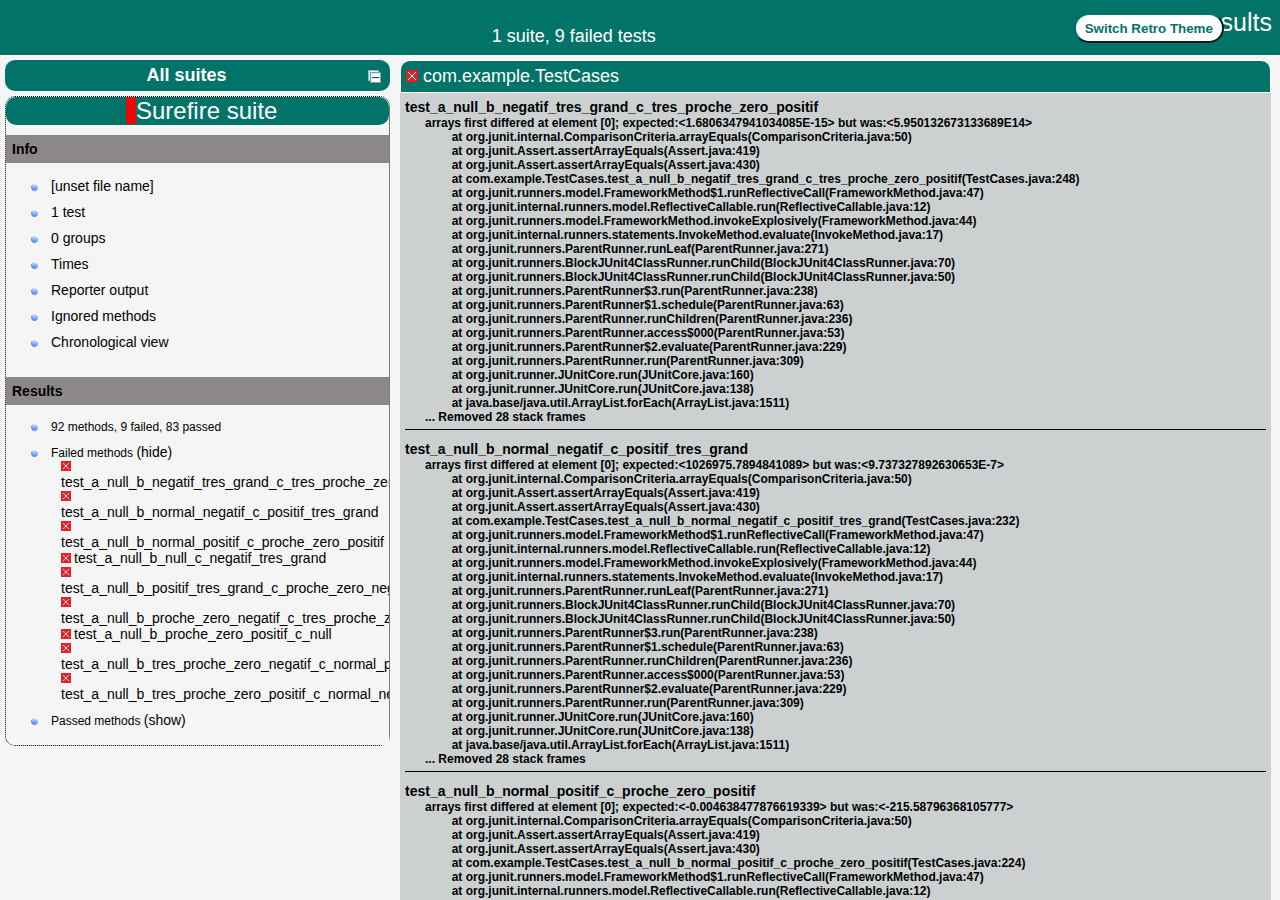
<file: target/surefire-reports/index.html>
<!DOCTYPE html>

<html>
  <head>
  <meta charset='utf-8'>
  <title>TestNG reports</title>

    <link type="text/css" href="testng-reports1.css" rel="stylesheet" id="ultra" />
    <link type="text/css" href="testng-reports.css" rel="stylesheet" id="retro" disabled="false"/>
    <script type="text/javascript" src="jquery-3.6.0.min.js"></script>
    <script type="text/javascript" src="testng-reports.js"></script>
    <script type="text/javascript" src="https://www.google.com/jsapi"></script>
    <script type='text/javascript'>
      google.load('visualization', '1', {packages:['table']});
      google.setOnLoadCallback(drawTable);
      var suiteTableInitFunctions = new Array();
      var suiteTableData = new Array();
    </script>
    <!--
      <script type="text/javascript" src="jquery-ui/js/jquery-ui-1.8.16.custom.min.js"></script>
     -->
  </head>

  <body>    <div class="top-banner-root">
      <span class="top-banner-title-font">Test results</span>
      <button id="button" class="button">Switch Retro Theme</button> <!-- button -->
      <br/>
      <span class="top-banner-font-1">1 suite, 9 failed tests</span>
    </div> <!-- top-banner-root -->
    <div class="navigator-root">
      <div class="navigator-suite-header">
        <span>All suites</span>
        <a href="#" title="Collapse/expand all the suites" class="collapse-all-link">
          <img src="collapseall.gif" class="collapse-all-icon">
          </img> <!-- collapse-all-icon -->
        </a> <!-- collapse-all-link -->
      </div> <!-- navigator-suite-header -->
      <div class="suite">
        <div class="rounded-window">
          <div class="suite-header light-rounded-window-top">
            <a href="#" panel-name="suite-Surefire_suite" class="navigator-link">
              <span class="suite-name border-failed">Surefire suite</span>
            </a> <!-- navigator-link -->
          </div> <!-- suite-header light-rounded-window-top -->
          <div class="navigator-suite-content">
            <div class="suite-section-title">
              <span>Info</span>
            </div> <!-- suite-section-title -->
            <div class="suite-section-content">
              <ul>
                <li>
                  <a href="#" panel-name="test-xml-Surefire_suite" class="navigator-link ">
                    <span>[unset file name]</span>
                  </a> <!-- navigator-link  -->
                </li>
                <li>
                  <a href="#" panel-name="testlist-Surefire_suite" class="navigator-link ">
                    <span class="test-stats">1 test</span>
                  </a> <!-- navigator-link  -->
                </li>
                <li>
                  <a href="#" panel-name="group-Surefire_suite" class="navigator-link ">
                    <span>0 groups</span>
                  </a> <!-- navigator-link  -->
                </li>
                <li>
                  <a href="#" panel-name="times-Surefire_suite" class="navigator-link ">
                    <span>Times</span>
                  </a> <!-- navigator-link  -->
                </li>
                <li>
                  <a href="#" panel-name="reporter-Surefire_suite" class="navigator-link ">
                    <span>Reporter output</span>
                  </a> <!-- navigator-link  -->
                </li>
                <li>
                  <a href="#" panel-name="ignored-methods-Surefire_suite" class="navigator-link ">
                    <span>Ignored methods</span>
                  </a> <!-- navigator-link  -->
                </li>
                <li>
                  <a href="#" panel-name="chronological-Surefire_suite" class="navigator-link ">
                    <span>Chronological view</span>
                  </a> <!-- navigator-link  -->
                </li>
              </ul>
            </div> <!-- suite-section-content -->
            <div class="result-section">
              <div class="suite-section-title">
                <span>Results</span>
              </div> <!-- suite-section-title -->
              <div class="suite-section-content">
                <ul>
                  <li>
                    <span class="method-stats">92 methods, 9 failed,   83 passed</span>
                  </li>
                  <li>
                    <span class="method-list-title failed">Failed methods</span>
                    <span class="show-or-hide-methods failed">
                      <a href="#" panel-name="suite-Surefire_suite" class="hide-methods failed suite-Surefire_suite"> (hide)</a> <!-- hide-methods failed suite-Surefire_suite -->
                      <a href="#" panel-name="suite-Surefire_suite" class="show-methods failed suite-Surefire_suite"> (show)</a> <!-- show-methods failed suite-Surefire_suite -->
                    </span>
                    <div class="method-list-content failed suite-Surefire_suite">
                      <span>
                        <img src="failed.png" width="3%"/>
                        <a href="#" panel-name="suite-Surefire_suite" title="com.example.TestCases" class="method navigator-link" hash-for-method="test_a_null_b_negatif_tres_grand_c_tres_proche_zero_positif">test_a_null_b_negatif_tres_grand_c_tres_proche_zero_positif</a> <!-- method navigator-link -->
                      </span>
                      <br/>
                      <span>
                        <img src="failed.png" width="3%"/>
                        <a href="#" panel-name="suite-Surefire_suite" title="com.example.TestCases" class="method navigator-link" hash-for-method="test_a_null_b_normal_negatif_c_positif_tres_grand">test_a_null_b_normal_negatif_c_positif_tres_grand</a> <!-- method navigator-link -->
                      </span>
                      <br/>
                      <span>
                        <img src="failed.png" width="3%"/>
                        <a href="#" panel-name="suite-Surefire_suite" title="com.example.TestCases" class="method navigator-link" hash-for-method="test_a_null_b_normal_positif_c_proche_zero_positif">test_a_null_b_normal_positif_c_proche_zero_positif</a> <!-- method navigator-link -->
                      </span>
                      <br/>
                      <span>
                        <img src="failed.png" width="3%"/>
                        <a href="#" panel-name="suite-Surefire_suite" title="com.example.TestCases" class="method navigator-link" hash-for-method="test_a_null_b_null_c_negatif_tres_grand">test_a_null_b_null_c_negatif_tres_grand</a> <!-- method navigator-link -->
                      </span>
                      <br/>
                      <span>
                        <img src="failed.png" width="3%"/>
                        <a href="#" panel-name="suite-Surefire_suite" title="com.example.TestCases" class="method navigator-link" hash-for-method="test_a_null_b_positif_tres_grand_c_proche_zero_negatif">test_a_null_b_positif_tres_grand_c_proche_zero_negatif</a> <!-- method navigator-link -->
                      </span>
                      <br/>
                      <span>
                        <img src="failed.png" width="3%"/>
                        <a href="#" panel-name="suite-Surefire_suite" title="com.example.TestCases" class="method navigator-link" hash-for-method="test_a_null_b_proche_zero_negatif_c_tres_proche_zero_negatif">test_a_null_b_proche_zero_negatif_c_tres_proche_zero_negatif</a> <!-- method navigator-link -->
                      </span>
                      <br/>
                      <span>
                        <img src="failed.png" width="3%"/>
                        <a href="#" panel-name="suite-Surefire_suite" title="com.example.TestCases" class="method navigator-link" hash-for-method="test_a_null_b_proche_zero_positif_c_null">test_a_null_b_proche_zero_positif_c_null</a> <!-- method navigator-link -->
                      </span>
                      <br/>
                      <span>
                        <img src="failed.png" width="3%"/>
                        <a href="#" panel-name="suite-Surefire_suite" title="com.example.TestCases" class="method navigator-link" hash-for-method="test_a_null_b_tres_proche_zero_negatif_c_normal_positif">test_a_null_b_tres_proche_zero_negatif_c_normal_positif</a> <!-- method navigator-link -->
                      </span>
                      <br/>
                      <span>
                        <img src="failed.png" width="3%"/>
                        <a href="#" panel-name="suite-Surefire_suite" title="com.example.TestCases" class="method navigator-link" hash-for-method="test_a_null_b_tres_proche_zero_positif_c_normal_negatif">test_a_null_b_tres_proche_zero_positif_c_normal_negatif</a> <!-- method navigator-link -->
                      </span>
                      <br/>
                    </div> <!-- method-list-content failed suite-Surefire_suite -->
                  </li>
                  <li>
                    <span class="method-list-title passed">Passed methods</span>
                    <span class="show-or-hide-methods passed">
                      <a href="#" panel-name="suite-Surefire_suite" class="hide-methods passed suite-Surefire_suite"> (hide)</a> <!-- hide-methods passed suite-Surefire_suite -->
                      <a href="#" panel-name="suite-Surefire_suite" class="show-methods passed suite-Surefire_suite"> (show)</a> <!-- show-methods passed suite-Surefire_suite -->
                    </span>
                    <div class="method-list-content passed suite-Surefire_suite">
                      <span>
                        <img src="passed.png" width="3%"/>
                        <a href="#" panel-name="suite-Surefire_suite" title="com.example.TestSolver" class="method navigator-link" hash-for-method="buildTestSolver">buildTestSolver</a> <!-- method navigator-link -->
                      </span>
                      <br/>
                      <span>
                        <img src="passed.png" width="3%"/>
                        <a href="#" panel-name="suite-Surefire_suite" title="com.example.TestSolver" class="method navigator-link" hash-for-method="buildTestSolver1">buildTestSolver1</a> <!-- method navigator-link -->
                      </span>
                      <br/>
                      <span>
                        <img src="passed.png" width="3%"/>
                        <a href="#" panel-name="suite-Surefire_suite" title="com.example.AppTest" class="method navigator-link" hash-for-method="shouldAnswerWithTrue">shouldAnswerWithTrue</a> <!-- method navigator-link -->
                      </span>
                      <br/>
                      <span>
                        <img src="passed.png" width="3%"/>
                        <a href="#" panel-name="suite-Surefire_suite" title="com.example.TestCases" class="method navigator-link" hash-for-method="test_a_negatif_tres_grand_b_negatif_tres_grand_c_normal_negatif">test_a_negatif_tres_grand_b_negatif_tres_grand_c_normal_negatif</a> <!-- method navigator-link -->
                      </span>
                      <br/>
                      <span>
                        <img src="passed.png" width="3%"/>
                        <a href="#" panel-name="suite-Surefire_suite" title="com.example.TestCases" class="method navigator-link" hash-for-method="test_a_negatif_tres_grand_b_negatif_tres_grand_c_normal_positif">test_a_negatif_tres_grand_b_negatif_tres_grand_c_normal_positif</a> <!-- method navigator-link -->
                      </span>
                      <br/>
                      <span>
                        <img src="passed.png" width="3%"/>
                        <a href="#" panel-name="suite-Surefire_suite" title="com.example.TestCases" class="method navigator-link" hash-for-method="test_a_negatif_tres_grand_b_normal_negatif_c_proche_zero_positif">test_a_negatif_tres_grand_b_normal_negatif_c_proche_zero_positif</a> <!-- method navigator-link -->
                      </span>
                      <br/>
                      <span>
                        <img src="passed.png" width="3%"/>
                        <a href="#" panel-name="suite-Surefire_suite" title="com.example.TestCases" class="method navigator-link" hash-for-method="test_a_negatif_tres_grand_b_normal_positif_c_tres_proche_zero_positif">test_a_negatif_tres_grand_b_normal_positif_c_tres_proche_zero_positif</a> <!-- method navigator-link -->
                      </span>
                      <br/>
                      <span>
                        <img src="passed.png" width="3%"/>
                        <a href="#" panel-name="suite-Surefire_suite" title="com.example.TestCases" class="method navigator-link" hash-for-method="test_a_negatif_tres_grand_b_null_c_tres_proche_zero_negatif">test_a_negatif_tres_grand_b_null_c_tres_proche_zero_negatif</a> <!-- method navigator-link -->
                      </span>
                      <br/>
                      <span>
                        <img src="passed.png" width="3%"/>
                        <a href="#" panel-name="suite-Surefire_suite" title="com.example.TestCases" class="method navigator-link" hash-for-method="test_a_negatif_tres_grand_b_positif_tres_grand_c_negatif_tres_grand">test_a_negatif_tres_grand_b_positif_tres_grand_c_negatif_tres_grand</a> <!-- method navigator-link -->
                      </span>
                      <br/>
                      <span>
                        <img src="passed.png" width="3%"/>
                        <a href="#" panel-name="suite-Surefire_suite" title="com.example.TestCases" class="method navigator-link" hash-for-method="test_a_negatif_tres_grand_b_proche_zero_negatif_c_tres_proche_zero_positif">test_a_negatif_tres_grand_b_proche_zero_negatif_c_tres_proche_zero_positif</a> <!-- method navigator-link -->
                      </span>
                      <br/>
                      <span>
                        <img src="passed.png" width="3%"/>
                        <a href="#" panel-name="suite-Surefire_suite" title="com.example.TestCases" class="method navigator-link" hash-for-method="test_a_negatif_tres_grand_b_proche_zero_positif_c_positif_tres_grand">test_a_negatif_tres_grand_b_proche_zero_positif_c_positif_tres_grand</a> <!-- method navigator-link -->
                      </span>
                      <br/>
                      <span>
                        <img src="passed.png" width="3%"/>
                        <a href="#" panel-name="suite-Surefire_suite" title="com.example.TestCases" class="method navigator-link" hash-for-method="test_a_negatif_tres_grand_b_tres_proche_zero_negatif_c_proche_zero_negatif">test_a_negatif_tres_grand_b_tres_proche_zero_negatif_c_proche_zero_negatif</a> <!-- method navigator-link -->
                      </span>
                      <br/>
                      <span>
                        <img src="passed.png" width="3%"/>
                        <a href="#" panel-name="suite-Surefire_suite" title="com.example.TestCases" class="method navigator-link" hash-for-method="test_a_negatif_tres_grand_b_tres_proche_zero_positif_c_null">test_a_negatif_tres_grand_b_tres_proche_zero_positif_c_null</a> <!-- method navigator-link -->
                      </span>
                      <br/>
                      <span>
                        <img src="passed.png" width="3%"/>
                        <a href="#" panel-name="suite-Surefire_suite" title="com.example.TestCases" class="method navigator-link" hash-for-method="test_a_normal_negatif_b_negatif_tres_grand_c_tres_proche_zero_positif">test_a_normal_negatif_b_negatif_tres_grand_c_tres_proche_zero_positif</a> <!-- method navigator-link -->
                      </span>
                      <br/>
                      <span>
                        <img src="passed.png" width="3%"/>
                        <a href="#" panel-name="suite-Surefire_suite" title="com.example.TestCases" class="method navigator-link" hash-for-method="test_a_normal_negatif_b_normal_negatif_c_tres_proche_zero_negatif">test_a_normal_negatif_b_normal_negatif_c_tres_proche_zero_negatif</a> <!-- method navigator-link -->
                      </span>
                      <br/>
                      <span>
                        <img src="passed.png" width="3%"/>
                        <a href="#" panel-name="suite-Surefire_suite" title="com.example.TestCases" class="method navigator-link" hash-for-method="test_a_normal_negatif_b_normal_positif_c_null">test_a_normal_negatif_b_normal_positif_c_null</a> <!-- method navigator-link -->
                      </span>
                      <br/>
                      <span>
                        <img src="passed.png" width="3%"/>
                        <a href="#" panel-name="suite-Surefire_suite" title="com.example.TestCases" class="method navigator-link" hash-for-method="test_a_normal_negatif_b_null_c_normal_negatif">test_a_normal_negatif_b_null_c_normal_negatif</a> <!-- method navigator-link -->
                      </span>
                      <br/>
                      <span>
                        <img src="passed.png" width="3%"/>
                        <a href="#" panel-name="suite-Surefire_suite" title="com.example.TestCases" class="method navigator-link" hash-for-method="test_a_normal_negatif_b_positif_tres_grand_c_positif_tres_grand">test_a_normal_negatif_b_positif_tres_grand_c_positif_tres_grand</a> <!-- method navigator-link -->
                      </span>
                      <br/>
                      <span>
                        <img src="passed.png" width="3%"/>
                        <a href="#" panel-name="suite-Surefire_suite" title="com.example.TestCases" class="method navigator-link" hash-for-method="test_a_normal_negatif_b_proche_zero_negatif_c_negatif_tres_grand">test_a_normal_negatif_b_proche_zero_negatif_c_negatif_tres_grand</a> <!-- method navigator-link -->
                      </span>
                      <br/>
                      <span>
                        <img src="passed.png" width="3%"/>
                        <a href="#" panel-name="suite-Surefire_suite" title="com.example.TestCases" class="method navigator-link" hash-for-method="test_a_normal_negatif_b_proche_zero_positif_c_normal_positif">test_a_normal_negatif_b_proche_zero_positif_c_normal_positif</a> <!-- method navigator-link -->
                      </span>
                      <br/>
                      <span>
                        <img src="passed.png" width="3%"/>
                        <a href="#" panel-name="suite-Surefire_suite" title="com.example.TestCases" class="method navigator-link" hash-for-method="test_a_normal_negatif_b_tres_proche_zero_negatif_c_proche_zero_positif">test_a_normal_negatif_b_tres_proche_zero_negatif_c_proche_zero_positif</a> <!-- method navigator-link -->
                      </span>
                      <br/>
                      <span>
                        <img src="passed.png" width="3%"/>
                        <a href="#" panel-name="suite-Surefire_suite" title="com.example.TestCases" class="method navigator-link" hash-for-method="test_a_normal_negatif_b_tres_proche_zero_positif_c_proche_zero_negatif">test_a_normal_negatif_b_tres_proche_zero_positif_c_proche_zero_negatif</a> <!-- method navigator-link -->
                      </span>
                      <br/>
                      <span>
                        <img src="passed.png" width="3%"/>
                        <a href="#" panel-name="suite-Surefire_suite" title="com.example.TestCases" class="method navigator-link" hash-for-method="test_a_normal_positif_b_negatif_tres_grand_c_positif_tres_grand">test_a_normal_positif_b_negatif_tres_grand_c_positif_tres_grand</a> <!-- method navigator-link -->
                      </span>
                      <br/>
                      <span>
                        <img src="passed.png" width="3%"/>
                        <a href="#" panel-name="suite-Surefire_suite" title="com.example.TestCases" class="method navigator-link" hash-for-method="test_a_normal_positif_b_normal_negatif_c_null">test_a_normal_positif_b_normal_negatif_c_null</a> <!-- method navigator-link -->
                      </span>
                      <br/>
                      <span>
                        <img src="passed.png" width="3%"/>
                        <a href="#" panel-name="suite-Surefire_suite" title="com.example.TestCases" class="method navigator-link" hash-for-method="test_a_normal_positif_b_normal_positif_c_normal_negatif">test_a_normal_positif_b_normal_positif_c_normal_negatif</a> <!-- method navigator-link -->
                      </span>
                      <br/>
                      <span>
                        <img src="passed.png" width="3%"/>
                        <a href="#" panel-name="suite-Surefire_suite" title="com.example.TestCases" class="method navigator-link" hash-for-method="test_a_normal_positif_b_null_c_normal_positif">test_a_normal_positif_b_null_c_normal_positif</a> <!-- method navigator-link -->
                      </span>
                      <br/>
                      <span>
                        <img src="passed.png" width="3%"/>
                        <a href="#" panel-name="suite-Surefire_suite" title="com.example.TestCases" class="method navigator-link" hash-for-method="test_a_normal_positif_b_positif_tres_grand_c_normal_positif">test_a_normal_positif_b_positif_tres_grand_c_normal_positif</a> <!-- method navigator-link -->
                      </span>
                      <br/>
                      <span>
                        <img src="passed.png" width="3%"/>
                        <a href="#" panel-name="suite-Surefire_suite" title="com.example.TestCases" class="method navigator-link" hash-for-method="test_a_normal_positif_b_proche_zero_negatif_c_proche_zero_negatif">test_a_normal_positif_b_proche_zero_negatif_c_proche_zero_negatif</a> <!-- method navigator-link -->
                      </span>
                      <br/>
                      <span>
                        <img src="passed.png" width="3%"/>
                        <a href="#" panel-name="suite-Surefire_suite" title="com.example.TestCases" class="method navigator-link" hash-for-method="test_a_normal_positif_b_proche_zero_positif_c_tres_proche_zero_positif">test_a_normal_positif_b_proche_zero_positif_c_tres_proche_zero_positif</a> <!-- method navigator-link -->
                      </span>
                      <br/>
                      <span>
                        <img src="passed.png" width="3%"/>
                        <a href="#" panel-name="suite-Surefire_suite" title="com.example.TestCases" class="method navigator-link" hash-for-method="test_a_normal_positif_b_tres_proche_zero_negatif_c_tres_proche_zero_negatif">test_a_normal_positif_b_tres_proche_zero_negatif_c_tres_proche_zero_negatif</a> <!-- method navigator-link -->
                      </span>
                      <br/>
                      <span>
                        <img src="passed.png" width="3%"/>
                        <a href="#" panel-name="suite-Surefire_suite" title="com.example.TestCases" class="method navigator-link" hash-for-method="test_a_normal_positif_b_tres_proche_zero_positif_c_negatif_tres_grand">test_a_normal_positif_b_tres_proche_zero_positif_c_negatif_tres_grand</a> <!-- method navigator-link -->
                      </span>
                      <br/>
                      <span>
                        <img src="passed.png" width="3%"/>
                        <a href="#" panel-name="suite-Surefire_suite" title="com.example.TestCases" class="method navigator-link" hash-for-method="test_a_normal_positif_b_tres_proche_zero_positif_c_proche_zero_positif">test_a_normal_positif_b_tres_proche_zero_positif_c_proche_zero_positif</a> <!-- method navigator-link -->
                      </span>
                      <br/>
                      <span>
                        <img src="passed.png" width="3%"/>
                        <a href="#" panel-name="suite-Surefire_suite" title="com.example.TestCases" class="method navigator-link" hash-for-method="test_a_positif_tres_grand_b_negatif_tres_grand_c_proche_zero_positif">test_a_positif_tres_grand_b_negatif_tres_grand_c_proche_zero_positif</a> <!-- method navigator-link -->
                      </span>
                      <br/>
                      <span>
                        <img src="passed.png" width="3%"/>
                        <a href="#" panel-name="suite-Surefire_suite" title="com.example.TestCases" class="method navigator-link" hash-for-method="test_a_positif_tres_grand_b_normal_negatif_c_normal_positif">test_a_positif_tres_grand_b_normal_negatif_c_normal_positif</a> <!-- method navigator-link -->
                      </span>
                      <br/>
                      <span>
                        <img src="passed.png" width="3%"/>
                        <a href="#" panel-name="suite-Surefire_suite" title="com.example.TestCases" class="method navigator-link" hash-for-method="test_a_positif_tres_grand_b_normal_positif_c_negatif_tres_grand">test_a_positif_tres_grand_b_normal_positif_c_negatif_tres_grand</a> <!-- method navigator-link -->
                      </span>
                      <br/>
                      <span>
                        <img src="passed.png" width="3%"/>
                        <a href="#" panel-name="suite-Surefire_suite" title="com.example.TestCases" class="method navigator-link" hash-for-method="test_a_positif_tres_grand_b_null_c_positif_tres_grand">test_a_positif_tres_grand_b_null_c_positif_tres_grand</a> <!-- method navigator-link -->
                      </span>
                      <br/>
                      <span>
                        <img src="passed.png" width="3%"/>
                        <a href="#" panel-name="suite-Surefire_suite" title="com.example.TestCases" class="method navigator-link" hash-for-method="test_a_positif_tres_grand_b_positif_tres_grand_c_normal_negatif">test_a_positif_tres_grand_b_positif_tres_grand_c_normal_negatif</a> <!-- method navigator-link -->
                      </span>
                      <br/>
                      <span>
                        <img src="passed.png" width="3%"/>
                        <a href="#" panel-name="suite-Surefire_suite" title="com.example.TestCases" class="method navigator-link" hash-for-method="test_a_positif_tres_grand_b_positif_tres_grand_c_tres_proche_zero_positif">test_a_positif_tres_grand_b_positif_tres_grand_c_tres_proche_zero_positif</a> <!-- method navigator-link -->
                      </span>
                      <br/>
                      <span>
                        <img src="passed.png" width="3%"/>
                        <a href="#" panel-name="suite-Surefire_suite" title="com.example.TestCases" class="method navigator-link" hash-for-method="test_a_positif_tres_grand_b_proche_zero_negatif_c_tres_proche_zero_negatif">test_a_positif_tres_grand_b_proche_zero_negatif_c_tres_proche_zero_negatif</a> <!-- method navigator-link -->
                      </span>
                      <br/>
                      <span>
                        <img src="passed.png" width="3%"/>
                        <a href="#" panel-name="suite-Surefire_suite" title="com.example.TestCases" class="method navigator-link" hash-for-method="test_a_positif_tres_grand_b_proche_zero_positif_c_proche_zero_positif">test_a_positif_tres_grand_b_proche_zero_positif_c_proche_zero_positif</a> <!-- method navigator-link -->
                      </span>
                      <br/>
                      <span>
                        <img src="passed.png" width="3%"/>
                        <a href="#" panel-name="suite-Surefire_suite" title="com.example.TestCases" class="method navigator-link" hash-for-method="test_a_positif_tres_grand_b_tres_proche_zero_negatif_c_null">test_a_positif_tres_grand_b_tres_proche_zero_negatif_c_null</a> <!-- method navigator-link -->
                      </span>
                      <br/>
                      <span>
                        <img src="passed.png" width="3%"/>
                        <a href="#" panel-name="suite-Surefire_suite" title="com.example.TestCases" class="method navigator-link" hash-for-method="test_a_positif_tres_grand_b_tres_proche_zero_negatif_c_proche_zero_negatif">test_a_positif_tres_grand_b_tres_proche_zero_negatif_c_proche_zero_negatif</a> <!-- method navigator-link -->
                      </span>
                      <br/>
                      <span>
                        <img src="passed.png" width="3%"/>
                        <a href="#" panel-name="suite-Surefire_suite" title="com.example.TestCases" class="method navigator-link" hash-for-method="test_a_positif_tres_grand_b_tres_proche_zero_positif_c_negatif_tres_grand">test_a_positif_tres_grand_b_tres_proche_zero_positif_c_negatif_tres_grand</a> <!-- method navigator-link -->
                      </span>
                      <br/>
                      <span>
                        <img src="passed.png" width="3%"/>
                        <a href="#" panel-name="suite-Surefire_suite" title="com.example.TestCases" class="method navigator-link" hash-for-method="test_a_proche_zero_negatif_b_negatif_tres_grand_c_null">test_a_proche_zero_negatif_b_negatif_tres_grand_c_null</a> <!-- method navigator-link -->
                      </span>
                      <br/>
                      <span>
                        <img src="passed.png" width="3%"/>
                        <a href="#" panel-name="suite-Surefire_suite" title="com.example.TestCases" class="method navigator-link" hash-for-method="test_a_proche_zero_negatif_b_normal_negatif_c_negatif_tres_grand">test_a_proche_zero_negatif_b_normal_negatif_c_negatif_tres_grand</a> <!-- method navigator-link -->
                      </span>
                      <br/>
                      <span>
                        <img src="passed.png" width="3%"/>
                        <a href="#" panel-name="suite-Surefire_suite" title="com.example.TestCases" class="method navigator-link" hash-for-method="test_a_proche_zero_negatif_b_normal_positif_c_normal_positif">test_a_proche_zero_negatif_b_normal_positif_c_normal_positif</a> <!-- method navigator-link -->
                      </span>
                      <br/>
                      <span>
                        <img src="passed.png" width="3%"/>
                        <a href="#" panel-name="suite-Surefire_suite" title="com.example.TestCases" class="method navigator-link" hash-for-method="test_a_proche_zero_negatif_b_null_c_proche_zero_positif">test_a_proche_zero_negatif_b_null_c_proche_zero_positif</a> <!-- method navigator-link -->
                      </span>
                      <br/>
                      <span>
                        <img src="passed.png" width="3%"/>
                        <a href="#" panel-name="suite-Surefire_suite" title="com.example.TestCases" class="method navigator-link" hash-for-method="test_a_proche_zero_negatif_b_positif_tres_grand_c_tres_proche_zero_negatif">test_a_proche_zero_negatif_b_positif_tres_grand_c_tres_proche_zero_negatif</a> <!-- method navigator-link -->
                      </span>
                      <br/>
                      <span>
                        <img src="passed.png" width="3%"/>
                        <a href="#" panel-name="suite-Surefire_suite" title="com.example.TestCases" class="method navigator-link" hash-for-method="test_a_proche_zero_negatif_b_proche_zero_negatif_c_normal_positif">test_a_proche_zero_negatif_b_proche_zero_negatif_c_normal_positif</a> <!-- method navigator-link -->
                      </span>
                      <br/>
                      <span>
                        <img src="passed.png" width="3%"/>
                        <a href="#" panel-name="suite-Surefire_suite" title="com.example.TestCases" class="method navigator-link" hash-for-method="test_a_proche_zero_negatif_b_proche_zero_positif_c_proche_zero_negatif">test_a_proche_zero_negatif_b_proche_zero_positif_c_proche_zero_negatif</a> <!-- method navigator-link -->
                      </span>
                      <br/>
                      <span>
                        <img src="passed.png" width="3%"/>
                        <a href="#" panel-name="suite-Surefire_suite" title="com.example.TestCases" class="method navigator-link" hash-for-method="test_a_proche_zero_negatif_b_tres_proche_zero_negatif_c_normal_negatif">test_a_proche_zero_negatif_b_tres_proche_zero_negatif_c_normal_negatif</a> <!-- method navigator-link -->
                      </span>
                      <br/>
                      <span>
                        <img src="passed.png" width="3%"/>
                        <a href="#" panel-name="suite-Surefire_suite" title="com.example.TestCases" class="method navigator-link" hash-for-method="test_a_proche_zero_negatif_b_tres_proche_zero_negatif_c_tres_proche_zero_positif">test_a_proche_zero_negatif_b_tres_proche_zero_negatif_c_tres_proche_zero_positif</a> <!-- method navigator-link -->
                      </span>
                      <br/>
                      <span>
                        <img src="passed.png" width="3%"/>
                        <a href="#" panel-name="suite-Surefire_suite" title="com.example.TestCases" class="method navigator-link" hash-for-method="test_a_proche_zero_negatif_b_tres_proche_zero_positif_c_positif_tres_grand">test_a_proche_zero_negatif_b_tres_proche_zero_positif_c_positif_tres_grand</a> <!-- method navigator-link -->
                      </span>
                      <br/>
                      <span>
                        <img src="passed.png" width="3%"/>
                        <a href="#" panel-name="suite-Surefire_suite" title="com.example.TestCases" class="method navigator-link" hash-for-method="test_a_proche_zero_positif_b_negatif_tres_grand_c_negatif_tres_grand">test_a_proche_zero_positif_b_negatif_tres_grand_c_negatif_tres_grand</a> <!-- method navigator-link -->
                      </span>
                      <br/>
                      <span>
                        <img src="passed.png" width="3%"/>
                        <a href="#" panel-name="suite-Surefire_suite" title="com.example.TestCases" class="method navigator-link" hash-for-method="test_a_proche_zero_positif_b_normal_negatif_c_proche_zero_positif">test_a_proche_zero_positif_b_normal_negatif_c_proche_zero_positif</a> <!-- method navigator-link -->
                      </span>
                      <br/>
                      <span>
                        <img src="passed.png" width="3%"/>
                        <a href="#" panel-name="suite-Surefire_suite" title="com.example.TestCases" class="method navigator-link" hash-for-method="test_a_proche_zero_positif_b_normal_positif_c_proche_zero_negatif">test_a_proche_zero_positif_b_normal_positif_c_proche_zero_negatif</a> <!-- method navigator-link -->
                      </span>
                      <br/>
                      <span>
                        <img src="passed.png" width="3%"/>
                        <a href="#" panel-name="suite-Surefire_suite" title="com.example.TestCases" class="method navigator-link" hash-for-method="test_a_proche_zero_positif_b_null_c_tres_proche_zero_positif">test_a_proche_zero_positif_b_null_c_tres_proche_zero_positif</a> <!-- method navigator-link -->
                      </span>
                      <br/>
                      <span>
                        <img src="passed.png" width="3%"/>
                        <a href="#" panel-name="suite-Surefire_suite" title="com.example.TestCases" class="method navigator-link" hash-for-method="test_a_proche_zero_positif_b_positif_tres_grand_c_normal_positif">test_a_proche_zero_positif_b_positif_tres_grand_c_normal_positif</a> <!-- method navigator-link -->
                      </span>
                      <br/>
                      <span>
                        <img src="passed.png" width="3%"/>
                        <a href="#" panel-name="suite-Surefire_suite" title="com.example.TestCases" class="method navigator-link" hash-for-method="test_a_proche_zero_positif_b_proche_zero_negatif_c_null">test_a_proche_zero_positif_b_proche_zero_negatif_c_null</a> <!-- method navigator-link -->
                      </span>
                      <br/>
                      <span>
                        <img src="passed.png" width="3%"/>
                        <a href="#" panel-name="suite-Surefire_suite" title="com.example.TestCases" class="method navigator-link" hash-for-method="test_a_proche_zero_positif_b_proche_zero_negatif_c_positif_tres_grand">test_a_proche_zero_positif_b_proche_zero_negatif_c_positif_tres_grand</a> <!-- method navigator-link -->
                      </span>
                      <br/>
                      <span>
                        <img src="passed.png" width="3%"/>
                        <a href="#" panel-name="suite-Surefire_suite" title="com.example.TestCases" class="method navigator-link" hash-for-method="test_a_proche_zero_positif_b_proche_zero_positif_c_normal_negatif">test_a_proche_zero_positif_b_proche_zero_positif_c_normal_negatif</a> <!-- method navigator-link -->
                      </span>
                      <br/>
                      <span>
                        <img src="passed.png" width="3%"/>
                        <a href="#" panel-name="suite-Surefire_suite" title="com.example.TestCases" class="method navigator-link" hash-for-method="test_a_proche_zero_positif_b_tres_proche_zero_negatif_c_proche_zero_negatif">test_a_proche_zero_positif_b_tres_proche_zero_negatif_c_proche_zero_negatif</a> <!-- method navigator-link -->
                      </span>
                      <br/>
                      <span>
                        <img src="passed.png" width="3%"/>
                        <a href="#" panel-name="suite-Surefire_suite" title="com.example.TestCases" class="method navigator-link" hash-for-method="test_a_proche_zero_positif_b_tres_proche_zero_positif_c_tres_proche_zero_negatif">test_a_proche_zero_positif_b_tres_proche_zero_positif_c_tres_proche_zero_negatif</a> <!-- method navigator-link -->
                      </span>
                      <br/>
                      <span>
                        <img src="passed.png" width="3%"/>
                        <a href="#" panel-name="suite-Surefire_suite" title="com.example.TestCases" class="method navigator-link" hash-for-method="test_a_tres_proche_zero_negatif_b_negatif_tres_grand_c_tres_proche_zero_negatif">test_a_tres_proche_zero_negatif_b_negatif_tres_grand_c_tres_proche_zero_negatif</a> <!-- method navigator-link -->
                      </span>
                      <br/>
                      <span>
                        <img src="passed.png" width="3%"/>
                        <a href="#" panel-name="suite-Surefire_suite" title="com.example.TestCases" class="method navigator-link" hash-for-method="test_a_tres_proche_zero_negatif_b_normal_negatif_c_normal_negatif">test_a_tres_proche_zero_negatif_b_normal_negatif_c_normal_negatif</a> <!-- method navigator-link -->
                      </span>
                      <br/>
                      <span>
                        <img src="passed.png" width="3%"/>
                        <a href="#" panel-name="suite-Surefire_suite" title="com.example.TestCases" class="method navigator-link" hash-for-method="test_a_tres_proche_zero_negatif_b_normal_negatif_c_proche_zero_negatif">test_a_tres_proche_zero_negatif_b_normal_negatif_c_proche_zero_negatif</a> <!-- method navigator-link -->
                      </span>
                      <br/>
                      <span>
                        <img src="passed.png" width="3%"/>
                        <a href="#" panel-name="suite-Surefire_suite" title="com.example.TestCases" class="method navigator-link" hash-for-method="test_a_tres_proche_zero_negatif_b_normal_positif_c_normal_positif">test_a_tres_proche_zero_negatif_b_normal_positif_c_normal_positif</a> <!-- method navigator-link -->
                      </span>
                      <br/>
                      <span>
                        <img src="passed.png" width="3%"/>
                        <a href="#" panel-name="suite-Surefire_suite" title="com.example.TestCases" class="method navigator-link" hash-for-method="test_a_tres_proche_zero_negatif_b_normal_positif_c_positif_tres_grand">test_a_tres_proche_zero_negatif_b_normal_positif_c_positif_tres_grand</a> <!-- method navigator-link -->
                      </span>
                      <br/>
                      <span>
                        <img src="passed.png" width="3%"/>
                        <a href="#" panel-name="suite-Surefire_suite" title="com.example.TestCases" class="method navigator-link" hash-for-method="test_a_tres_proche_zero_negatif_b_null_c_proche_zero_negatif">test_a_tres_proche_zero_negatif_b_null_c_proche_zero_negatif</a> <!-- method navigator-link -->
                      </span>
                      <br/>
                      <span>
                        <img src="passed.png" width="3%"/>
                        <a href="#" panel-name="suite-Surefire_suite" title="com.example.TestCases" class="method navigator-link" hash-for-method="test_a_tres_proche_zero_negatif_b_positif_tres_grand_c_null">test_a_tres_proche_zero_negatif_b_positif_tres_grand_c_null</a> <!-- method navigator-link -->
                      </span>
                      <br/>
                      <span>
                        <img src="passed.png" width="3%"/>
                        <a href="#" panel-name="suite-Surefire_suite" title="com.example.TestCases" class="method navigator-link" hash-for-method="test_a_tres_proche_zero_negatif_b_proche_zero_negatif_c_proche_zero_positif">test_a_tres_proche_zero_negatif_b_proche_zero_negatif_c_proche_zero_positif</a> <!-- method navigator-link -->
                      </span>
                      <br/>
                      <span>
                        <img src="passed.png" width="3%"/>
                        <a href="#" panel-name="suite-Surefire_suite" title="com.example.TestCases" class="method navigator-link" hash-for-method="test_a_tres_proche_zero_negatif_b_proche_zero_positif_c_tres_proche_zero_negatif">test_a_tres_proche_zero_negatif_b_proche_zero_positif_c_tres_proche_zero_negatif</a> <!-- method navigator-link -->
                      </span>
                      <br/>
                      <span>
                        <img src="passed.png" width="3%"/>
                        <a href="#" panel-name="suite-Surefire_suite" title="com.example.TestCases" class="method navigator-link" hash-for-method="test_a_tres_proche_zero_negatif_b_tres_proche_zero_negatif_c_negatif_tres_grand">test_a_tres_proche_zero_negatif_b_tres_proche_zero_negatif_c_negatif_tres_grand</a> <!-- method navigator-link -->
                      </span>
                      <br/>
                      <span>
                        <img src="passed.png" width="3%"/>
                        <a href="#" panel-name="suite-Surefire_suite" title="com.example.TestCases" class="method navigator-link" hash-for-method="test_a_tres_proche_zero_negatif_b_tres_proche_zero_positif_c_tres_proche_zero_positif">test_a_tres_proche_zero_negatif_b_tres_proche_zero_positif_c_tres_proche_zero_positif</a> <!-- method navigator-link -->
                      </span>
                      <br/>
                      <span>
                        <img src="passed.png" width="3%"/>
                        <a href="#" panel-name="suite-Surefire_suite" title="com.example.TestCases" class="method navigator-link" hash-for-method="test_a_tres_proche_zero_positif_b_negatif_tres_grand_c_proche_zero_negatif">test_a_tres_proche_zero_positif_b_negatif_tres_grand_c_proche_zero_negatif</a> <!-- method navigator-link -->
                      </span>
                      <br/>
                      <span>
                        <img src="passed.png" width="3%"/>
                        <a href="#" panel-name="suite-Surefire_suite" title="com.example.TestCases" class="method navigator-link" hash-for-method="test_a_tres_proche_zero_positif_b_normal_negatif_c_tres_proche_zero_positif">test_a_tres_proche_zero_positif_b_normal_negatif_c_tres_proche_zero_positif</a> <!-- method navigator-link -->
                      </span>
                      <br/>
                      <span>
                        <img src="passed.png" width="3%"/>
                        <a href="#" panel-name="suite-Surefire_suite" title="com.example.TestCases" class="method navigator-link" hash-for-method="test_a_tres_proche_zero_positif_b_normal_positif_c_tres_proche_zero_negatif">test_a_tres_proche_zero_positif_b_normal_positif_c_tres_proche_zero_negatif</a> <!-- method navigator-link -->
                      </span>
                      <br/>
                      <span>
                        <img src="passed.png" width="3%"/>
                        <a href="#" panel-name="suite-Surefire_suite" title="com.example.TestCases" class="method navigator-link" hash-for-method="test_a_tres_proche_zero_positif_b_null_c_null">test_a_tres_proche_zero_positif_b_null_c_null</a> <!-- method navigator-link -->
                      </span>
                      <br/>
                      <span>
                        <img src="passed.png" width="3%"/>
                        <a href="#" panel-name="suite-Surefire_suite" title="com.example.TestCases" class="method navigator-link" hash-for-method="test_a_tres_proche_zero_positif_b_positif_tres_grand_c_proche_zero_positif">test_a_tres_proche_zero_positif_b_positif_tres_grand_c_proche_zero_positif</a> <!-- method navigator-link -->
                      </span>
                      <br/>
                      <span>
                        <img src="passed.png" width="3%"/>
                        <a href="#" panel-name="suite-Surefire_suite" title="com.example.TestCases" class="method navigator-link" hash-for-method="test_a_tres_proche_zero_positif_b_proche_zero_negatif_c_normal_negatif">test_a_tres_proche_zero_positif_b_proche_zero_negatif_c_normal_negatif</a> <!-- method navigator-link -->
                      </span>
                      <br/>
                      <span>
                        <img src="passed.png" width="3%"/>
                        <a href="#" panel-name="suite-Surefire_suite" title="com.example.TestCases" class="method navigator-link" hash-for-method="test_a_tres_proche_zero_positif_b_proche_zero_positif_c_negatif_tres_grand">test_a_tres_proche_zero_positif_b_proche_zero_positif_c_negatif_tres_grand</a> <!-- method navigator-link -->
                      </span>
                      <br/>
                      <span>
                        <img src="passed.png" width="3%"/>
                        <a href="#" panel-name="suite-Surefire_suite" title="com.example.TestCases" class="method navigator-link" hash-for-method="test_a_tres_proche_zero_positif_b_tres_proche_zero_negatif_c_positif_tres_grand">test_a_tres_proche_zero_positif_b_tres_proche_zero_negatif_c_positif_tres_grand</a> <!-- method navigator-link -->
                      </span>
                      <br/>
                      <span>
                        <img src="passed.png" width="3%"/>
                        <a href="#" panel-name="suite-Surefire_suite" title="com.example.TestCases" class="method navigator-link" hash-for-method="test_a_tres_proche_zero_positif_b_tres_proche_zero_positif_c_normal_positif">test_a_tres_proche_zero_positif_b_tres_proche_zero_positif_c_normal_positif</a> <!-- method navigator-link -->
                      </span>
                      <br/>
                    </div> <!-- method-list-content passed suite-Surefire_suite -->
                  </li>
                </ul>
              </div> <!-- suite-section-content -->
            </div> <!-- result-section -->
          </div> <!-- navigator-suite-content -->
        </div> <!-- rounded-window -->
      </div> <!-- suite -->
    </div> <!-- navigator-root -->
    <div class="wrapper">
      <div class="main-panel-root">
        <div panel-name="suite-Surefire_suite" class="panel Surefire_suite">
          <div class="suite-Surefire_suite-class-failed">
            <div class="main-panel-header rounded-window-top">
              <img src="failed.png"/>
              <span class="class-name">com.example.TestCases</span>
            </div> <!-- main-panel-header rounded-window-top -->
            <div class="main-panel-content rounded-window-bottom">
              <div class="method">
                <div class="method-content">
                  <a name="test_a_null_b_negatif_tres_grand_c_tres_proche_zero_positif">
                  </a> <!-- test_a_null_b_negatif_tres_grand_c_tres_proche_zero_positif -->
                  <span class="method-name">test_a_null_b_negatif_tres_grand_c_tres_proche_zero_positif</span>
                  <div class="stack-trace">arrays first differed at element [0]; expected:&lt;1.6806347941034085E-15&gt; but was:&lt;5.950132673133689E14&gt;
	at org.junit.internal.ComparisonCriteria.arrayEquals(ComparisonCriteria.java:50)
	at org.junit.Assert.assertArrayEquals(Assert.java:419)
	at org.junit.Assert.assertArrayEquals(Assert.java:430)
	at com.example.TestCases.test_a_null_b_negatif_tres_grand_c_tres_proche_zero_positif(TestCases.java:248)
	at org.junit.runners.model.FrameworkMethod$1.runReflectiveCall(FrameworkMethod.java:47)
	at org.junit.internal.runners.model.ReflectiveCallable.run(ReflectiveCallable.java:12)
	at org.junit.runners.model.FrameworkMethod.invokeExplosively(FrameworkMethod.java:44)
	at org.junit.internal.runners.statements.InvokeMethod.evaluate(InvokeMethod.java:17)
	at org.junit.runners.ParentRunner.runLeaf(ParentRunner.java:271)
	at org.junit.runners.BlockJUnit4ClassRunner.runChild(BlockJUnit4ClassRunner.java:70)
	at org.junit.runners.BlockJUnit4ClassRunner.runChild(BlockJUnit4ClassRunner.java:50)
	at org.junit.runners.ParentRunner$3.run(ParentRunner.java:238)
	at org.junit.runners.ParentRunner$1.schedule(ParentRunner.java:63)
	at org.junit.runners.ParentRunner.runChildren(ParentRunner.java:236)
	at org.junit.runners.ParentRunner.access$000(ParentRunner.java:53)
	at org.junit.runners.ParentRunner$2.evaluate(ParentRunner.java:229)
	at org.junit.runners.ParentRunner.run(ParentRunner.java:309)
	at org.junit.runner.JUnitCore.run(JUnitCore.java:160)
	at org.junit.runner.JUnitCore.run(JUnitCore.java:138)
	at java.base/java.util.ArrayList.forEach(ArrayList.java:1511)
... Removed 28 stack frames
</div> <!-- stack-trace -->
                </div> <!-- method-content -->
              </div> <!-- method -->
              <div class="method">
                <div class="method-content">
                  <a name="test_a_null_b_normal_negatif_c_positif_tres_grand">
                  </a> <!-- test_a_null_b_normal_negatif_c_positif_tres_grand -->
                  <span class="method-name">test_a_null_b_normal_negatif_c_positif_tres_grand</span>
                  <div class="stack-trace">arrays first differed at element [0]; expected:&lt;1026975.7894841089&gt; but was:&lt;9.737327892630653E-7&gt;
	at org.junit.internal.ComparisonCriteria.arrayEquals(ComparisonCriteria.java:50)
	at org.junit.Assert.assertArrayEquals(Assert.java:419)
	at org.junit.Assert.assertArrayEquals(Assert.java:430)
	at com.example.TestCases.test_a_null_b_normal_negatif_c_positif_tres_grand(TestCases.java:232)
	at org.junit.runners.model.FrameworkMethod$1.runReflectiveCall(FrameworkMethod.java:47)
	at org.junit.internal.runners.model.ReflectiveCallable.run(ReflectiveCallable.java:12)
	at org.junit.runners.model.FrameworkMethod.invokeExplosively(FrameworkMethod.java:44)
	at org.junit.internal.runners.statements.InvokeMethod.evaluate(InvokeMethod.java:17)
	at org.junit.runners.ParentRunner.runLeaf(ParentRunner.java:271)
	at org.junit.runners.BlockJUnit4ClassRunner.runChild(BlockJUnit4ClassRunner.java:70)
	at org.junit.runners.BlockJUnit4ClassRunner.runChild(BlockJUnit4ClassRunner.java:50)
	at org.junit.runners.ParentRunner$3.run(ParentRunner.java:238)
	at org.junit.runners.ParentRunner$1.schedule(ParentRunner.java:63)
	at org.junit.runners.ParentRunner.runChildren(ParentRunner.java:236)
	at org.junit.runners.ParentRunner.access$000(ParentRunner.java:53)
	at org.junit.runners.ParentRunner$2.evaluate(ParentRunner.java:229)
	at org.junit.runners.ParentRunner.run(ParentRunner.java:309)
	at org.junit.runner.JUnitCore.run(JUnitCore.java:160)
	at org.junit.runner.JUnitCore.run(JUnitCore.java:138)
	at java.base/java.util.ArrayList.forEach(ArrayList.java:1511)
... Removed 28 stack frames
</div> <!-- stack-trace -->
                </div> <!-- method-content -->
              </div> <!-- method -->
              <div class="method">
                <div class="method-content">
                  <a name="test_a_null_b_normal_positif_c_proche_zero_positif">
                  </a> <!-- test_a_null_b_normal_positif_c_proche_zero_positif -->
                  <span class="method-name">test_a_null_b_normal_positif_c_proche_zero_positif</span>
                  <div class="stack-trace">arrays first differed at element [0]; expected:&lt;-0.004638477876619339&gt; but was:&lt;-215.58796368105777&gt;
	at org.junit.internal.ComparisonCriteria.arrayEquals(ComparisonCriteria.java:50)
	at org.junit.Assert.assertArrayEquals(Assert.java:419)
	at org.junit.Assert.assertArrayEquals(Assert.java:430)
	at com.example.TestCases.test_a_null_b_normal_positif_c_proche_zero_positif(TestCases.java:224)
	at org.junit.runners.model.FrameworkMethod$1.runReflectiveCall(FrameworkMethod.java:47)
	at org.junit.internal.runners.model.ReflectiveCallable.run(ReflectiveCallable.java:12)
	at org.junit.runners.model.FrameworkMethod.invokeExplosively(FrameworkMethod.java:44)
	at org.junit.internal.runners.statements.InvokeMethod.evaluate(InvokeMethod.java:17)
	at org.junit.runners.ParentRunner.runLeaf(ParentRunner.java:271)
	at org.junit.runners.BlockJUnit4ClassRunner.runChild(BlockJUnit4ClassRunner.java:70)
	at org.junit.runners.BlockJUnit4ClassRunner.runChild(BlockJUnit4ClassRunner.java:50)
	at org.junit.runners.ParentRunner$3.run(ParentRunner.java:238)
	at org.junit.runners.ParentRunner$1.schedule(ParentRunner.java:63)
	at org.junit.runners.ParentRunner.runChildren(ParentRunner.java:236)
	at org.junit.runners.ParentRunner.access$000(ParentRunner.java:53)
	at org.junit.runners.ParentRunner$2.evaluate(ParentRunner.java:229)
	at org.junit.runners.ParentRunner.run(ParentRunner.java:309)
	at org.junit.runner.JUnitCore.run(JUnitCore.java:160)
	at org.junit.runner.JUnitCore.run(JUnitCore.java:138)
	at java.base/java.util.ArrayList.forEach(ArrayList.java:1511)
... Removed 28 stack frames
</div> <!-- stack-trace -->
                </div> <!-- method-content -->
              </div> <!-- method -->
              <div class="method">
                <div class="method-content">
                  <a name="test_a_null_b_null_c_negatif_tres_grand">
                  </a> <!-- test_a_null_b_null_c_negatif_tres_grand -->
                  <span class="method-name">test_a_null_b_null_c_negatif_tres_grand</span>
                  <div class="stack-trace">arrays first differed at element [0]; expected:&lt;Infinity&gt; but was:&lt;0.0&gt;
	at org.junit.internal.ComparisonCriteria.arrayEquals(ComparisonCriteria.java:50)
	at org.junit.Assert.assertArrayEquals(Assert.java:419)
	at org.junit.Assert.assertArrayEquals(Assert.java:430)
	at com.example.TestCases.test_a_null_b_null_c_negatif_tres_grand(TestCases.java:128)
	at org.junit.runners.model.FrameworkMethod$1.runReflectiveCall(FrameworkMethod.java:47)
	at org.junit.internal.runners.model.ReflectiveCallable.run(ReflectiveCallable.java:12)
	at org.junit.runners.model.FrameworkMethod.invokeExplosively(FrameworkMethod.java:44)
	at org.junit.internal.runners.statements.InvokeMethod.evaluate(InvokeMethod.java:17)
	at org.junit.runners.ParentRunner.runLeaf(ParentRunner.java:271)
	at org.junit.runners.BlockJUnit4ClassRunner.runChild(BlockJUnit4ClassRunner.java:70)
	at org.junit.runners.BlockJUnit4ClassRunner.runChild(BlockJUnit4ClassRunner.java:50)
	at org.junit.runners.ParentRunner$3.run(ParentRunner.java:238)
	at org.junit.runners.ParentRunner$1.schedule(ParentRunner.java:63)
	at org.junit.runners.ParentRunner.runChildren(ParentRunner.java:236)
	at org.junit.runners.ParentRunner.access$000(ParentRunner.java:53)
	at org.junit.runners.ParentRunner$2.evaluate(ParentRunner.java:229)
	at org.junit.runners.ParentRunner.run(ParentRunner.java:309)
	at org.junit.runner.JUnitCore.run(JUnitCore.java:160)
	at org.junit.runner.JUnitCore.run(JUnitCore.java:138)
	at java.base/java.util.ArrayList.forEach(ArrayList.java:1511)
... Removed 28 stack frames
</div> <!-- stack-trace -->
                </div> <!-- method-content -->
              </div> <!-- method -->
              <div class="method">
                <div class="method-content">
                  <a name="test_a_null_b_positif_tres_grand_c_proche_zero_negatif">
                  </a> <!-- test_a_null_b_positif_tres_grand_c_proche_zero_negatif -->
                  <span class="method-name">test_a_null_b_positif_tres_grand_c_proche_zero_negatif</span>
                  <div class="stack-trace">arrays first differed at element [0]; expected:&lt;2.4466366339456265E-9&gt; but was:&lt;4.087243631218447E8&gt;
	at org.junit.internal.ComparisonCriteria.arrayEquals(ComparisonCriteria.java:50)
	at org.junit.Assert.assertArrayEquals(Assert.java:419)
	at org.junit.Assert.assertArrayEquals(Assert.java:430)
	at com.example.TestCases.test_a_null_b_positif_tres_grand_c_proche_zero_negatif(TestCases.java:240)
	at org.junit.runners.model.FrameworkMethod$1.runReflectiveCall(FrameworkMethod.java:47)
	at org.junit.internal.runners.model.ReflectiveCallable.run(ReflectiveCallable.java:12)
	at org.junit.runners.model.FrameworkMethod.invokeExplosively(FrameworkMethod.java:44)
	at org.junit.internal.runners.statements.InvokeMethod.evaluate(InvokeMethod.java:17)
	at org.junit.runners.ParentRunner.runLeaf(ParentRunner.java:271)
	at org.junit.runners.BlockJUnit4ClassRunner.runChild(BlockJUnit4ClassRunner.java:70)
	at org.junit.runners.BlockJUnit4ClassRunner.runChild(BlockJUnit4ClassRunner.java:50)
	at org.junit.runners.ParentRunner$3.run(ParentRunner.java:238)
	at org.junit.runners.ParentRunner$1.schedule(ParentRunner.java:63)
	at org.junit.runners.ParentRunner.runChildren(ParentRunner.java:236)
	at org.junit.runners.ParentRunner.access$000(ParentRunner.java:53)
	at org.junit.runners.ParentRunner$2.evaluate(ParentRunner.java:229)
	at org.junit.runners.ParentRunner.run(ParentRunner.java:309)
	at org.junit.runner.JUnitCore.run(JUnitCore.java:160)
	at org.junit.runner.JUnitCore.run(JUnitCore.java:138)
	at java.base/java.util.ArrayList.forEach(ArrayList.java:1511)
... Removed 28 stack frames
</div> <!-- stack-trace -->
                </div> <!-- method-content -->
              </div> <!-- method -->
              <div class="method">
                <div class="method-content">
                  <a name="test_a_null_b_proche_zero_negatif_c_tres_proche_zero_negatif">
                  </a> <!-- test_a_null_b_proche_zero_negatif_c_tres_proche_zero_negatif -->
                  <span class="method-name">test_a_null_b_proche_zero_negatif_c_tres_proche_zero_negatif</span>
                  <div class="stack-trace">arrays first differed at element [0]; expected:&lt;-3.2342246428459196E-7&gt; but was:&lt;-3091931.174947889&gt;
	at org.junit.internal.ComparisonCriteria.arrayEquals(ComparisonCriteria.java:50)
	at org.junit.Assert.assertArrayEquals(Assert.java:419)
	at org.junit.Assert.assertArrayEquals(Assert.java:430)
	at com.example.TestCases.test_a_null_b_proche_zero_negatif_c_tres_proche_zero_negatif(TestCases.java:216)
	at org.junit.runners.model.FrameworkMethod$1.runReflectiveCall(FrameworkMethod.java:47)
	at org.junit.internal.runners.model.ReflectiveCallable.run(ReflectiveCallable.java:12)
	at org.junit.runners.model.FrameworkMethod.invokeExplosively(FrameworkMethod.java:44)
	at org.junit.internal.runners.statements.InvokeMethod.evaluate(InvokeMethod.java:17)
	at org.junit.runners.ParentRunner.runLeaf(ParentRunner.java:271)
	at org.junit.runners.BlockJUnit4ClassRunner.runChild(BlockJUnit4ClassRunner.java:70)
	at org.junit.runners.BlockJUnit4ClassRunner.runChild(BlockJUnit4ClassRunner.java:50)
	at org.junit.runners.ParentRunner$3.run(ParentRunner.java:238)
	at org.junit.runners.ParentRunner$1.schedule(ParentRunner.java:63)
	at org.junit.runners.ParentRunner.runChildren(ParentRunner.java:236)
	at org.junit.runners.ParentRunner.access$000(ParentRunner.java:53)
	at org.junit.runners.ParentRunner$2.evaluate(ParentRunner.java:229)
	at org.junit.runners.ParentRunner.run(ParentRunner.java:309)
	at org.junit.runner.JUnitCore.run(JUnitCore.java:160)
	at org.junit.runner.JUnitCore.run(JUnitCore.java:138)
	at java.base/java.util.ArrayList.forEach(ArrayList.java:1511)
... Removed 28 stack frames
</div> <!-- stack-trace -->
                </div> <!-- method-content -->
              </div> <!-- method -->
              <div class="method">
                <div class="method-content">
                  <a name="test_a_null_b_proche_zero_positif_c_null">
                  </a> <!-- test_a_null_b_proche_zero_positif_c_null -->
                  <span class="method-name">test_a_null_b_proche_zero_positif_c_null</span>
                  <div class="stack-trace">arrays first differed at element [0]; expected:&lt;-0.0&gt; but was:&lt;-Infinity&gt;
	at org.junit.internal.ComparisonCriteria.arrayEquals(ComparisonCriteria.java:50)
	at org.junit.Assert.assertArrayEquals(Assert.java:419)
	at org.junit.Assert.assertArrayEquals(Assert.java:430)
	at com.example.TestCases.test_a_null_b_proche_zero_positif_c_null(TestCases.java:56)
	at org.junit.runners.model.FrameworkMethod$1.runReflectiveCall(FrameworkMethod.java:47)
	at org.junit.internal.runners.model.ReflectiveCallable.run(ReflectiveCallable.java:12)
	at org.junit.runners.model.FrameworkMethod.invokeExplosively(FrameworkMethod.java:44)
	at org.junit.internal.runners.statements.InvokeMethod.evaluate(InvokeMethod.java:17)
	at org.junit.runners.ParentRunner.runLeaf(ParentRunner.java:271)
	at org.junit.runners.BlockJUnit4ClassRunner.runChild(BlockJUnit4ClassRunner.java:70)
	at org.junit.runners.BlockJUnit4ClassRunner.runChild(BlockJUnit4ClassRunner.java:50)
	at org.junit.runners.ParentRunner$3.run(ParentRunner.java:238)
	at org.junit.runners.ParentRunner$1.schedule(ParentRunner.java:63)
	at org.junit.runners.ParentRunner.runChildren(ParentRunner.java:236)
	at org.junit.runners.ParentRunner.access$000(ParentRunner.java:53)
	at org.junit.runners.ParentRunner$2.evaluate(ParentRunner.java:229)
	at org.junit.runners.ParentRunner.run(ParentRunner.java:309)
	at org.junit.runner.JUnitCore.run(JUnitCore.java:160)
	at org.junit.runner.JUnitCore.run(JUnitCore.java:138)
	at java.base/java.util.ArrayList.forEach(ArrayList.java:1511)
... Removed 28 stack frames
</div> <!-- stack-trace -->
                </div> <!-- method-content -->
              </div> <!-- method -->
              <div class="method">
                <div class="method-content">
                  <a name="test_a_null_b_tres_proche_zero_negatif_c_normal_positif">
                  </a> <!-- test_a_null_b_tres_proche_zero_negatif_c_normal_positif -->
                  <span class="method-name">test_a_null_b_tres_proche_zero_negatif_c_normal_positif</span>
                  <div class="stack-trace">arrays first differed at element [0]; expected:&lt;2.2310431465357116E8&gt; but was:&lt;4.482208251116821E-9&gt;
	at org.junit.internal.ComparisonCriteria.arrayEquals(ComparisonCriteria.java:50)
	at org.junit.Assert.assertArrayEquals(Assert.java:419)
	at org.junit.Assert.assertArrayEquals(Assert.java:430)
	at com.example.TestCases.test_a_null_b_tres_proche_zero_negatif_c_normal_positif(TestCases.java:200)
	at org.junit.runners.model.FrameworkMethod$1.runReflectiveCall(FrameworkMethod.java:47)
	at org.junit.internal.runners.model.ReflectiveCallable.run(ReflectiveCallable.java:12)
	at org.junit.runners.model.FrameworkMethod.invokeExplosively(FrameworkMethod.java:44)
	at org.junit.internal.runners.statements.InvokeMethod.evaluate(InvokeMethod.java:17)
	at org.junit.runners.ParentRunner.runLeaf(ParentRunner.java:271)
	at org.junit.runners.BlockJUnit4ClassRunner.runChild(BlockJUnit4ClassRunner.java:70)
	at org.junit.runners.BlockJUnit4ClassRunner.runChild(BlockJUnit4ClassRunner.java:50)
	at org.junit.runners.ParentRunner$3.run(ParentRunner.java:238)
	at org.junit.runners.ParentRunner$1.schedule(ParentRunner.java:63)
	at org.junit.runners.ParentRunner.runChildren(ParentRunner.java:236)
	at org.junit.runners.ParentRunner.access$000(ParentRunner.java:53)
	at org.junit.runners.ParentRunner$2.evaluate(ParentRunner.java:229)
	at org.junit.runners.ParentRunner.run(ParentRunner.java:309)
	at org.junit.runner.JUnitCore.run(JUnitCore.java:160)
	at org.junit.runner.JUnitCore.run(JUnitCore.java:138)
	at java.base/java.util.ArrayList.forEach(ArrayList.java:1511)
... Removed 28 stack frames
</div> <!-- stack-trace -->
                </div> <!-- method-content -->
              </div> <!-- method -->
              <div class="method">
                <div class="method-content">
                  <a name="test_a_null_b_tres_proche_zero_positif_c_normal_negatif">
                  </a> <!-- test_a_null_b_tres_proche_zero_positif_c_normal_negatif -->
                  <span class="method-name">test_a_null_b_tres_proche_zero_positif_c_normal_negatif</span>
                  <div class="stack-trace">arrays first differed at element [0]; expected:&lt;5.002003811009967E8&gt; but was:&lt;1.9991987966880167E-9&gt;
	at org.junit.internal.ComparisonCriteria.arrayEquals(ComparisonCriteria.java:50)
	at org.junit.Assert.assertArrayEquals(Assert.java:419)
	at org.junit.Assert.assertArrayEquals(Assert.java:430)
	at com.example.TestCases.test_a_null_b_tres_proche_zero_positif_c_normal_negatif(TestCases.java:256)
	at org.junit.runners.model.FrameworkMethod$1.runReflectiveCall(FrameworkMethod.java:47)
	at org.junit.internal.runners.model.ReflectiveCallable.run(ReflectiveCallable.java:12)
	at org.junit.runners.model.FrameworkMethod.invokeExplosively(FrameworkMethod.java:44)
	at org.junit.internal.runners.statements.InvokeMethod.evaluate(InvokeMethod.java:17)
	at org.junit.runners.ParentRunner.runLeaf(ParentRunner.java:271)
	at org.junit.runners.BlockJUnit4ClassRunner.runChild(BlockJUnit4ClassRunner.java:70)
	at org.junit.runners.BlockJUnit4ClassRunner.runChild(BlockJUnit4ClassRunner.java:50)
	at org.junit.runners.ParentRunner$3.run(ParentRunner.java:238)
	at org.junit.runners.ParentRunner$1.schedule(ParentRunner.java:63)
	at org.junit.runners.ParentRunner.runChildren(ParentRunner.java:236)
	at org.junit.runners.ParentRunner.access$000(ParentRunner.java:53)
	at org.junit.runners.ParentRunner$2.evaluate(ParentRunner.java:229)
	at org.junit.runners.ParentRunner.run(ParentRunner.java:309)
	at org.junit.runner.JUnitCore.run(JUnitCore.java:160)
	at org.junit.runner.JUnitCore.run(JUnitCore.java:138)
	at java.base/java.util.ArrayList.forEach(ArrayList.java:1511)
... Removed 28 stack frames
</div> <!-- stack-trace -->
                </div> <!-- method-content -->
              </div> <!-- method -->
            </div> <!-- main-panel-content rounded-window-bottom -->
          </div> <!-- suite-Surefire_suite-class-failed -->
          <div class="suite-Surefire_suite-class-passed">
            <div class="main-panel-header rounded-window-top">
              <img src="passed.png"/>
              <span class="class-name">com.example.AppTest</span>
            </div> <!-- main-panel-header rounded-window-top -->
            <div class="main-panel-content rounded-window-bottom">
              <div class="method">
                <div class="method-content">
                  <a name="shouldAnswerWithTrue">
                  </a> <!-- shouldAnswerWithTrue -->
                  <span class="method-name">shouldAnswerWithTrue</span>
                </div> <!-- method-content -->
              </div> <!-- method -->
            </div> <!-- main-panel-content rounded-window-bottom -->
          </div> <!-- suite-Surefire_suite-class-passed -->
          <div class="suite-Surefire_suite-class-passed">
            <div class="main-panel-header rounded-window-top">
              <img src="passed.png"/>
              <span class="class-name">com.example.TestCases</span>
            </div> <!-- main-panel-header rounded-window-top -->
            <div class="main-panel-content rounded-window-bottom">
              <div class="method">
                <div class="method-content">
                  <a name="test_a_negatif_tres_grand_b_negatif_tres_grand_c_normal_negatif">
                  </a> <!-- test_a_negatif_tres_grand_b_negatif_tres_grand_c_normal_negatif -->
                  <span class="method-name">test_a_negatif_tres_grand_b_negatif_tres_grand_c_normal_negatif</span>
                </div> <!-- method-content -->
              </div> <!-- method -->
              <div class="method">
                <div class="method-content">
                  <a name="test_a_negatif_tres_grand_b_negatif_tres_grand_c_normal_positif">
                  </a> <!-- test_a_negatif_tres_grand_b_negatif_tres_grand_c_normal_positif -->
                  <span class="method-name">test_a_negatif_tres_grand_b_negatif_tres_grand_c_normal_positif</span>
                </div> <!-- method-content -->
              </div> <!-- method -->
              <div class="method">
                <div class="method-content">
                  <a name="test_a_negatif_tres_grand_b_normal_negatif_c_proche_zero_positif">
                  </a> <!-- test_a_negatif_tres_grand_b_normal_negatif_c_proche_zero_positif -->
                  <span class="method-name">test_a_negatif_tres_grand_b_normal_negatif_c_proche_zero_positif</span>
                </div> <!-- method-content -->
              </div> <!-- method -->
              <div class="method">
                <div class="method-content">
                  <a name="test_a_negatif_tres_grand_b_normal_positif_c_tres_proche_zero_positif">
                  </a> <!-- test_a_negatif_tres_grand_b_normal_positif_c_tres_proche_zero_positif -->
                  <span class="method-name">test_a_negatif_tres_grand_b_normal_positif_c_tres_proche_zero_positif</span>
                </div> <!-- method-content -->
              </div> <!-- method -->
              <div class="method">
                <div class="method-content">
                  <a name="test_a_negatif_tres_grand_b_null_c_tres_proche_zero_negatif">
                  </a> <!-- test_a_negatif_tres_grand_b_null_c_tres_proche_zero_negatif -->
                  <span class="method-name">test_a_negatif_tres_grand_b_null_c_tres_proche_zero_negatif</span>
                </div> <!-- method-content -->
              </div> <!-- method -->
              <div class="method">
                <div class="method-content">
                  <a name="test_a_negatif_tres_grand_b_positif_tres_grand_c_negatif_tres_grand">
                  </a> <!-- test_a_negatif_tres_grand_b_positif_tres_grand_c_negatif_tres_grand -->
                  <span class="method-name">test_a_negatif_tres_grand_b_positif_tres_grand_c_negatif_tres_grand</span>
                </div> <!-- method-content -->
              </div> <!-- method -->
              <div class="method">
                <div class="method-content">
                  <a name="test_a_negatif_tres_grand_b_proche_zero_negatif_c_tres_proche_zero_positif">
                  </a> <!-- test_a_negatif_tres_grand_b_proche_zero_negatif_c_tres_proche_zero_positif -->
                  <span class="method-name">test_a_negatif_tres_grand_b_proche_zero_negatif_c_tres_proche_zero_positif</span>
                </div> <!-- method-content -->
              </div> <!-- method -->
              <div class="method">
                <div class="method-content">
                  <a name="test_a_negatif_tres_grand_b_proche_zero_positif_c_positif_tres_grand">
                  </a> <!-- test_a_negatif_tres_grand_b_proche_zero_positif_c_positif_tres_grand -->
                  <span class="method-name">test_a_negatif_tres_grand_b_proche_zero_positif_c_positif_tres_grand</span>
                </div> <!-- method-content -->
              </div> <!-- method -->
              <div class="method">
                <div class="method-content">
                  <a name="test_a_negatif_tres_grand_b_tres_proche_zero_negatif_c_proche_zero_negatif">
                  </a> <!-- test_a_negatif_tres_grand_b_tres_proche_zero_negatif_c_proche_zero_negatif -->
                  <span class="method-name">test_a_negatif_tres_grand_b_tres_proche_zero_negatif_c_proche_zero_negatif</span>
                </div> <!-- method-content -->
              </div> <!-- method -->
              <div class="method">
                <div class="method-content">
                  <a name="test_a_negatif_tres_grand_b_tres_proche_zero_positif_c_null">
                  </a> <!-- test_a_negatif_tres_grand_b_tres_proche_zero_positif_c_null -->
                  <span class="method-name">test_a_negatif_tres_grand_b_tres_proche_zero_positif_c_null</span>
                </div> <!-- method-content -->
              </div> <!-- method -->
              <div class="method">
                <div class="method-content">
                  <a name="test_a_normal_negatif_b_negatif_tres_grand_c_tres_proche_zero_positif">
                  </a> <!-- test_a_normal_negatif_b_negatif_tres_grand_c_tres_proche_zero_positif -->
                  <span class="method-name">test_a_normal_negatif_b_negatif_tres_grand_c_tres_proche_zero_positif</span>
                </div> <!-- method-content -->
              </div> <!-- method -->
              <div class="method">
                <div class="method-content">
                  <a name="test_a_normal_negatif_b_normal_negatif_c_tres_proche_zero_negatif">
                  </a> <!-- test_a_normal_negatif_b_normal_negatif_c_tres_proche_zero_negatif -->
                  <span class="method-name">test_a_normal_negatif_b_normal_negatif_c_tres_proche_zero_negatif</span>
                </div> <!-- method-content -->
              </div> <!-- method -->
              <div class="method">
                <div class="method-content">
                  <a name="test_a_normal_negatif_b_normal_positif_c_null">
                  </a> <!-- test_a_normal_negatif_b_normal_positif_c_null -->
                  <span class="method-name">test_a_normal_negatif_b_normal_positif_c_null</span>
                </div> <!-- method-content -->
              </div> <!-- method -->
              <div class="method">
                <div class="method-content">
                  <a name="test_a_normal_negatif_b_null_c_normal_negatif">
                  </a> <!-- test_a_normal_negatif_b_null_c_normal_negatif -->
                  <span class="method-name">test_a_normal_negatif_b_null_c_normal_negatif</span>
                </div> <!-- method-content -->
              </div> <!-- method -->
              <div class="method">
                <div class="method-content">
                  <a name="test_a_normal_negatif_b_positif_tres_grand_c_positif_tres_grand">
                  </a> <!-- test_a_normal_negatif_b_positif_tres_grand_c_positif_tres_grand -->
                  <span class="method-name">test_a_normal_negatif_b_positif_tres_grand_c_positif_tres_grand</span>
                </div> <!-- method-content -->
              </div> <!-- method -->
              <div class="method">
                <div class="method-content">
                  <a name="test_a_normal_negatif_b_proche_zero_negatif_c_negatif_tres_grand">
                  </a> <!-- test_a_normal_negatif_b_proche_zero_negatif_c_negatif_tres_grand -->
                  <span class="method-name">test_a_normal_negatif_b_proche_zero_negatif_c_negatif_tres_grand</span>
                </div> <!-- method-content -->
              </div> <!-- method -->
              <div class="method">
                <div class="method-content">
                  <a name="test_a_normal_negatif_b_proche_zero_positif_c_normal_positif">
                  </a> <!-- test_a_normal_negatif_b_proche_zero_positif_c_normal_positif -->
                  <span class="method-name">test_a_normal_negatif_b_proche_zero_positif_c_normal_positif</span>
                </div> <!-- method-content -->
              </div> <!-- method -->
              <div class="method">
                <div class="method-content">
                  <a name="test_a_normal_negatif_b_tres_proche_zero_negatif_c_proche_zero_positif">
                  </a> <!-- test_a_normal_negatif_b_tres_proche_zero_negatif_c_proche_zero_positif -->
                  <span class="method-name">test_a_normal_negatif_b_tres_proche_zero_negatif_c_proche_zero_positif</span>
                </div> <!-- method-content -->
              </div> <!-- method -->
              <div class="method">
                <div class="method-content">
                  <a name="test_a_normal_negatif_b_tres_proche_zero_positif_c_proche_zero_negatif">
                  </a> <!-- test_a_normal_negatif_b_tres_proche_zero_positif_c_proche_zero_negatif -->
                  <span class="method-name">test_a_normal_negatif_b_tres_proche_zero_positif_c_proche_zero_negatif</span>
                </div> <!-- method-content -->
              </div> <!-- method -->
              <div class="method">
                <div class="method-content">
                  <a name="test_a_normal_positif_b_negatif_tres_grand_c_positif_tres_grand">
                  </a> <!-- test_a_normal_positif_b_negatif_tres_grand_c_positif_tres_grand -->
                  <span class="method-name">test_a_normal_positif_b_negatif_tres_grand_c_positif_tres_grand</span>
                </div> <!-- method-content -->
              </div> <!-- method -->
              <div class="method">
                <div class="method-content">
                  <a name="test_a_normal_positif_b_normal_negatif_c_null">
                  </a> <!-- test_a_normal_positif_b_normal_negatif_c_null -->
                  <span class="method-name">test_a_normal_positif_b_normal_negatif_c_null</span>
                </div> <!-- method-content -->
              </div> <!-- method -->
              <div class="method">
                <div class="method-content">
                  <a name="test_a_normal_positif_b_normal_positif_c_normal_negatif">
                  </a> <!-- test_a_normal_positif_b_normal_positif_c_normal_negatif -->
                  <span class="method-name">test_a_normal_positif_b_normal_positif_c_normal_negatif</span>
                </div> <!-- method-content -->
              </div> <!-- method -->
              <div class="method">
                <div class="method-content">
                  <a name="test_a_normal_positif_b_null_c_normal_positif">
                  </a> <!-- test_a_normal_positif_b_null_c_normal_positif -->
                  <span class="method-name">test_a_normal_positif_b_null_c_normal_positif</span>
                </div> <!-- method-content -->
              </div> <!-- method -->
              <div class="method">
                <div class="method-content">
                  <a name="test_a_normal_positif_b_positif_tres_grand_c_normal_positif">
                  </a> <!-- test_a_normal_positif_b_positif_tres_grand_c_normal_positif -->
                  <span class="method-name">test_a_normal_positif_b_positif_tres_grand_c_normal_positif</span>
                </div> <!-- method-content -->
              </div> <!-- method -->
              <div class="method">
                <div class="method-content">
                  <a name="test_a_normal_positif_b_proche_zero_negatif_c_proche_zero_negatif">
                  </a> <!-- test_a_normal_positif_b_proche_zero_negatif_c_proche_zero_negatif -->
                  <span class="method-name">test_a_normal_positif_b_proche_zero_negatif_c_proche_zero_negatif</span>
                </div> <!-- method-content -->
              </div> <!-- method -->
              <div class="method">
                <div class="method-content">
                  <a name="test_a_normal_positif_b_proche_zero_positif_c_tres_proche_zero_positif">
                  </a> <!-- test_a_normal_positif_b_proche_zero_positif_c_tres_proche_zero_positif -->
                  <span class="method-name">test_a_normal_positif_b_proche_zero_positif_c_tres_proche_zero_positif</span>
                </div> <!-- method-content -->
              </div> <!-- method -->
              <div class="method">
                <div class="method-content">
                  <a name="test_a_normal_positif_b_tres_proche_zero_negatif_c_tres_proche_zero_negatif">
                  </a> <!-- test_a_normal_positif_b_tres_proche_zero_negatif_c_tres_proche_zero_negatif -->
                  <span class="method-name">test_a_normal_positif_b_tres_proche_zero_negatif_c_tres_proche_zero_negatif</span>
                </div> <!-- method-content -->
              </div> <!-- method -->
              <div class="method">
                <div class="method-content">
                  <a name="test_a_normal_positif_b_tres_proche_zero_positif_c_negatif_tres_grand">
                  </a> <!-- test_a_normal_positif_b_tres_proche_zero_positif_c_negatif_tres_grand -->
                  <span class="method-name">test_a_normal_positif_b_tres_proche_zero_positif_c_negatif_tres_grand</span>
                </div> <!-- method-content -->
              </div> <!-- method -->
              <div class="method">
                <div class="method-content">
                  <a name="test_a_normal_positif_b_tres_proche_zero_positif_c_proche_zero_positif">
                  </a> <!-- test_a_normal_positif_b_tres_proche_zero_positif_c_proche_zero_positif -->
                  <span class="method-name">test_a_normal_positif_b_tres_proche_zero_positif_c_proche_zero_positif</span>
                </div> <!-- method-content -->
              </div> <!-- method -->
              <div class="method">
                <div class="method-content">
                  <a name="test_a_positif_tres_grand_b_negatif_tres_grand_c_proche_zero_positif">
                  </a> <!-- test_a_positif_tres_grand_b_negatif_tres_grand_c_proche_zero_positif -->
                  <span class="method-name">test_a_positif_tres_grand_b_negatif_tres_grand_c_proche_zero_positif</span>
                </div> <!-- method-content -->
              </div> <!-- method -->
              <div class="method">
                <div class="method-content">
                  <a name="test_a_positif_tres_grand_b_normal_negatif_c_normal_positif">
                  </a> <!-- test_a_positif_tres_grand_b_normal_negatif_c_normal_positif -->
                  <span class="method-name">test_a_positif_tres_grand_b_normal_negatif_c_normal_positif</span>
                </div> <!-- method-content -->
              </div> <!-- method -->
              <div class="method">
                <div class="method-content">
                  <a name="test_a_positif_tres_grand_b_normal_positif_c_negatif_tres_grand">
                  </a> <!-- test_a_positif_tres_grand_b_normal_positif_c_negatif_tres_grand -->
                  <span class="method-name">test_a_positif_tres_grand_b_normal_positif_c_negatif_tres_grand</span>
                </div> <!-- method-content -->
              </div> <!-- method -->
              <div class="method">
                <div class="method-content">
                  <a name="test_a_positif_tres_grand_b_null_c_positif_tres_grand">
                  </a> <!-- test_a_positif_tres_grand_b_null_c_positif_tres_grand -->
                  <span class="method-name">test_a_positif_tres_grand_b_null_c_positif_tres_grand</span>
                </div> <!-- method-content -->
              </div> <!-- method -->
              <div class="method">
                <div class="method-content">
                  <a name="test_a_positif_tres_grand_b_positif_tres_grand_c_normal_negatif">
                  </a> <!-- test_a_positif_tres_grand_b_positif_tres_grand_c_normal_negatif -->
                  <span class="method-name">test_a_positif_tres_grand_b_positif_tres_grand_c_normal_negatif</span>
                </div> <!-- method-content -->
              </div> <!-- method -->
              <div class="method">
                <div class="method-content">
                  <a name="test_a_positif_tres_grand_b_positif_tres_grand_c_tres_proche_zero_positif">
                  </a> <!-- test_a_positif_tres_grand_b_positif_tres_grand_c_tres_proche_zero_positif -->
                  <span class="method-name">test_a_positif_tres_grand_b_positif_tres_grand_c_tres_proche_zero_positif</span>
                </div> <!-- method-content -->
              </div> <!-- method -->
              <div class="method">
                <div class="method-content">
                  <a name="test_a_positif_tres_grand_b_proche_zero_negatif_c_tres_proche_zero_negatif">
                  </a> <!-- test_a_positif_tres_grand_b_proche_zero_negatif_c_tres_proche_zero_negatif -->
                  <span class="method-name">test_a_positif_tres_grand_b_proche_zero_negatif_c_tres_proche_zero_negatif</span>
                </div> <!-- method-content -->
              </div> <!-- method -->
              <div class="method">
                <div class="method-content">
                  <a name="test_a_positif_tres_grand_b_proche_zero_positif_c_proche_zero_positif">
                  </a> <!-- test_a_positif_tres_grand_b_proche_zero_positif_c_proche_zero_positif -->
                  <span class="method-name">test_a_positif_tres_grand_b_proche_zero_positif_c_proche_zero_positif</span>
                </div> <!-- method-content -->
              </div> <!-- method -->
              <div class="method">
                <div class="method-content">
                  <a name="test_a_positif_tres_grand_b_tres_proche_zero_negatif_c_null">
                  </a> <!-- test_a_positif_tres_grand_b_tres_proche_zero_negatif_c_null -->
                  <span class="method-name">test_a_positif_tres_grand_b_tres_proche_zero_negatif_c_null</span>
                </div> <!-- method-content -->
              </div> <!-- method -->
              <div class="method">
                <div class="method-content">
                  <a name="test_a_positif_tres_grand_b_tres_proche_zero_negatif_c_proche_zero_negatif">
                  </a> <!-- test_a_positif_tres_grand_b_tres_proche_zero_negatif_c_proche_zero_negatif -->
                  <span class="method-name">test_a_positif_tres_grand_b_tres_proche_zero_negatif_c_proche_zero_negatif</span>
                </div> <!-- method-content -->
              </div> <!-- method -->
              <div class="method">
                <div class="method-content">
                  <a name="test_a_positif_tres_grand_b_tres_proche_zero_positif_c_negatif_tres_grand">
                  </a> <!-- test_a_positif_tres_grand_b_tres_proche_zero_positif_c_negatif_tres_grand -->
                  <span class="method-name">test_a_positif_tres_grand_b_tres_proche_zero_positif_c_negatif_tres_grand</span>
                </div> <!-- method-content -->
              </div> <!-- method -->
              <div class="method">
                <div class="method-content">
                  <a name="test_a_proche_zero_negatif_b_negatif_tres_grand_c_null">
                  </a> <!-- test_a_proche_zero_negatif_b_negatif_tres_grand_c_null -->
                  <span class="method-name">test_a_proche_zero_negatif_b_negatif_tres_grand_c_null</span>
                </div> <!-- method-content -->
              </div> <!-- method -->
              <div class="method">
                <div class="method-content">
                  <a name="test_a_proche_zero_negatif_b_normal_negatif_c_negatif_tres_grand">
                  </a> <!-- test_a_proche_zero_negatif_b_normal_negatif_c_negatif_tres_grand -->
                  <span class="method-name">test_a_proche_zero_negatif_b_normal_negatif_c_negatif_tres_grand</span>
                </div> <!-- method-content -->
              </div> <!-- method -->
              <div class="method">
                <div class="method-content">
                  <a name="test_a_proche_zero_negatif_b_normal_positif_c_normal_positif">
                  </a> <!-- test_a_proche_zero_negatif_b_normal_positif_c_normal_positif -->
                  <span class="method-name">test_a_proche_zero_negatif_b_normal_positif_c_normal_positif</span>
                </div> <!-- method-content -->
              </div> <!-- method -->
              <div class="method">
                <div class="method-content">
                  <a name="test_a_proche_zero_negatif_b_null_c_proche_zero_positif">
                  </a> <!-- test_a_proche_zero_negatif_b_null_c_proche_zero_positif -->
                  <span class="method-name">test_a_proche_zero_negatif_b_null_c_proche_zero_positif</span>
                </div> <!-- method-content -->
              </div> <!-- method -->
              <div class="method">
                <div class="method-content">
                  <a name="test_a_proche_zero_negatif_b_positif_tres_grand_c_tres_proche_zero_negatif">
                  </a> <!-- test_a_proche_zero_negatif_b_positif_tres_grand_c_tres_proche_zero_negatif -->
                  <span class="method-name">test_a_proche_zero_negatif_b_positif_tres_grand_c_tres_proche_zero_negatif</span>
                </div> <!-- method-content -->
              </div> <!-- method -->
              <div class="method">
                <div class="method-content">
                  <a name="test_a_proche_zero_negatif_b_proche_zero_negatif_c_normal_positif">
                  </a> <!-- test_a_proche_zero_negatif_b_proche_zero_negatif_c_normal_positif -->
                  <span class="method-name">test_a_proche_zero_negatif_b_proche_zero_negatif_c_normal_positif</span>
                </div> <!-- method-content -->
              </div> <!-- method -->
              <div class="method">
                <div class="method-content">
                  <a name="test_a_proche_zero_negatif_b_proche_zero_positif_c_proche_zero_negatif">
                  </a> <!-- test_a_proche_zero_negatif_b_proche_zero_positif_c_proche_zero_negatif -->
                  <span class="method-name">test_a_proche_zero_negatif_b_proche_zero_positif_c_proche_zero_negatif</span>
                </div> <!-- method-content -->
              </div> <!-- method -->
              <div class="method">
                <div class="method-content">
                  <a name="test_a_proche_zero_negatif_b_tres_proche_zero_negatif_c_normal_negatif">
                  </a> <!-- test_a_proche_zero_negatif_b_tres_proche_zero_negatif_c_normal_negatif -->
                  <span class="method-name">test_a_proche_zero_negatif_b_tres_proche_zero_negatif_c_normal_negatif</span>
                </div> <!-- method-content -->
              </div> <!-- method -->
              <div class="method">
                <div class="method-content">
                  <a name="test_a_proche_zero_negatif_b_tres_proche_zero_negatif_c_tres_proche_zero_positif">
                  </a> <!-- test_a_proche_zero_negatif_b_tres_proche_zero_negatif_c_tres_proche_zero_positif -->
                  <span class="method-name">test_a_proche_zero_negatif_b_tres_proche_zero_negatif_c_tres_proche_zero_positif</span>
                </div> <!-- method-content -->
              </div> <!-- method -->
              <div class="method">
                <div class="method-content">
                  <a name="test_a_proche_zero_negatif_b_tres_proche_zero_positif_c_positif_tres_grand">
                  </a> <!-- test_a_proche_zero_negatif_b_tres_proche_zero_positif_c_positif_tres_grand -->
                  <span class="method-name">test_a_proche_zero_negatif_b_tres_proche_zero_positif_c_positif_tres_grand</span>
                </div> <!-- method-content -->
              </div> <!-- method -->
              <div class="method">
                <div class="method-content">
                  <a name="test_a_proche_zero_positif_b_negatif_tres_grand_c_negatif_tres_grand">
                  </a> <!-- test_a_proche_zero_positif_b_negatif_tres_grand_c_negatif_tres_grand -->
                  <span class="method-name">test_a_proche_zero_positif_b_negatif_tres_grand_c_negatif_tres_grand</span>
                </div> <!-- method-content -->
              </div> <!-- method -->
              <div class="method">
                <div class="method-content">
                  <a name="test_a_proche_zero_positif_b_normal_negatif_c_proche_zero_positif">
                  </a> <!-- test_a_proche_zero_positif_b_normal_negatif_c_proche_zero_positif -->
                  <span class="method-name">test_a_proche_zero_positif_b_normal_negatif_c_proche_zero_positif</span>
                </div> <!-- method-content -->
              </div> <!-- method -->
              <div class="method">
                <div class="method-content">
                  <a name="test_a_proche_zero_positif_b_normal_positif_c_proche_zero_negatif">
                  </a> <!-- test_a_proche_zero_positif_b_normal_positif_c_proche_zero_negatif -->
                  <span class="method-name">test_a_proche_zero_positif_b_normal_positif_c_proche_zero_negatif</span>
                </div> <!-- method-content -->
              </div> <!-- method -->
              <div class="method">
                <div class="method-content">
                  <a name="test_a_proche_zero_positif_b_null_c_tres_proche_zero_positif">
                  </a> <!-- test_a_proche_zero_positif_b_null_c_tres_proche_zero_positif -->
                  <span class="method-name">test_a_proche_zero_positif_b_null_c_tres_proche_zero_positif</span>
                </div> <!-- method-content -->
              </div> <!-- method -->
              <div class="method">
                <div class="method-content">
                  <a name="test_a_proche_zero_positif_b_positif_tres_grand_c_normal_positif">
                  </a> <!-- test_a_proche_zero_positif_b_positif_tres_grand_c_normal_positif -->
                  <span class="method-name">test_a_proche_zero_positif_b_positif_tres_grand_c_normal_positif</span>
                </div> <!-- method-content -->
              </div> <!-- method -->
              <div class="method">
                <div class="method-content">
                  <a name="test_a_proche_zero_positif_b_proche_zero_negatif_c_null">
                  </a> <!-- test_a_proche_zero_positif_b_proche_zero_negatif_c_null -->
                  <span class="method-name">test_a_proche_zero_positif_b_proche_zero_negatif_c_null</span>
                </div> <!-- method-content -->
              </div> <!-- method -->
              <div class="method">
                <div class="method-content">
                  <a name="test_a_proche_zero_positif_b_proche_zero_negatif_c_positif_tres_grand">
                  </a> <!-- test_a_proche_zero_positif_b_proche_zero_negatif_c_positif_tres_grand -->
                  <span class="method-name">test_a_proche_zero_positif_b_proche_zero_negatif_c_positif_tres_grand</span>
                </div> <!-- method-content -->
              </div> <!-- method -->
              <div class="method">
                <div class="method-content">
                  <a name="test_a_proche_zero_positif_b_proche_zero_positif_c_normal_negatif">
                  </a> <!-- test_a_proche_zero_positif_b_proche_zero_positif_c_normal_negatif -->
                  <span class="method-name">test_a_proche_zero_positif_b_proche_zero_positif_c_normal_negatif</span>
                </div> <!-- method-content -->
              </div> <!-- method -->
              <div class="method">
                <div class="method-content">
                  <a name="test_a_proche_zero_positif_b_tres_proche_zero_negatif_c_proche_zero_negatif">
                  </a> <!-- test_a_proche_zero_positif_b_tres_proche_zero_negatif_c_proche_zero_negatif -->
                  <span class="method-name">test_a_proche_zero_positif_b_tres_proche_zero_negatif_c_proche_zero_negatif</span>
                </div> <!-- method-content -->
              </div> <!-- method -->
              <div class="method">
                <div class="method-content">
                  <a name="test_a_proche_zero_positif_b_tres_proche_zero_positif_c_tres_proche_zero_negatif">
                  </a> <!-- test_a_proche_zero_positif_b_tres_proche_zero_positif_c_tres_proche_zero_negatif -->
                  <span class="method-name">test_a_proche_zero_positif_b_tres_proche_zero_positif_c_tres_proche_zero_negatif</span>
                </div> <!-- method-content -->
              </div> <!-- method -->
              <div class="method">
                <div class="method-content">
                  <a name="test_a_tres_proche_zero_negatif_b_negatif_tres_grand_c_tres_proche_zero_negatif">
                  </a> <!-- test_a_tres_proche_zero_negatif_b_negatif_tres_grand_c_tres_proche_zero_negatif -->
                  <span class="method-name">test_a_tres_proche_zero_negatif_b_negatif_tres_grand_c_tres_proche_zero_negatif</span>
                </div> <!-- method-content -->
              </div> <!-- method -->
              <div class="method">
                <div class="method-content">
                  <a name="test_a_tres_proche_zero_negatif_b_normal_negatif_c_normal_negatif">
                  </a> <!-- test_a_tres_proche_zero_negatif_b_normal_negatif_c_normal_negatif -->
                  <span class="method-name">test_a_tres_proche_zero_negatif_b_normal_negatif_c_normal_negatif</span>
                </div> <!-- method-content -->
              </div> <!-- method -->
              <div class="method">
                <div class="method-content">
                  <a name="test_a_tres_proche_zero_negatif_b_normal_negatif_c_proche_zero_negatif">
                  </a> <!-- test_a_tres_proche_zero_negatif_b_normal_negatif_c_proche_zero_negatif -->
                  <span class="method-name">test_a_tres_proche_zero_negatif_b_normal_negatif_c_proche_zero_negatif</span>
                </div> <!-- method-content -->
              </div> <!-- method -->
              <div class="method">
                <div class="method-content">
                  <a name="test_a_tres_proche_zero_negatif_b_normal_positif_c_normal_positif">
                  </a> <!-- test_a_tres_proche_zero_negatif_b_normal_positif_c_normal_positif -->
                  <span class="method-name">test_a_tres_proche_zero_negatif_b_normal_positif_c_normal_positif</span>
                </div> <!-- method-content -->
              </div> <!-- method -->
              <div class="method">
                <div class="method-content">
                  <a name="test_a_tres_proche_zero_negatif_b_normal_positif_c_positif_tres_grand">
                  </a> <!-- test_a_tres_proche_zero_negatif_b_normal_positif_c_positif_tres_grand -->
                  <span class="method-name">test_a_tres_proche_zero_negatif_b_normal_positif_c_positif_tres_grand</span>
                </div> <!-- method-content -->
              </div> <!-- method -->
              <div class="method">
                <div class="method-content">
                  <a name="test_a_tres_proche_zero_negatif_b_null_c_proche_zero_negatif">
                  </a> <!-- test_a_tres_proche_zero_negatif_b_null_c_proche_zero_negatif -->
                  <span class="method-name">test_a_tres_proche_zero_negatif_b_null_c_proche_zero_negatif</span>
                </div> <!-- method-content -->
              </div> <!-- method -->
              <div class="method">
                <div class="method-content">
                  <a name="test_a_tres_proche_zero_negatif_b_positif_tres_grand_c_null">
                  </a> <!-- test_a_tres_proche_zero_negatif_b_positif_tres_grand_c_null -->
                  <span class="method-name">test_a_tres_proche_zero_negatif_b_positif_tres_grand_c_null</span>
                </div> <!-- method-content -->
              </div> <!-- method -->
              <div class="method">
                <div class="method-content">
                  <a name="test_a_tres_proche_zero_negatif_b_proche_zero_negatif_c_proche_zero_positif">
                  </a> <!-- test_a_tres_proche_zero_negatif_b_proche_zero_negatif_c_proche_zero_positif -->
                  <span class="method-name">test_a_tres_proche_zero_negatif_b_proche_zero_negatif_c_proche_zero_positif</span>
                </div> <!-- method-content -->
              </div> <!-- method -->
              <div class="method">
                <div class="method-content">
                  <a name="test_a_tres_proche_zero_negatif_b_proche_zero_positif_c_tres_proche_zero_negatif">
                  </a> <!-- test_a_tres_proche_zero_negatif_b_proche_zero_positif_c_tres_proche_zero_negatif -->
                  <span class="method-name">test_a_tres_proche_zero_negatif_b_proche_zero_positif_c_tres_proche_zero_negatif</span>
                </div> <!-- method-content -->
              </div> <!-- method -->
              <div class="method">
                <div class="method-content">
                  <a name="test_a_tres_proche_zero_negatif_b_tres_proche_zero_negatif_c_negatif_tres_grand">
                  </a> <!-- test_a_tres_proche_zero_negatif_b_tres_proche_zero_negatif_c_negatif_tres_grand -->
                  <span class="method-name">test_a_tres_proche_zero_negatif_b_tres_proche_zero_negatif_c_negatif_tres_grand</span>
                </div> <!-- method-content -->
              </div> <!-- method -->
              <div class="method">
                <div class="method-content">
                  <a name="test_a_tres_proche_zero_negatif_b_tres_proche_zero_positif_c_tres_proche_zero_positif">
                  </a> <!-- test_a_tres_proche_zero_negatif_b_tres_proche_zero_positif_c_tres_proche_zero_positif -->
                  <span class="method-name">test_a_tres_proche_zero_negatif_b_tres_proche_zero_positif_c_tres_proche_zero_positif</span>
                </div> <!-- method-content -->
              </div> <!-- method -->
              <div class="method">
                <div class="method-content">
                  <a name="test_a_tres_proche_zero_positif_b_negatif_tres_grand_c_proche_zero_negatif">
                  </a> <!-- test_a_tres_proche_zero_positif_b_negatif_tres_grand_c_proche_zero_negatif -->
                  <span class="method-name">test_a_tres_proche_zero_positif_b_negatif_tres_grand_c_proche_zero_negatif</span>
                </div> <!-- method-content -->
              </div> <!-- method -->
              <div class="method">
                <div class="method-content">
                  <a name="test_a_tres_proche_zero_positif_b_normal_negatif_c_tres_proche_zero_positif">
                  </a> <!-- test_a_tres_proche_zero_positif_b_normal_negatif_c_tres_proche_zero_positif -->
                  <span class="method-name">test_a_tres_proche_zero_positif_b_normal_negatif_c_tres_proche_zero_positif</span>
                </div> <!-- method-content -->
              </div> <!-- method -->
              <div class="method">
                <div class="method-content">
                  <a name="test_a_tres_proche_zero_positif_b_normal_positif_c_tres_proche_zero_negatif">
                  </a> <!-- test_a_tres_proche_zero_positif_b_normal_positif_c_tres_proche_zero_negatif -->
                  <span class="method-name">test_a_tres_proche_zero_positif_b_normal_positif_c_tres_proche_zero_negatif</span>
                </div> <!-- method-content -->
              </div> <!-- method -->
              <div class="method">
                <div class="method-content">
                  <a name="test_a_tres_proche_zero_positif_b_null_c_null">
                  </a> <!-- test_a_tres_proche_zero_positif_b_null_c_null -->
                  <span class="method-name">test_a_tres_proche_zero_positif_b_null_c_null</span>
                </div> <!-- method-content -->
              </div> <!-- method -->
              <div class="method">
                <div class="method-content">
                  <a name="test_a_tres_proche_zero_positif_b_positif_tres_grand_c_proche_zero_positif">
                  </a> <!-- test_a_tres_proche_zero_positif_b_positif_tres_grand_c_proche_zero_positif -->
                  <span class="method-name">test_a_tres_proche_zero_positif_b_positif_tres_grand_c_proche_zero_positif</span>
                </div> <!-- method-content -->
              </div> <!-- method -->
              <div class="method">
                <div class="method-content">
                  <a name="test_a_tres_proche_zero_positif_b_proche_zero_negatif_c_normal_negatif">
                  </a> <!-- test_a_tres_proche_zero_positif_b_proche_zero_negatif_c_normal_negatif -->
                  <span class="method-name">test_a_tres_proche_zero_positif_b_proche_zero_negatif_c_normal_negatif</span>
                </div> <!-- method-content -->
              </div> <!-- method -->
              <div class="method">
                <div class="method-content">
                  <a name="test_a_tres_proche_zero_positif_b_proche_zero_positif_c_negatif_tres_grand">
                  </a> <!-- test_a_tres_proche_zero_positif_b_proche_zero_positif_c_negatif_tres_grand -->
                  <span class="method-name">test_a_tres_proche_zero_positif_b_proche_zero_positif_c_negatif_tres_grand</span>
                </div> <!-- method-content -->
              </div> <!-- method -->
              <div class="method">
                <div class="method-content">
                  <a name="test_a_tres_proche_zero_positif_b_tres_proche_zero_negatif_c_positif_tres_grand">
                  </a> <!-- test_a_tres_proche_zero_positif_b_tres_proche_zero_negatif_c_positif_tres_grand -->
                  <span class="method-name">test_a_tres_proche_zero_positif_b_tres_proche_zero_negatif_c_positif_tres_grand</span>
                </div> <!-- method-content -->
              </div> <!-- method -->
              <div class="method">
                <div class="method-content">
                  <a name="test_a_tres_proche_zero_positif_b_tres_proche_zero_positif_c_normal_positif">
                  </a> <!-- test_a_tres_proche_zero_positif_b_tres_proche_zero_positif_c_normal_positif -->
                  <span class="method-name">test_a_tres_proche_zero_positif_b_tres_proche_zero_positif_c_normal_positif</span>
                </div> <!-- method-content -->
              </div> <!-- method -->
            </div> <!-- main-panel-content rounded-window-bottom -->
          </div> <!-- suite-Surefire_suite-class-passed -->
          <div class="suite-Surefire_suite-class-passed">
            <div class="main-panel-header rounded-window-top">
              <img src="passed.png"/>
              <span class="class-name">com.example.TestSolver</span>
            </div> <!-- main-panel-header rounded-window-top -->
            <div class="main-panel-content rounded-window-bottom">
              <div class="method">
                <div class="method-content">
                  <a name="buildTestSolver">
                  </a> <!-- buildTestSolver -->
                  <span class="method-name">buildTestSolver</span>
                </div> <!-- method-content -->
              </div> <!-- method -->
              <div class="method">
                <div class="method-content">
                  <a name="buildTestSolver1">
                  </a> <!-- buildTestSolver1 -->
                  <span class="method-name">buildTestSolver1</span>
                </div> <!-- method-content -->
              </div> <!-- method -->
            </div> <!-- main-panel-content rounded-window-bottom -->
          </div> <!-- suite-Surefire_suite-class-passed -->
        </div> <!-- panel Surefire_suite -->
        <div panel-name="test-xml-Surefire_suite" class="panel">
          <div class="main-panel-header rounded-window-top">
          </div> <!-- main-panel-header rounded-window-top -->
          <div class="main-panel-content rounded-window-bottom">
            <pre>
&lt;?xml version=&quot;1.0&quot; encoding=&quot;UTF-8&quot;?&gt;
&lt;!DOCTYPE suite SYSTEM &quot;https://testng.org/testng-1.0.dtd&quot;&gt;
&lt;suite thread-count=&quot;1&quot; junit=&quot;true&quot; name=&quot;Surefire suite&quot; verbose=&quot;0&quot;&gt;
  &lt;test junit=&quot;true&quot; thread-count=&quot;1&quot; name=&quot;Surefire test&quot; verbose=&quot;0&quot;&gt;
    &lt;classes&gt;
      &lt;class name=&quot;com.example.TestCases&quot;/&gt;
      &lt;class name=&quot;com.example.TestSolver&quot;/&gt;
      &lt;class name=&quot;com.example.AppTest&quot;/&gt;
      &lt;class name=&quot;com.example.stepTest&quot;/&gt;
    &lt;/classes&gt;
  &lt;/test&gt; &lt;!-- Surefire test --&gt;
&lt;/suite&gt; &lt;!-- Surefire suite --&gt;
            </pre>
          </div> <!-- main-panel-content rounded-window-bottom -->
        </div> <!-- panel -->
        <div panel-name="testlist-Surefire_suite" class="panel">
          <div class="main-panel-header rounded-window-top">
            <span class="header-content">Tests for Surefire suite</span>
          </div> <!-- main-panel-header rounded-window-top -->
          <div class="main-panel-content rounded-window-bottom">
            <ul>
              <li>
                <span class="test-name">Surefire test (4 classes)</span>
              </li>
            </ul>
          </div> <!-- main-panel-content rounded-window-bottom -->
        </div> <!-- panel -->
        <div panel-name="group-Surefire_suite" class="panel">
          <div class="main-panel-header rounded-window-top">
            <span class="header-content">Groups for Surefire suite</span>
          </div> <!-- main-panel-header rounded-window-top -->
          <div class="main-panel-content rounded-window-bottom">
          </div> <!-- main-panel-content rounded-window-bottom -->
        </div> <!-- panel -->
        <div panel-name="times-Surefire_suite" class="panel">
          <div class="main-panel-header rounded-window-top">
            <span class="header-content">Times for Surefire suite</span>
          </div> <!-- main-panel-header rounded-window-top -->
          <div class="main-panel-content rounded-window-bottom">
            <div class="times-div">
              <script type="text/javascript">
suiteTableInitFunctions.push('tableData_Surefire_suite');
function tableData_Surefire_suite() {
var data = new google.visualization.DataTable();
data.addColumn('number', 'Number');
data.addColumn('string', 'Method');
data.addColumn('string', 'Class');
data.addColumn('number', 'Time (ms)');
data.addRows(92);
data.setCell(0, 0, 0)
data.setCell(0, 1, 'buildTestSolver')
data.setCell(0, 2, 'com.example.TestSolver')
data.setCell(0, 3, 14001);
data.setCell(1, 0, 1)
data.setCell(1, 1, 'buildTestSolver1')
data.setCell(1, 2, 'com.example.TestSolver')
data.setCell(1, 3, 9013);
data.setCell(2, 0, 2)
data.setCell(2, 1, 'test_a_proche_zero_positif_b_tres_proche_zero_negatif_c_proche_zero_negatif')
data.setCell(2, 2, 'com.example.TestCases')
data.setCell(2, 3, 344);
data.setCell(3, 0, 3)
data.setCell(3, 1, 'test_a_proche_zero_positif_b_null_c_tres_proche_zero_positif')
data.setCell(3, 2, 'com.example.TestCases')
data.setCell(3, 3, 344);
data.setCell(4, 0, 4)
data.setCell(4, 1, 'test_a_normal_negatif_b_negatif_tres_grand_c_tres_proche_zero_positif')
data.setCell(4, 2, 'com.example.TestCases')
data.setCell(4, 3, 343);
data.setCell(5, 0, 5)
data.setCell(5, 1, 'test_a_tres_proche_zero_positif_b_tres_proche_zero_negatif_c_positif_tres_grand')
data.setCell(5, 2, 'com.example.TestCases')
data.setCell(5, 3, 342);
data.setCell(6, 0, 6)
data.setCell(6, 1, 'test_a_tres_proche_zero_negatif_b_normal_positif_c_normal_positif')
data.setCell(6, 2, 'com.example.TestCases')
data.setCell(6, 3, 341);
data.setCell(7, 0, 7)
data.setCell(7, 1, 'test_a_normal_negatif_b_positif_tres_grand_c_positif_tres_grand')
data.setCell(7, 2, 'com.example.TestCases')
data.setCell(7, 3, 340);
data.setCell(8, 0, 8)
data.setCell(8, 1, 'test_a_normal_negatif_b_proche_zero_positif_c_normal_positif')
data.setCell(8, 2, 'com.example.TestCases')
data.setCell(8, 3, 339);
data.setCell(9, 0, 9)
data.setCell(9, 1, 'test_a_tres_proche_zero_positif_b_positif_tres_grand_c_proche_zero_positif')
data.setCell(9, 2, 'com.example.TestCases')
data.setCell(9, 3, 337);
data.setCell(10, 0, 10)
data.setCell(10, 1, 'test_a_positif_tres_grand_b_proche_zero_positif_c_proche_zero_positif')
data.setCell(10, 2, 'com.example.TestCases')
data.setCell(10, 3, 336);
data.setCell(11, 0, 11)
data.setCell(11, 1, 'test_a_tres_proche_zero_negatif_b_normal_negatif_c_normal_negatif')
data.setCell(11, 2, 'com.example.TestCases')
data.setCell(11, 3, 335);
data.setCell(12, 0, 12)
data.setCell(12, 1, 'test_a_proche_zero_negatif_b_tres_proche_zero_positif_c_positif_tres_grand')
data.setCell(12, 2, 'com.example.TestCases')
data.setCell(12, 3, 334);
data.setCell(13, 0, 13)
data.setCell(13, 1, 'test_a_negatif_tres_grand_b_proche_zero_positif_c_positif_tres_grand')
data.setCell(13, 2, 'com.example.TestCases')
data.setCell(13, 3, 332);
data.setCell(14, 0, 14)
data.setCell(14, 1, 'test_a_negatif_tres_grand_b_tres_proche_zero_negatif_c_proche_zero_negatif')
data.setCell(14, 2, 'com.example.TestCases')
data.setCell(14, 3, 330);
data.setCell(15, 0, 15)
data.setCell(15, 1, 'test_a_normal_negatif_b_normal_positif_c_null')
data.setCell(15, 2, 'com.example.TestCases')
data.setCell(15, 3, 328);
data.setCell(16, 0, 16)
data.setCell(16, 1, 'test_a_positif_tres_grand_b_positif_tres_grand_c_normal_negatif')
data.setCell(16, 2, 'com.example.TestCases')
data.setCell(16, 3, 326);
data.setCell(17, 0, 17)
data.setCell(17, 1, 'test_a_normal_negatif_b_tres_proche_zero_negatif_c_proche_zero_positif')
data.setCell(17, 2, 'com.example.TestCases')
data.setCell(17, 3, 322);
data.setCell(18, 0, 18)
data.setCell(18, 1, 'test_a_normal_negatif_b_tres_proche_zero_positif_c_proche_zero_negatif')
data.setCell(18, 2, 'com.example.TestCases')
data.setCell(18, 3, 321);
data.setCell(19, 0, 19)
data.setCell(19, 1, 'test_a_negatif_tres_grand_b_positif_tres_grand_c_negatif_tres_grand')
data.setCell(19, 2, 'com.example.TestCases')
data.setCell(19, 3, 320);
data.setCell(20, 0, 20)
data.setCell(20, 1, 'test_a_proche_zero_positif_b_proche_zero_negatif_c_positif_tres_grand')
data.setCell(20, 2, 'com.example.TestCases')
data.setCell(20, 3, 319);
data.setCell(21, 0, 21)
data.setCell(21, 1, 'test_a_tres_proche_zero_positif_b_null_c_null')
data.setCell(21, 2, 'com.example.TestCases')
data.setCell(21, 3, 318);
data.setCell(22, 0, 22)
data.setCell(22, 1, 'test_a_null_b_normal_negatif_c_positif_tres_grand')
data.setCell(22, 2, 'com.example.TestCases')
data.setCell(22, 3, 317);
data.setCell(23, 0, 23)
data.setCell(23, 1, 'test_a_proche_zero_negatif_b_normal_positif_c_normal_positif')
data.setCell(23, 2, 'com.example.TestCases')
data.setCell(23, 3, 316);
data.setCell(24, 0, 24)
data.setCell(24, 1, 'test_a_tres_proche_zero_positif_b_negatif_tres_grand_c_proche_zero_negatif')
data.setCell(24, 2, 'com.example.TestCases')
data.setCell(24, 3, 315);
data.setCell(25, 0, 25)
data.setCell(25, 1, 'test_a_negatif_tres_grand_b_normal_negatif_c_proche_zero_positif')
data.setCell(25, 2, 'com.example.TestCases')
data.setCell(25, 3, 313);
data.setCell(26, 0, 26)
data.setCell(26, 1, 'test_a_null_b_proche_zero_positif_c_null')
data.setCell(26, 2, 'com.example.TestCases')
data.setCell(26, 3, 311);
data.setCell(27, 0, 27)
data.setCell(27, 1, 'test_a_tres_proche_zero_negatif_b_normal_positif_c_positif_tres_grand')
data.setCell(27, 2, 'com.example.TestCases')
data.setCell(27, 3, 310);
data.setCell(28, 0, 28)
data.setCell(28, 1, 'test_a_tres_proche_zero_positif_b_tres_proche_zero_positif_c_normal_positif')
data.setCell(28, 2, 'com.example.TestCases')
data.setCell(28, 3, 308);
data.setCell(29, 0, 29)
data.setCell(29, 1, 'test_a_null_b_negatif_tres_grand_c_tres_proche_zero_positif')
data.setCell(29, 2, 'com.example.TestCases')
data.setCell(29, 3, 308);
data.setCell(30, 0, 30)
data.setCell(30, 1, 'test_a_negatif_tres_grand_b_negatif_tres_grand_c_normal_positif')
data.setCell(30, 2, 'com.example.TestCases')
data.setCell(30, 3, 307);
data.setCell(31, 0, 31)
data.setCell(31, 1, 'test_a_normal_positif_b_null_c_normal_positif')
data.setCell(31, 2, 'com.example.TestCases')
data.setCell(31, 3, 304);
data.setCell(32, 0, 32)
data.setCell(32, 1, 'test_a_proche_zero_positif_b_normal_negatif_c_proche_zero_positif')
data.setCell(32, 2, 'com.example.TestCases')
data.setCell(32, 3, 301);
data.setCell(33, 0, 33)
data.setCell(33, 1, 'test_a_proche_zero_positif_b_normal_positif_c_proche_zero_negatif')
data.setCell(33, 2, 'com.example.TestCases')
data.setCell(33, 3, 296);
data.setCell(34, 0, 34)
data.setCell(34, 1, 'test_a_positif_tres_grand_b_positif_tres_grand_c_tres_proche_zero_positif')
data.setCell(34, 2, 'com.example.TestCases')
data.setCell(34, 3, 291);
data.setCell(35, 0, 35)
data.setCell(35, 1, 'test_a_tres_proche_zero_negatif_b_negatif_tres_grand_c_tres_proche_zero_negatif')
data.setCell(35, 2, 'com.example.TestCases')
data.setCell(35, 3, 290);
data.setCell(36, 0, 36)
data.setCell(36, 1, 'test_a_null_b_null_c_negatif_tres_grand')
data.setCell(36, 2, 'com.example.TestCases')
data.setCell(36, 3, 286);
data.setCell(37, 0, 37)
data.setCell(37, 1, 'test_a_tres_proche_zero_negatif_b_positif_tres_grand_c_null')
data.setCell(37, 2, 'com.example.TestCases')
data.setCell(37, 3, 285);
data.setCell(38, 0, 38)
data.setCell(38, 1, 'test_a_positif_tres_grand_b_negatif_tres_grand_c_proche_zero_positif')
data.setCell(38, 2, 'com.example.TestCases')
data.setCell(38, 3, 284);
data.setCell(39, 0, 39)
data.setCell(39, 1, 'test_a_positif_tres_grand_b_tres_proche_zero_positif_c_negatif_tres_grand')
data.setCell(39, 2, 'com.example.TestCases')
data.setCell(39, 3, 283);
data.setCell(40, 0, 40)
data.setCell(40, 1, 'test_a_normal_positif_b_negatif_tres_grand_c_positif_tres_grand')
data.setCell(40, 2, 'com.example.TestCases')
data.setCell(40, 3, 281);
data.setCell(41, 0, 41)
data.setCell(41, 1, 'test_a_proche_zero_negatif_b_tres_proche_zero_negatif_c_tres_proche_zero_positif')
data.setCell(41, 2, 'com.example.TestCases')
data.setCell(41, 3, 280);
data.setCell(42, 0, 42)
data.setCell(42, 1, 'test_a_tres_proche_zero_positif_b_proche_zero_negatif_c_normal_negatif')
data.setCell(42, 2, 'com.example.TestCases')
data.setCell(42, 3, 279);
data.setCell(43, 0, 43)
data.setCell(43, 1, 'test_a_normal_negatif_b_proche_zero_negatif_c_negatif_tres_grand')
data.setCell(43, 2, 'com.example.TestCases')
data.setCell(43, 3, 278);
data.setCell(44, 0, 44)
data.setCell(44, 1, 'test_a_tres_proche_zero_negatif_b_tres_proche_zero_negatif_c_negatif_tres_grand')
data.setCell(44, 2, 'com.example.TestCases')
data.setCell(44, 3, 277);
data.setCell(45, 0, 45)
data.setCell(45, 1, 'test_a_normal_positif_b_tres_proche_zero_positif_c_proche_zero_positif')
data.setCell(45, 2, 'com.example.TestCases')
data.setCell(45, 3, 277);
data.setCell(46, 0, 46)
data.setCell(46, 1, 'test_a_normal_positif_b_normal_positif_c_normal_negatif')
data.setCell(46, 2, 'com.example.TestCases')
data.setCell(46, 3, 275);
data.setCell(47, 0, 47)
data.setCell(47, 1, 'test_a_normal_negatif_b_null_c_normal_negatif')
data.setCell(47, 2, 'com.example.TestCases')
data.setCell(47, 3, 274);
data.setCell(48, 0, 48)
data.setCell(48, 1, 'test_a_proche_zero_positif_b_positif_tres_grand_c_normal_positif')
data.setCell(48, 2, 'com.example.TestCases')
data.setCell(48, 3, 273);
data.setCell(49, 0, 49)
data.setCell(49, 1, 'test_a_proche_zero_negatif_b_proche_zero_positif_c_proche_zero_negatif')
data.setCell(49, 2, 'com.example.TestCases')
data.setCell(49, 3, 259);
data.setCell(50, 0, 50)
data.setCell(50, 1, 'test_a_tres_proche_zero_positif_b_normal_negatif_c_tres_proche_zero_positif')
data.setCell(50, 2, 'com.example.TestCases')
data.setCell(50, 3, 259);
data.setCell(51, 0, 51)
data.setCell(51, 1, 'test_a_null_b_positif_tres_grand_c_proche_zero_negatif')
data.setCell(51, 2, 'com.example.TestCases')
data.setCell(51, 3, 257);
data.setCell(52, 0, 52)
data.setCell(52, 1, 'test_a_positif_tres_grand_b_null_c_positif_tres_grand')
data.setCell(52, 2, 'com.example.TestCases')
data.setCell(52, 3, 255);
data.setCell(53, 0, 53)
data.setCell(53, 1, 'test_a_tres_proche_zero_negatif_b_normal_negatif_c_proche_zero_negatif')
data.setCell(53, 2, 'com.example.TestCases')
data.setCell(53, 3, 251);
data.setCell(54, 0, 54)
data.setCell(54, 1, 'test_a_tres_proche_zero_positif_b_normal_positif_c_tres_proche_zero_negatif')
data.setCell(54, 2, 'com.example.TestCases')
data.setCell(54, 3, 247);
data.setCell(55, 0, 55)
data.setCell(55, 1, 'test_a_proche_zero_negatif_b_positif_tres_grand_c_tres_proche_zero_negatif')
data.setCell(55, 2, 'com.example.TestCases')
data.setCell(55, 3, 245);
data.setCell(56, 0, 56)
data.setCell(56, 1, 'test_a_negatif_tres_grand_b_null_c_tres_proche_zero_negatif')
data.setCell(56, 2, 'com.example.TestCases')
data.setCell(56, 3, 243);
data.setCell(57, 0, 57)
data.setCell(57, 1, 'test_a_normal_positif_b_normal_negatif_c_null')
data.setCell(57, 2, 'com.example.TestCases')
data.setCell(57, 3, 242);
data.setCell(58, 0, 58)
data.setCell(58, 1, 'test_a_proche_zero_positif_b_proche_zero_negatif_c_null')
data.setCell(58, 2, 'com.example.TestCases')
data.setCell(58, 3, 242);
data.setCell(59, 0, 59)
data.setCell(59, 1, 'test_a_positif_tres_grand_b_tres_proche_zero_negatif_c_null')
data.setCell(59, 2, 'com.example.TestCases')
data.setCell(59, 3, 240);
data.setCell(60, 0, 60)
data.setCell(60, 1, 'test_a_proche_zero_positif_b_tres_proche_zero_positif_c_tres_proche_zero_negatif')
data.setCell(60, 2, 'com.example.TestCases')
data.setCell(60, 3, 239);
data.setCell(61, 0, 61)
data.setCell(61, 1, 'test_a_proche_zero_negatif_b_tres_proche_zero_negatif_c_normal_negatif')
data.setCell(61, 2, 'com.example.TestCases')
data.setCell(61, 3, 237);
data.setCell(62, 0, 62)
data.setCell(62, 1, 'test_a_positif_tres_grand_b_normal_negatif_c_normal_positif')
data.setCell(62, 2, 'com.example.TestCases')
data.setCell(62, 3, 237);
data.setCell(63, 0, 63)
data.setCell(63, 1, 'test_a_proche_zero_negatif_b_null_c_proche_zero_positif')
data.setCell(63, 2, 'com.example.TestCases')
data.setCell(63, 3, 236);
data.setCell(64, 0, 64)
data.setCell(64, 1, 'test_a_positif_tres_grand_b_tres_proche_zero_negatif_c_proche_zero_negatif')
data.setCell(64, 2, 'com.example.TestCases')
data.setCell(64, 3, 235);
data.setCell(65, 0, 65)
data.setCell(65, 1, 'test_a_tres_proche_zero_positif_b_proche_zero_positif_c_negatif_tres_grand')
data.setCell(65, 2, 'com.example.TestCases')
data.setCell(65, 3, 233);
data.setCell(66, 0, 66)
data.setCell(66, 1, 'test_a_normal_positif_b_proche_zero_positif_c_tres_proche_zero_positif')
data.setCell(66, 2, 'com.example.TestCases')
data.setCell(66, 3, 232);
data.setCell(67, 0, 67)
data.setCell(67, 1, 'test_a_negatif_tres_grand_b_normal_positif_c_tres_proche_zero_positif')
data.setCell(67, 2, 'com.example.TestCases')
data.setCell(67, 3, 231);
data.setCell(68, 0, 68)
data.setCell(68, 1, 'test_a_null_b_normal_positif_c_proche_zero_positif')
data.setCell(68, 2, 'com.example.TestCases')
data.setCell(68, 3, 228);
data.setCell(69, 0, 69)
data.setCell(69, 1, 'test_a_proche_zero_positif_b_negatif_tres_grand_c_negatif_tres_grand')
data.setCell(69, 2, 'com.example.TestCases')
data.setCell(69, 3, 226);
data.setCell(70, 0, 70)
data.setCell(70, 1, 'test_a_proche_zero_negatif_b_normal_negatif_c_negatif_tres_grand')
data.setCell(70, 2, 'com.example.TestCases')
data.setCell(70, 3, 222);
data.setCell(71, 0, 71)
data.setCell(71, 1, 'test_a_negatif_tres_grand_b_negatif_tres_grand_c_normal_negatif')
data.setCell(71, 2, 'com.example.TestCases')
data.setCell(71, 3, 220);
data.setCell(72, 0, 72)
data.setCell(72, 1, 'test_a_normal_positif_b_tres_proche_zero_negatif_c_tres_proche_zero_negatif')
data.setCell(72, 2, 'com.example.TestCases')
data.setCell(72, 3, 217);
data.setCell(73, 0, 73)
data.setCell(73, 1, 'test_a_null_b_proche_zero_negatif_c_tres_proche_zero_negatif')
data.setCell(73, 2, 'com.example.TestCases')
data.setCell(73, 3, 213);
data.setCell(74, 0, 74)
data.setCell(74, 1, 'test_a_normal_positif_b_proche_zero_negatif_c_proche_zero_negatif')
data.setCell(74, 2, 'com.example.TestCases')
data.setCell(74, 3, 209);
data.setCell(75, 0, 75)
data.setCell(75, 1, 'test_a_null_b_tres_proche_zero_positif_c_normal_negatif')
data.setCell(75, 2, 'com.example.TestCases')
data.setCell(75, 3, 194);
data.setCell(76, 0, 76)
data.setCell(76, 1, 'test_a_negatif_tres_grand_b_tres_proche_zero_positif_c_null')
data.setCell(76, 2, 'com.example.TestCases')
data.setCell(76, 3, 189);
data.setCell(77, 0, 77)
data.setCell(77, 1, 'test_a_normal_positif_b_positif_tres_grand_c_normal_positif')
data.setCell(77, 2, 'com.example.TestCases')
data.setCell(77, 3, 187);
data.setCell(78, 0, 78)
data.setCell(78, 1, 'test_a_proche_zero_negatif_b_proche_zero_negatif_c_normal_positif')
data.setCell(78, 2, 'com.example.TestCases')
data.setCell(78, 3, 187);
data.setCell(79, 0, 79)
data.setCell(79, 1, 'test_a_normal_positif_b_tres_proche_zero_positif_c_negatif_tres_grand')
data.setCell(79, 2, 'com.example.TestCases')
data.setCell(79, 3, 185);
data.setCell(80, 0, 80)
data.setCell(80, 1, 'test_a_tres_proche_zero_negatif_b_proche_zero_positif_c_tres_proche_zero_negatif')
data.setCell(80, 2, 'com.example.TestCases')
data.setCell(80, 3, 185);
data.setCell(81, 0, 81)
data.setCell(81, 1, 'test_a_positif_tres_grand_b_normal_positif_c_negatif_tres_grand')
data.setCell(81, 2, 'com.example.TestCases')
data.setCell(81, 3, 183);
data.setCell(82, 0, 82)
data.setCell(82, 1, 'test_a_negatif_tres_grand_b_proche_zero_negatif_c_tres_proche_zero_positif')
data.setCell(82, 2, 'com.example.TestCases')
data.setCell(82, 3, 181);
data.setCell(83, 0, 83)
data.setCell(83, 1, 'test_a_tres_proche_zero_negatif_b_proche_zero_negatif_c_proche_zero_positif')
data.setCell(83, 2, 'com.example.TestCases')
data.setCell(83, 3, 181);
data.setCell(84, 0, 84)
data.setCell(84, 1, 'test_a_positif_tres_grand_b_proche_zero_negatif_c_tres_proche_zero_negatif')
data.setCell(84, 2, 'com.example.TestCases')
data.setCell(84, 3, 179);
data.setCell(85, 0, 85)
data.setCell(85, 1, 'test_a_null_b_tres_proche_zero_negatif_c_normal_positif')
data.setCell(85, 2, 'com.example.TestCases')
data.setCell(85, 3, 145);
data.setCell(86, 0, 86)
data.setCell(86, 1, 'test_a_proche_zero_negatif_b_negatif_tres_grand_c_null')
data.setCell(86, 2, 'com.example.TestCases')
data.setCell(86, 3, 142);
data.setCell(87, 0, 87)
data.setCell(87, 1, 'test_a_normal_negatif_b_normal_negatif_c_tres_proche_zero_negatif')
data.setCell(87, 2, 'com.example.TestCases')
data.setCell(87, 3, 140);
data.setCell(88, 0, 88)
data.setCell(88, 1, 'test_a_tres_proche_zero_negatif_b_tres_proche_zero_positif_c_tres_proche_zero_positif')
data.setCell(88, 2, 'com.example.TestCases')
data.setCell(88, 3, 138);
data.setCell(89, 0, 89)
data.setCell(89, 1, 'test_a_tres_proche_zero_negatif_b_null_c_proche_zero_negatif')
data.setCell(89, 2, 'com.example.TestCases')
data.setCell(89, 3, 130);
data.setCell(90, 0, 90)
data.setCell(90, 1, 'test_a_proche_zero_positif_b_proche_zero_positif_c_normal_negatif')
data.setCell(90, 2, 'com.example.TestCases')
data.setCell(90, 3, 52);
data.setCell(91, 0, 91)
data.setCell(91, 1, 'shouldAnswerWithTrue')
data.setCell(91, 2, 'com.example.AppTest')
data.setCell(91, 3, 1);
window.suiteTableData['Surefire_suite']= { tableData: data, tableDiv: 'times-div-Surefire_suite'}
return data;
}
              </script>
              <span class="suite-total-time">Total running time: 46 seconds</span>
              <div id="times-div-Surefire_suite">
              </div> <!-- times-div-Surefire_suite -->
            </div> <!-- times-div -->
          </div> <!-- main-panel-content rounded-window-bottom -->
        </div> <!-- panel -->
        <div panel-name="reporter-Surefire_suite" class="panel">
          <div class="main-panel-header rounded-window-top">
            <span class="header-content">Reporter output for Surefire suite</span>
          </div> <!-- main-panel-header rounded-window-top -->
          <div class="main-panel-content rounded-window-bottom">
          </div> <!-- main-panel-content rounded-window-bottom -->
        </div> <!-- panel -->
        <div panel-name="ignored-methods-Surefire_suite" class="panel">
          <div class="main-panel-header rounded-window-top">
            <span class="header-content">0 ignored methods</span>
          </div> <!-- main-panel-header rounded-window-top -->
          <div class="main-panel-content rounded-window-bottom">
          </div> <!-- main-panel-content rounded-window-bottom -->
        </div> <!-- panel -->
        <div panel-name="chronological-Surefire_suite" class="panel">
          <div class="main-panel-header rounded-window-top">
            <span class="header-content">Methods in chronological order</span>
          </div> <!-- main-panel-header rounded-window-top -->
          <div class="main-panel-content rounded-window-bottom">
            <div class="chronological-class">
              <div class="chronological-class-name">com.example.TestCases</div> <!-- chronological-class-name -->
              <div class="test-method">
                <span class="method-name">test_a_proche_zero_positif_b_proche_zero_positif_c_normal_negatif</span>
                <span class="method-start">0 ms</span>
              </div> <!-- test-method -->
              <div class="test-method">
                <span class="method-name">test_a_tres_proche_zero_negatif_b_null_c_proche_zero_negatif</span>
                <span class="method-start">2 ms</span>
              </div> <!-- test-method -->
              <div class="test-method">
                <span class="method-name">test_a_tres_proche_zero_negatif_b_tres_proche_zero_positif_c_tres_proche_zero_positif</span>
                <span class="method-start">3 ms</span>
              </div> <!-- test-method -->
              <div class="test-method">
                <img src="failed.png">
                </img>
                <span class="method-name">test_a_null_b_tres_proche_zero_negatif_c_normal_positif</span>
                <span class="method-start">3 ms</span>
              </div> <!-- test-method -->
              <div class="test-method">
                <span class="method-name">test_a_normal_negatif_b_normal_negatif_c_tres_proche_zero_negatif</span>
                <span class="method-start">3 ms</span>
              </div> <!-- test-method -->
              <div class="test-method">
                <span class="method-name">test_a_proche_zero_negatif_b_negatif_tres_grand_c_null</span>
                <span class="method-start">3 ms</span>
              </div> <!-- test-method -->
              <div class="test-method">
                <span class="method-name">test_a_positif_tres_grand_b_proche_zero_negatif_c_tres_proche_zero_negatif</span>
                <span class="method-start">4 ms</span>
              </div> <!-- test-method -->
              <div class="test-method">
                <span class="method-name">test_a_tres_proche_zero_negatif_b_proche_zero_negatif_c_proche_zero_positif</span>
                <span class="method-start">4 ms</span>
              </div> <!-- test-method -->
              <div class="test-method">
                <span class="method-name">test_a_negatif_tres_grand_b_proche_zero_negatif_c_tres_proche_zero_positif</span>
                <span class="method-start">5 ms</span>
              </div> <!-- test-method -->
              <div class="test-method">
                <span class="method-name">test_a_positif_tres_grand_b_normal_positif_c_negatif_tres_grand</span>
                <span class="method-start">5 ms</span>
              </div> <!-- test-method -->
              <div class="test-method">
                <span class="method-name">test_a_tres_proche_zero_negatif_b_proche_zero_positif_c_tres_proche_zero_negatif</span>
                <span class="method-start">5 ms</span>
              </div> <!-- test-method -->
              <div class="test-method">
                <span class="method-name">test_a_normal_positif_b_tres_proche_zero_positif_c_negatif_tres_grand</span>
                <span class="method-start">6 ms</span>
              </div> <!-- test-method -->
              <div class="test-method">
                <span class="method-name">test_a_normal_positif_b_positif_tres_grand_c_normal_positif</span>
                <span class="method-start">6 ms</span>
              </div> <!-- test-method -->
              <div class="test-method">
                <span class="method-name">test_a_negatif_tres_grand_b_tres_proche_zero_positif_c_null</span>
                <span class="method-start">7 ms</span>
              </div> <!-- test-method -->
              <div class="test-method">
                <span class="method-name">test_a_proche_zero_negatif_b_proche_zero_negatif_c_normal_positif</span>
                <span class="method-start">7 ms</span>
              </div> <!-- test-method -->
              <div class="test-method">
                <img src="failed.png">
                </img>
                <span class="method-name">test_a_null_b_tres_proche_zero_positif_c_normal_negatif</span>
                <span class="method-start">7 ms</span>
              </div> <!-- test-method -->
              <div class="test-method">
                <span class="method-name">test_a_normal_positif_b_proche_zero_negatif_c_proche_zero_negatif</span>
                <span class="method-start">8 ms</span>
              </div> <!-- test-method -->
              <div class="test-method">
                <img src="failed.png">
                </img>
                <span class="method-name">test_a_null_b_proche_zero_negatif_c_tres_proche_zero_negatif</span>
                <span class="method-start">8 ms</span>
              </div> <!-- test-method -->
              <div class="test-method">
                <span class="method-name">test_a_normal_positif_b_tres_proche_zero_negatif_c_tres_proche_zero_negatif</span>
                <span class="method-start">8 ms</span>
              </div> <!-- test-method -->
              <div class="test-method">
                <span class="method-name">test_a_negatif_tres_grand_b_negatif_tres_grand_c_normal_negatif</span>
                <span class="method-start">8 ms</span>
              </div> <!-- test-method -->
              <div class="test-method">
                <span class="method-name">test_a_proche_zero_negatif_b_normal_negatif_c_negatif_tres_grand</span>
                <span class="method-start">9 ms</span>
              </div> <!-- test-method -->
              <div class="test-method">
                <img src="failed.png">
                </img>
                <span class="method-name">test_a_null_b_normal_positif_c_proche_zero_positif</span>
                <span class="method-start">9 ms</span>
              </div> <!-- test-method -->
              <div class="test-method">
                <span class="method-name">test_a_proche_zero_positif_b_negatif_tres_grand_c_negatif_tres_grand</span>
                <span class="method-start">9 ms</span>
              </div> <!-- test-method -->
              <div class="test-method">
                <span class="method-name">test_a_negatif_tres_grand_b_normal_positif_c_tres_proche_zero_positif</span>
                <span class="method-start">9 ms</span>
              </div> <!-- test-method -->
              <div class="test-method">
                <span class="method-name">test_a_normal_positif_b_proche_zero_positif_c_tres_proche_zero_positif</span>
                <span class="method-start">10 ms</span>
              </div> <!-- test-method -->
              <div class="test-method">
                <span class="method-name">test_a_proche_zero_negatif_b_tres_proche_zero_negatif_c_normal_negatif</span>
                <span class="method-start">10 ms</span>
              </div> <!-- test-method -->
              <div class="test-method">
                <span class="method-name">test_a_positif_tres_grand_b_tres_proche_zero_negatif_c_proche_zero_negatif</span>
                <span class="method-start">10 ms</span>
              </div> <!-- test-method -->
              <div class="test-method">
                <span class="method-name">test_a_tres_proche_zero_positif_b_proche_zero_positif_c_negatif_tres_grand</span>
                <span class="method-start">10 ms</span>
              </div> <!-- test-method -->
              <div class="test-method">
                <span class="method-name">test_a_proche_zero_negatif_b_null_c_proche_zero_positif</span>
                <span class="method-start">10 ms</span>
              </div> <!-- test-method -->
              <div class="test-method">
                <span class="method-name">test_a_proche_zero_positif_b_tres_proche_zero_positif_c_tres_proche_zero_negatif</span>
                <span class="method-start">11 ms</span>
              </div> <!-- test-method -->
              <div class="test-method">
                <span class="method-name">test_a_positif_tres_grand_b_tres_proche_zero_negatif_c_null</span>
                <span class="method-start">11 ms</span>
              </div> <!-- test-method -->
              <div class="test-method">
                <span class="method-name">test_a_positif_tres_grand_b_normal_negatif_c_normal_positif</span>
                <span class="method-start">11 ms</span>
              </div> <!-- test-method -->
              <div class="test-method">
                <span class="method-name">test_a_normal_positif_b_normal_negatif_c_null</span>
                <span class="method-start">11 ms</span>
              </div> <!-- test-method -->
              <div class="test-method">
                <span class="method-name">test_a_tres_proche_zero_positif_b_normal_positif_c_tres_proche_zero_negatif</span>
                <span class="method-start">12 ms</span>
              </div> <!-- test-method -->
              <div class="test-method">
                <span class="method-name">test_a_negatif_tres_grand_b_null_c_tres_proche_zero_negatif</span>
                <span class="method-start">12 ms</span>
              </div> <!-- test-method -->
              <div class="test-method">
                <span class="method-name">test_a_proche_zero_negatif_b_positif_tres_grand_c_tres_proche_zero_negatif</span>
                <span class="method-start">12 ms</span>
              </div> <!-- test-method -->
              <div class="test-method">
                <span class="method-name">test_a_positif_tres_grand_b_null_c_positif_tres_grand</span>
                <span class="method-start">12 ms</span>
              </div> <!-- test-method -->
              <div class="test-method">
                <span class="method-name">test_a_tres_proche_zero_negatif_b_normal_negatif_c_proche_zero_negatif</span>
                <span class="method-start">12 ms</span>
              </div> <!-- test-method -->
              <div class="test-method">
                <span class="method-name">test_a_proche_zero_positif_b_proche_zero_negatif_c_null</span>
                <span class="method-start">12 ms</span>
              </div> <!-- test-method -->
              <div class="test-method">
                <span class="method-name">test_a_tres_proche_zero_negatif_b_tres_proche_zero_negatif_c_negatif_tres_grand</span>
                <span class="method-start">13 ms</span>
              </div> <!-- test-method -->
              <div class="test-method">
                <img src="failed.png">
                </img>
                <span class="method-name">test_a_null_b_positif_tres_grand_c_proche_zero_negatif</span>
                <span class="method-start">13 ms</span>
              </div> <!-- test-method -->
              <div class="test-method">
                <span class="method-name">test_a_proche_zero_positif_b_positif_tres_grand_c_normal_positif</span>
                <span class="method-start">13 ms</span>
              </div> <!-- test-method -->
              <div class="test-method">
                <span class="method-name">test_a_proche_zero_negatif_b_proche_zero_positif_c_proche_zero_negatif</span>
                <span class="method-start">13 ms</span>
              </div> <!-- test-method -->
              <div class="test-method">
                <span class="method-name">test_a_tres_proche_zero_positif_b_normal_negatif_c_tres_proche_zero_positif</span>
                <span class="method-start">13 ms</span>
              </div> <!-- test-method -->
              <div class="test-method">
                <span class="method-name">test_a_normal_positif_b_normal_positif_c_normal_negatif</span>
                <span class="method-start">13 ms</span>
              </div> <!-- test-method -->
              <div class="test-method">
                <span class="method-name">test_a_normal_negatif_b_null_c_normal_negatif</span>
                <span class="method-start">13 ms</span>
              </div> <!-- test-method -->
              <div class="test-method">
                <span class="method-name">test_a_normal_negatif_b_proche_zero_negatif_c_negatif_tres_grand</span>
                <span class="method-start">14 ms</span>
              </div> <!-- test-method -->
              <div class="test-method">
                <span class="method-name">test_a_normal_positif_b_negatif_tres_grand_c_positif_tres_grand</span>
                <span class="method-start">14 ms</span>
              </div> <!-- test-method -->
              <div class="test-method">
                <span class="method-name">test_a_positif_tres_grand_b_tres_proche_zero_positif_c_negatif_tres_grand</span>
                <span class="method-start">14 ms</span>
              </div> <!-- test-method -->
              <div class="test-method">
                <span class="method-name">test_a_normal_positif_b_tres_proche_zero_positif_c_proche_zero_positif</span>
                <span class="method-start">14 ms</span>
              </div> <!-- test-method -->
              <div class="test-method">
                <span class="method-name">test_a_tres_proche_zero_positif_b_proche_zero_negatif_c_normal_negatif</span>
                <span class="method-start">14 ms</span>
              </div> <!-- test-method -->
              <div class="test-method">
                <span class="method-name">test_a_positif_tres_grand_b_negatif_tres_grand_c_proche_zero_positif</span>
                <span class="method-start">14 ms</span>
              </div> <!-- test-method -->
              <div class="test-method">
                <span class="method-name">test_a_proche_zero_negatif_b_tres_proche_zero_negatif_c_tres_proche_zero_positif</span>
                <span class="method-start">14 ms</span>
              </div> <!-- test-method -->
              <div class="test-method">
                <span class="method-name">test_a_proche_zero_positif_b_normal_positif_c_proche_zero_negatif</span>
                <span class="method-start">15 ms</span>
              </div> <!-- test-method -->
              <div class="test-method">
                <span class="method-name">test_a_tres_proche_zero_negatif_b_positif_tres_grand_c_null</span>
                <span class="method-start">15 ms</span>
              </div> <!-- test-method -->
              <div class="test-method">
                <span class="method-name">test_a_normal_positif_b_null_c_normal_positif</span>
                <span class="method-start">15 ms</span>
              </div> <!-- test-method -->
              <div class="test-method">
                <span class="method-name">test_a_tres_proche_zero_positif_b_tres_proche_zero_positif_c_normal_positif</span>
                <span class="method-start">15 ms</span>
              </div> <!-- test-method -->
              <div class="test-method">
                <img src="failed.png">
                </img>
                <span class="method-name">test_a_null_b_null_c_negatif_tres_grand</span>
                <span class="method-start">15 ms</span>
              </div> <!-- test-method -->
              <div class="test-method">
                <span class="method-name">test_a_proche_zero_positif_b_normal_negatif_c_proche_zero_positif</span>
                <span class="method-start">15 ms</span>
              </div> <!-- test-method -->
              <div class="test-method">
                <span class="method-name">test_a_positif_tres_grand_b_positif_tres_grand_c_tres_proche_zero_positif</span>
                <span class="method-start">15 ms</span>
              </div> <!-- test-method -->
              <div class="test-method">
                <span class="method-name">test_a_tres_proche_zero_negatif_b_negatif_tres_grand_c_tres_proche_zero_negatif</span>
                <span class="method-start">15 ms</span>
              </div> <!-- test-method -->
              <div class="test-method">
                <span class="method-name">test_a_negatif_tres_grand_b_negatif_tres_grand_c_normal_positif</span>
                <span class="method-start">15 ms</span>
              </div> <!-- test-method -->
              <div class="test-method">
                <span class="method-name">test_a_proche_zero_positif_b_proche_zero_negatif_c_positif_tres_grand</span>
                <span class="method-start">16 ms</span>
              </div> <!-- test-method -->
              <div class="test-method">
                <img src="failed.png">
                </img>
                <span class="method-name">test_a_null_b_negatif_tres_grand_c_tres_proche_zero_positif</span>
                <span class="method-start">16 ms</span>
              </div> <!-- test-method -->
              <div class="test-method">
                <span class="method-name">test_a_tres_proche_zero_positif_b_negatif_tres_grand_c_proche_zero_negatif</span>
                <span class="method-start">16 ms</span>
              </div> <!-- test-method -->
              <div class="test-method">
                <img src="failed.png">
                </img>
                <span class="method-name">test_a_null_b_proche_zero_positif_c_null</span>
                <span class="method-start">16 ms</span>
              </div> <!-- test-method -->
              <div class="test-method">
                <span class="method-name">test_a_proche_zero_negatif_b_normal_positif_c_normal_positif</span>
                <span class="method-start">16 ms</span>
              </div> <!-- test-method -->
              <div class="test-method">
                <img src="failed.png">
                </img>
                <span class="method-name">test_a_null_b_normal_negatif_c_positif_tres_grand</span>
                <span class="method-start">16 ms</span>
              </div> <!-- test-method -->
              <div class="test-method">
                <span class="method-name">test_a_tres_proche_zero_negatif_b_normal_positif_c_positif_tres_grand</span>
                <span class="method-start">16 ms</span>
              </div> <!-- test-method -->
              <div class="test-method">
                <span class="method-name">test_a_tres_proche_zero_positif_b_null_c_null</span>
                <span class="method-start">16 ms</span>
              </div> <!-- test-method -->
              <div class="test-method">
                <span class="method-name">test_a_negatif_tres_grand_b_normal_negatif_c_proche_zero_positif</span>
                <span class="method-start">16 ms</span>
              </div> <!-- test-method -->
              <div class="test-method">
                <span class="method-name">test_a_negatif_tres_grand_b_tres_proche_zero_negatif_c_proche_zero_negatif</span>
                <span class="method-start">17 ms</span>
              </div> <!-- test-method -->
              <div class="test-method">
                <span class="method-name">test_a_proche_zero_negatif_b_tres_proche_zero_positif_c_positif_tres_grand</span>
                <span class="method-start">17 ms</span>
              </div> <!-- test-method -->
              <div class="test-method">
                <span class="method-name">test_a_normal_negatif_b_tres_proche_zero_negatif_c_proche_zero_positif</span>
                <span class="method-start">17 ms</span>
              </div> <!-- test-method -->
              <div class="test-method">
                <span class="method-name">test_a_negatif_tres_grand_b_positif_tres_grand_c_negatif_tres_grand</span>
                <span class="method-start">17 ms</span>
              </div> <!-- test-method -->
              <div class="test-method">
                <span class="method-name">test_a_positif_tres_grand_b_positif_tres_grand_c_normal_negatif</span>
                <span class="method-start">17 ms</span>
              </div> <!-- test-method -->
              <div class="test-method">
                <span class="method-name">test_a_normal_negatif_b_tres_proche_zero_positif_c_proche_zero_negatif</span>
                <span class="method-start">17 ms</span>
              </div> <!-- test-method -->
              <div class="test-method">
                <span class="method-name">test_a_normal_negatif_b_normal_positif_c_null</span>
                <span class="method-start">17 ms</span>
              </div> <!-- test-method -->
              <div class="test-method">
                <span class="method-name">test_a_negatif_tres_grand_b_proche_zero_positif_c_positif_tres_grand</span>
                <span class="method-start">17 ms</span>
              </div> <!-- test-method -->
              <div class="test-method">
                <span class="method-name">test_a_normal_negatif_b_proche_zero_positif_c_normal_positif</span>
                <span class="method-start">18 ms</span>
              </div> <!-- test-method -->
              <div class="test-method">
                <span class="method-name">test_a_tres_proche_zero_negatif_b_normal_negatif_c_normal_negatif</span>
                <span class="method-start">18 ms</span>
              </div> <!-- test-method -->
              <div class="test-method">
                <span class="method-name">test_a_normal_negatif_b_positif_tres_grand_c_positif_tres_grand</span>
                <span class="method-start">18 ms</span>
              </div> <!-- test-method -->
              <div class="test-method">
                <span class="method-name">test_a_positif_tres_grand_b_proche_zero_positif_c_proche_zero_positif</span>
                <span class="method-start">18 ms</span>
              </div> <!-- test-method -->
              <div class="test-method">
                <span class="method-name">test_a_tres_proche_zero_negatif_b_normal_positif_c_normal_positif</span>
                <span class="method-start">18 ms</span>
              </div> <!-- test-method -->
              <div class="test-method">
                <span class="method-name">test_a_tres_proche_zero_positif_b_positif_tres_grand_c_proche_zero_positif</span>
                <span class="method-start">18 ms</span>
              </div> <!-- test-method -->
              <div class="test-method">
                <span class="method-name">test_a_proche_zero_positif_b_null_c_tres_proche_zero_positif</span>
                <span class="method-start">18 ms</span>
              </div> <!-- test-method -->
              <div class="test-method">
                <span class="method-name">test_a_normal_negatif_b_negatif_tres_grand_c_tres_proche_zero_positif</span>
                <span class="method-start">18 ms</span>
              </div> <!-- test-method -->
              <div class="test-method">
                <span class="method-name">test_a_tres_proche_zero_positif_b_tres_proche_zero_negatif_c_positif_tres_grand</span>
                <span class="method-start">18 ms</span>
              </div> <!-- test-method -->
              <div class="test-method">
                <span class="method-name">test_a_proche_zero_positif_b_tres_proche_zero_negatif_c_proche_zero_negatif</span>
                <span class="method-start">19 ms</span>
              </div> <!-- test-method -->
            </div> <!-- chronological-class -->
            <div class="chronological-class">
              <div class="chronological-class-name">com.example.TestSolver</div> <!-- chronological-class-name -->
              <div class="test-method">
                <span class="method-name">buildTestSolver1</span>
                <span class="method-start">370 ms</span>
              </div> <!-- test-method -->
              <div class="test-method">
                <span class="method-name">buildTestSolver</span>
                <span class="method-start">371 ms</span>
              </div> <!-- test-method -->
            </div> <!-- chronological-class -->
            <div class="chronological-class">
              <div class="chronological-class-name">com.example.AppTest</div> <!-- chronological-class-name -->
              <div class="test-method">
                <span class="method-name">shouldAnswerWithTrue</span>
                <span class="method-start">14373 ms</span>
              </div> <!-- test-method -->
          </div> <!-- main-panel-content rounded-window-bottom -->
        </div> <!-- panel -->
      </div> <!-- main-panel-root -->
    </div> <!-- wrapper -->
  </body>
<script type="text/javascript" src="testng-reports2.js"></script>
</html>
</file>
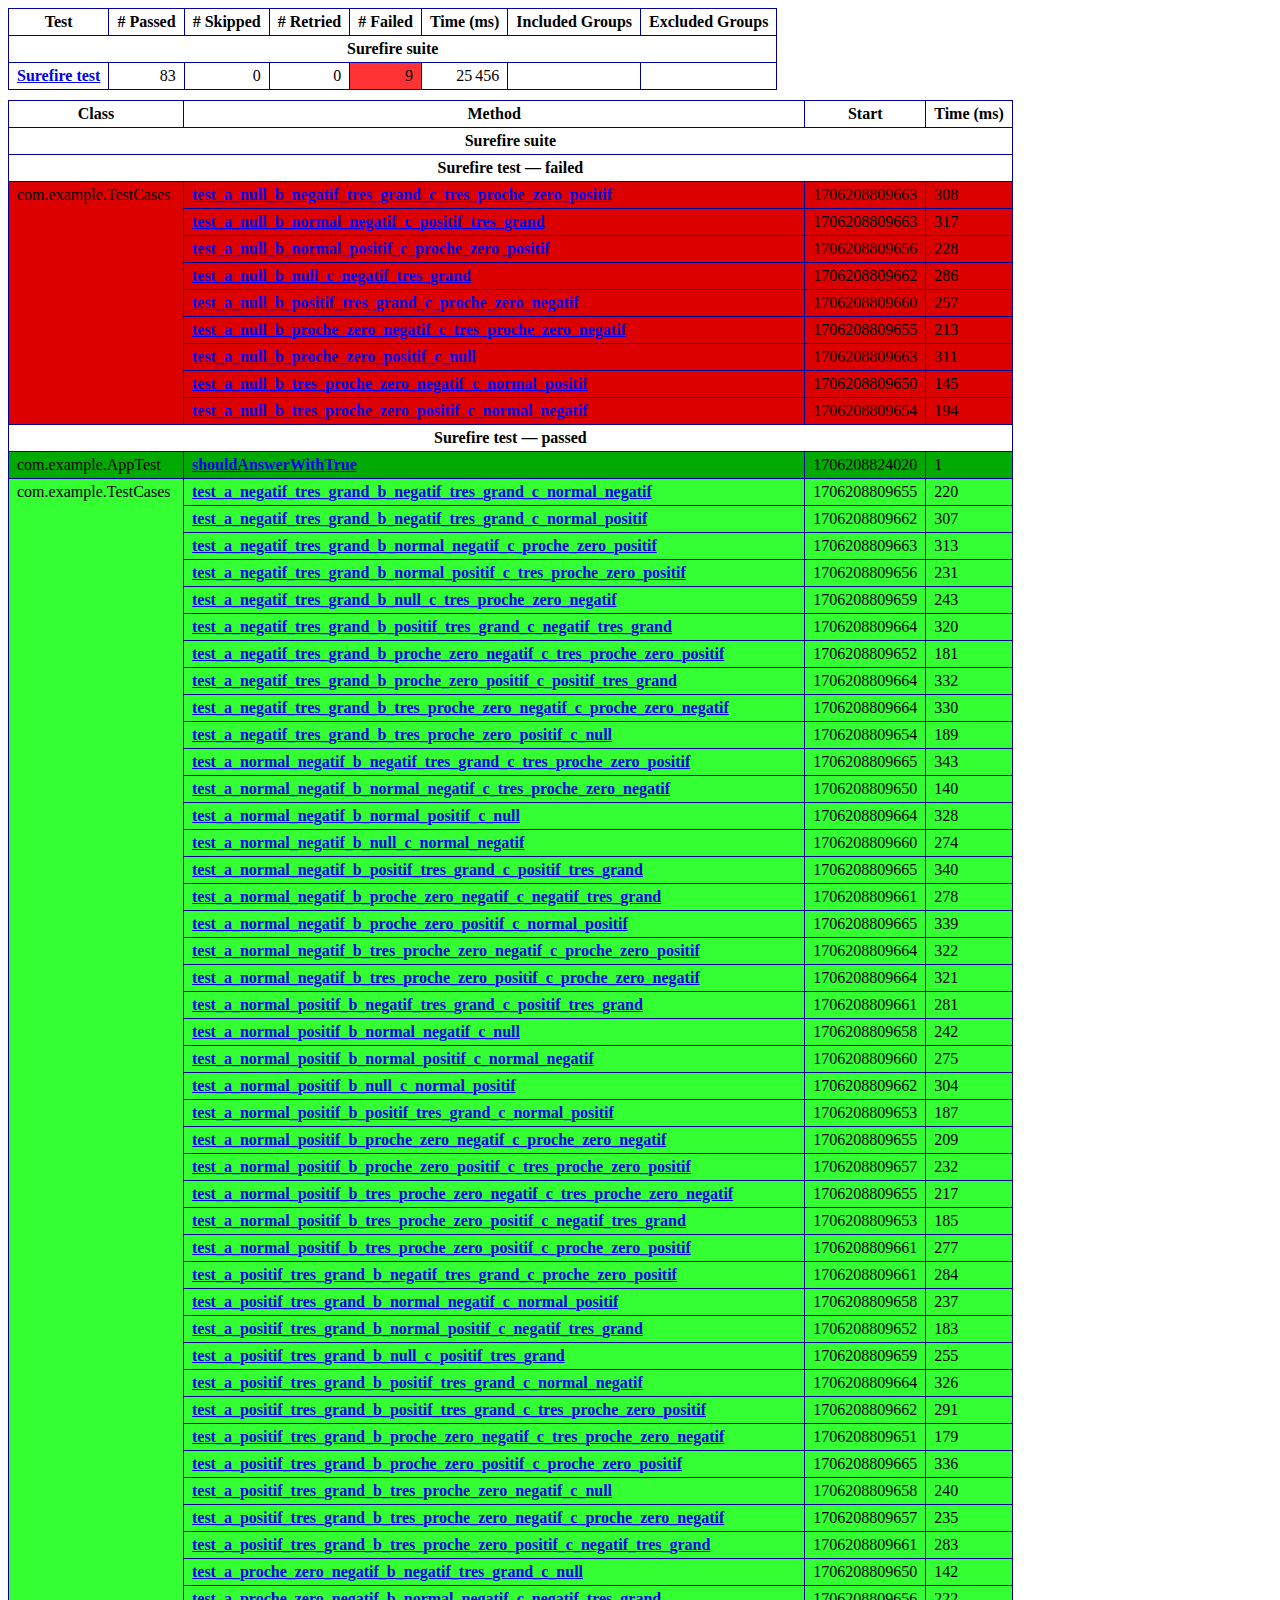
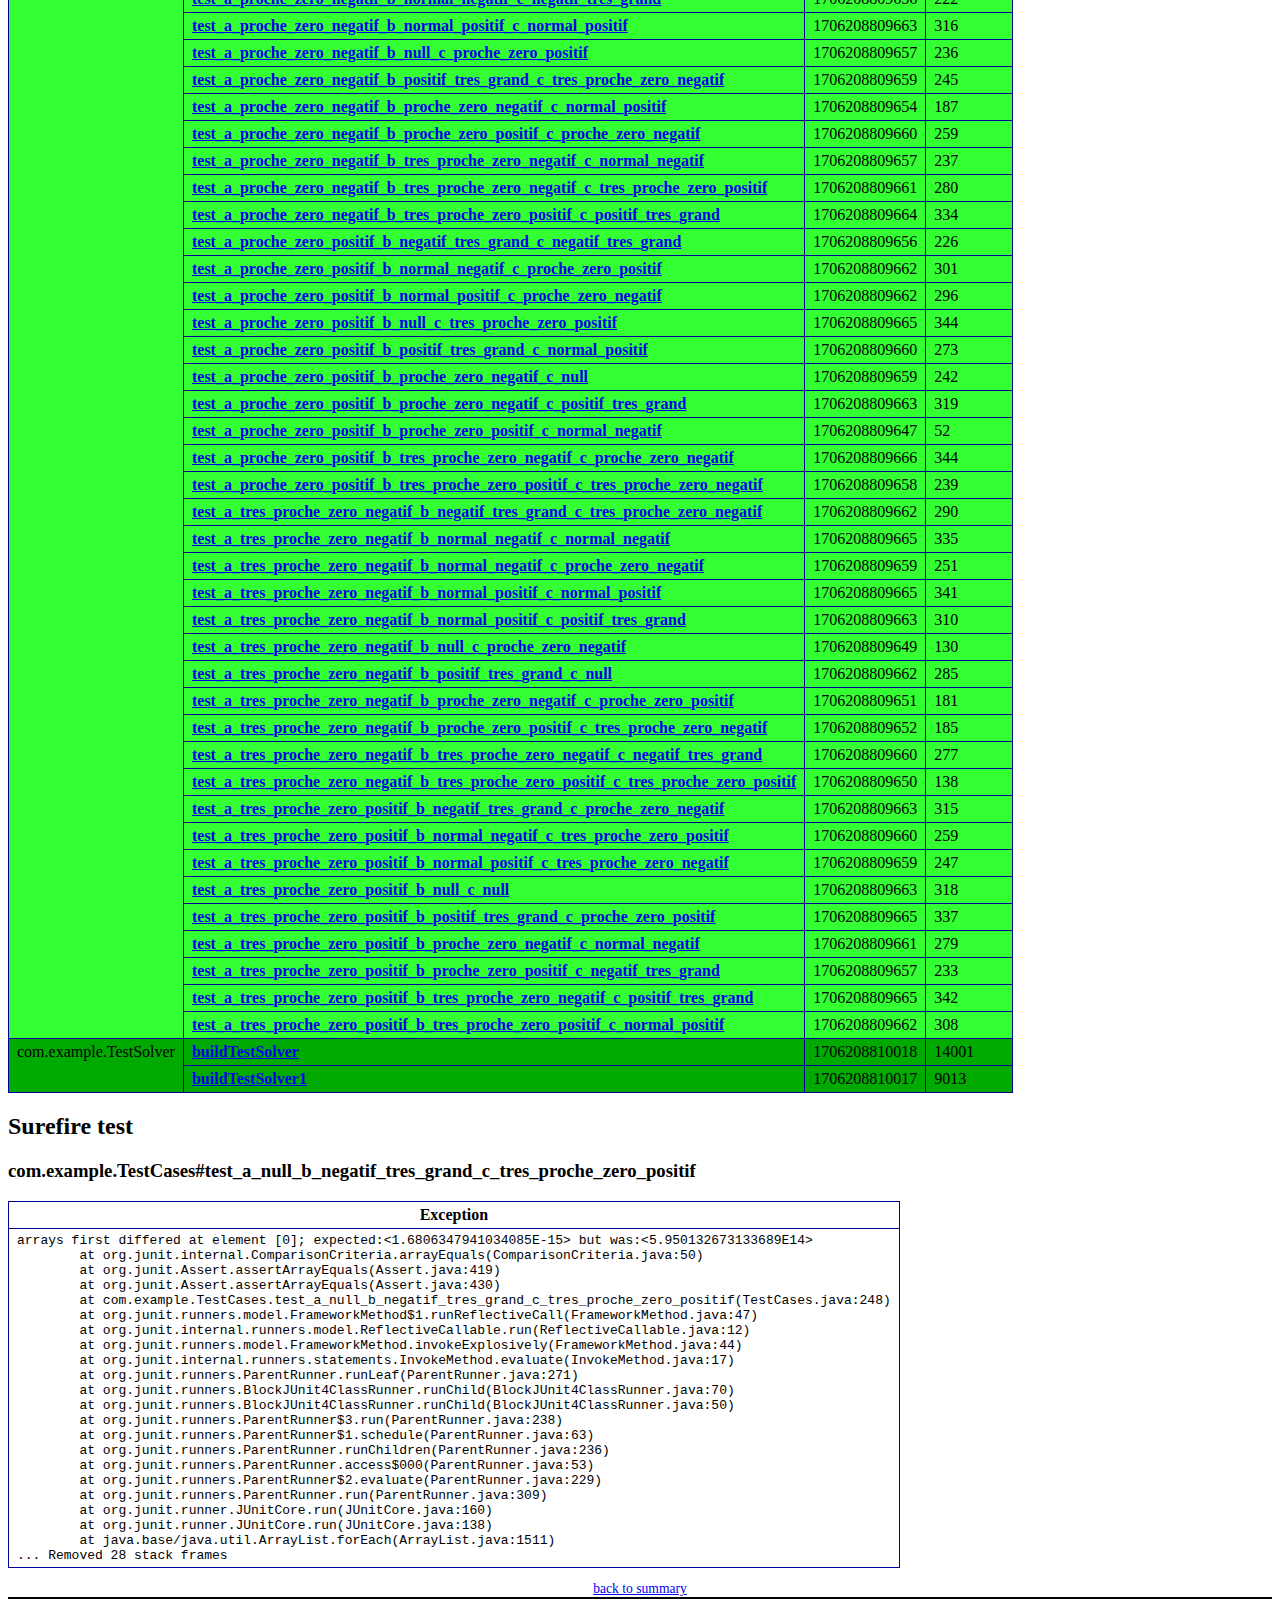
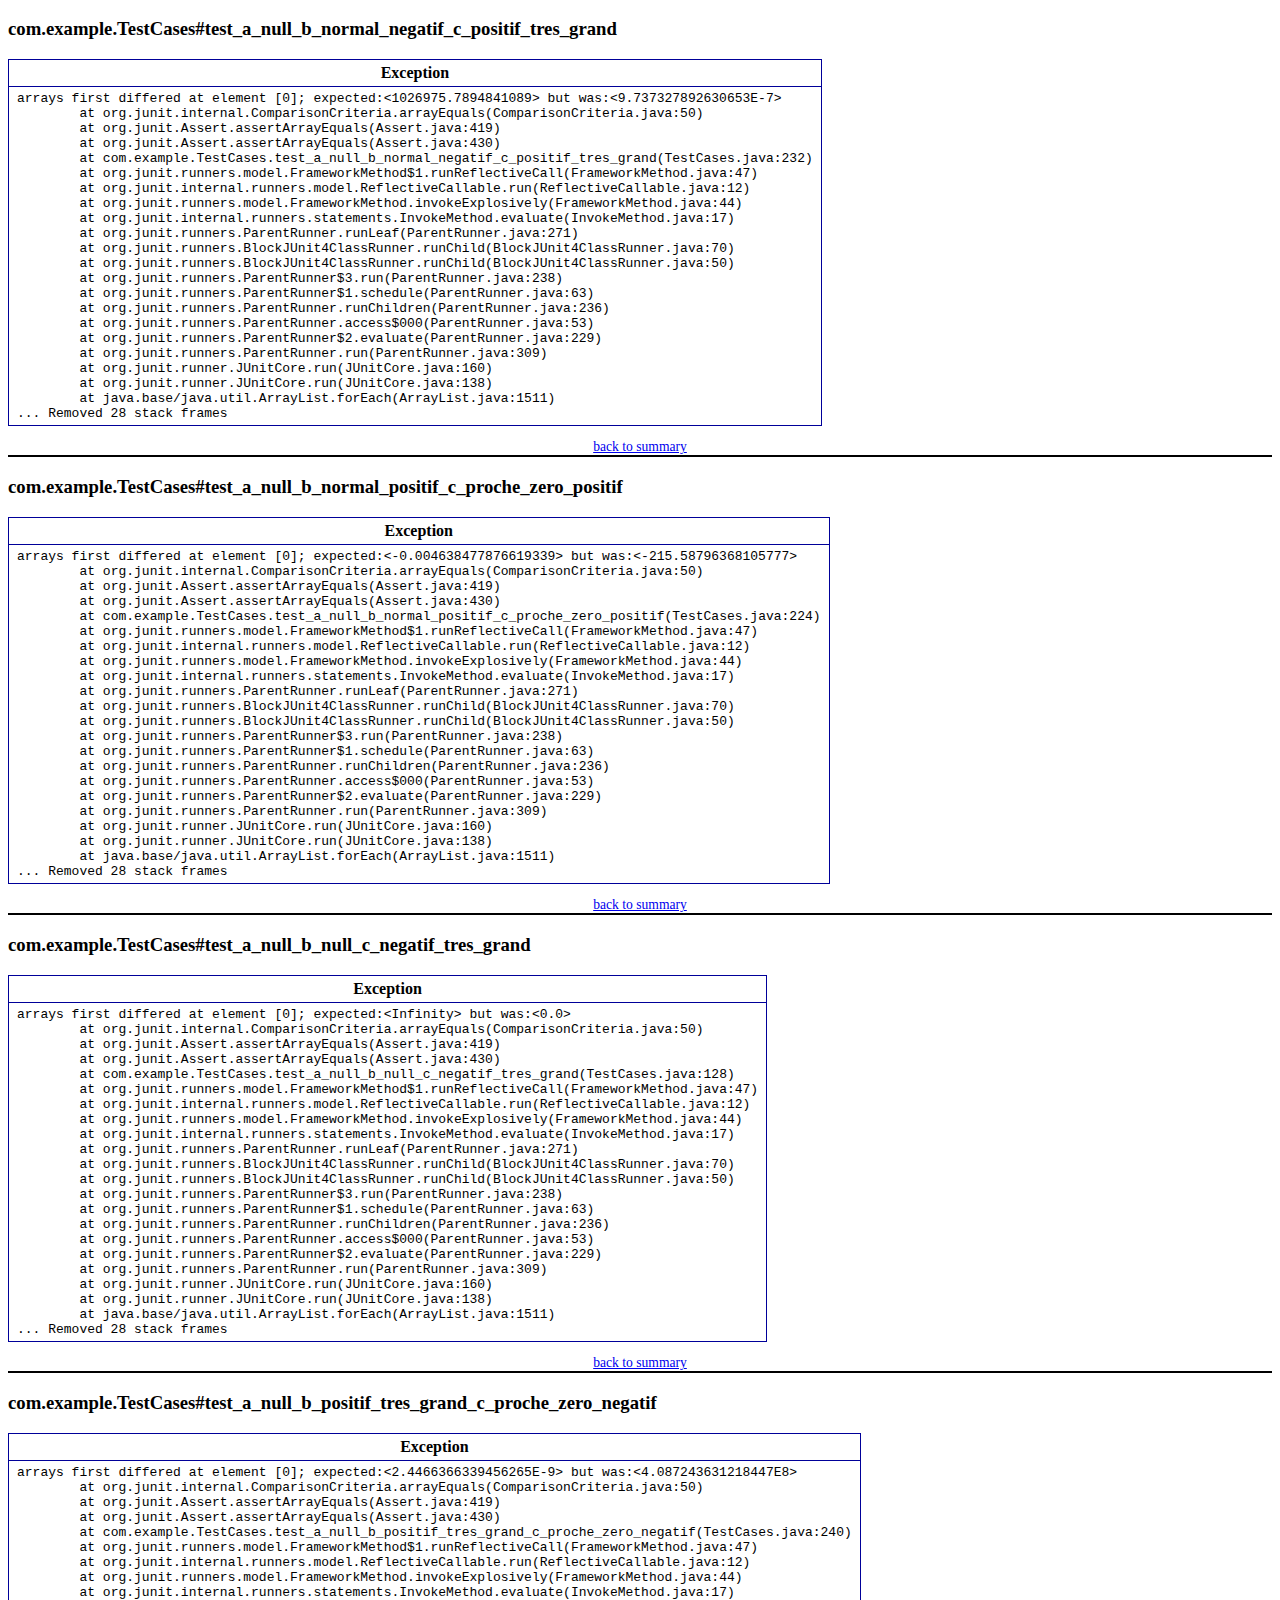
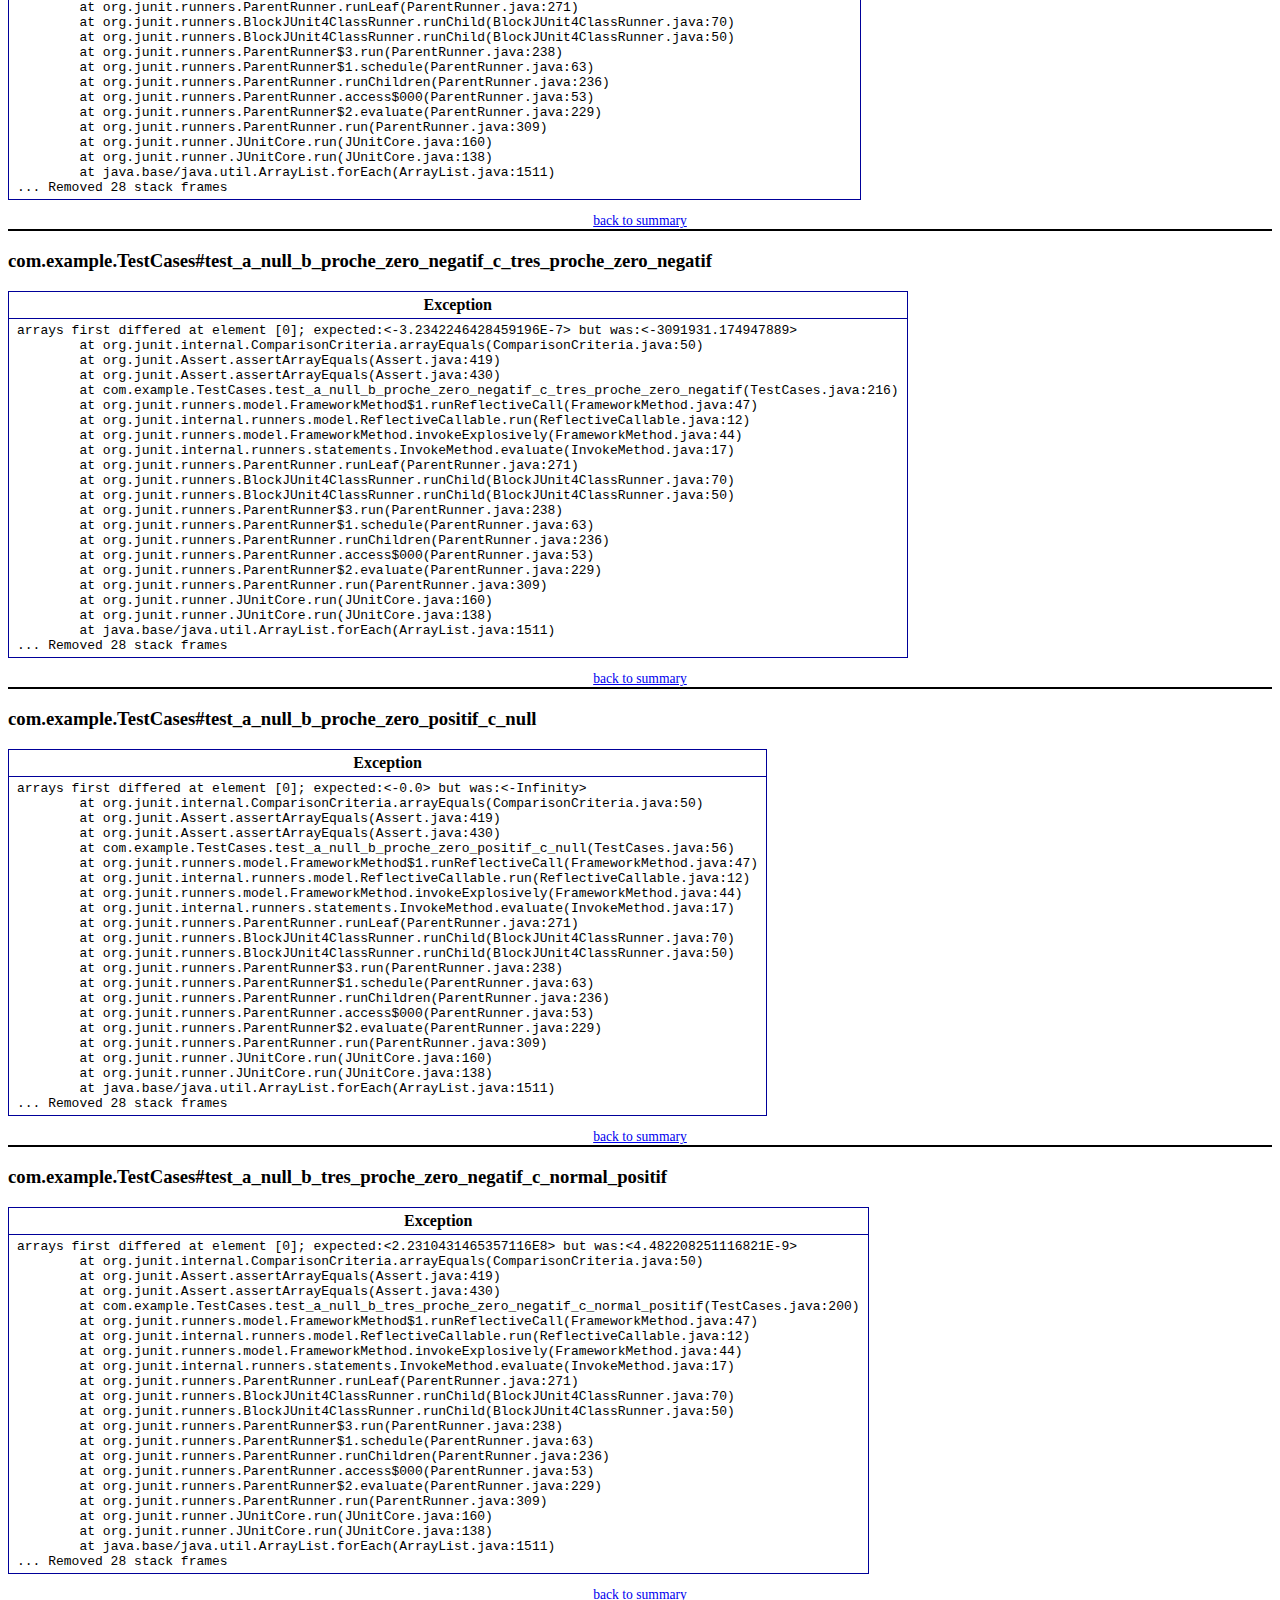
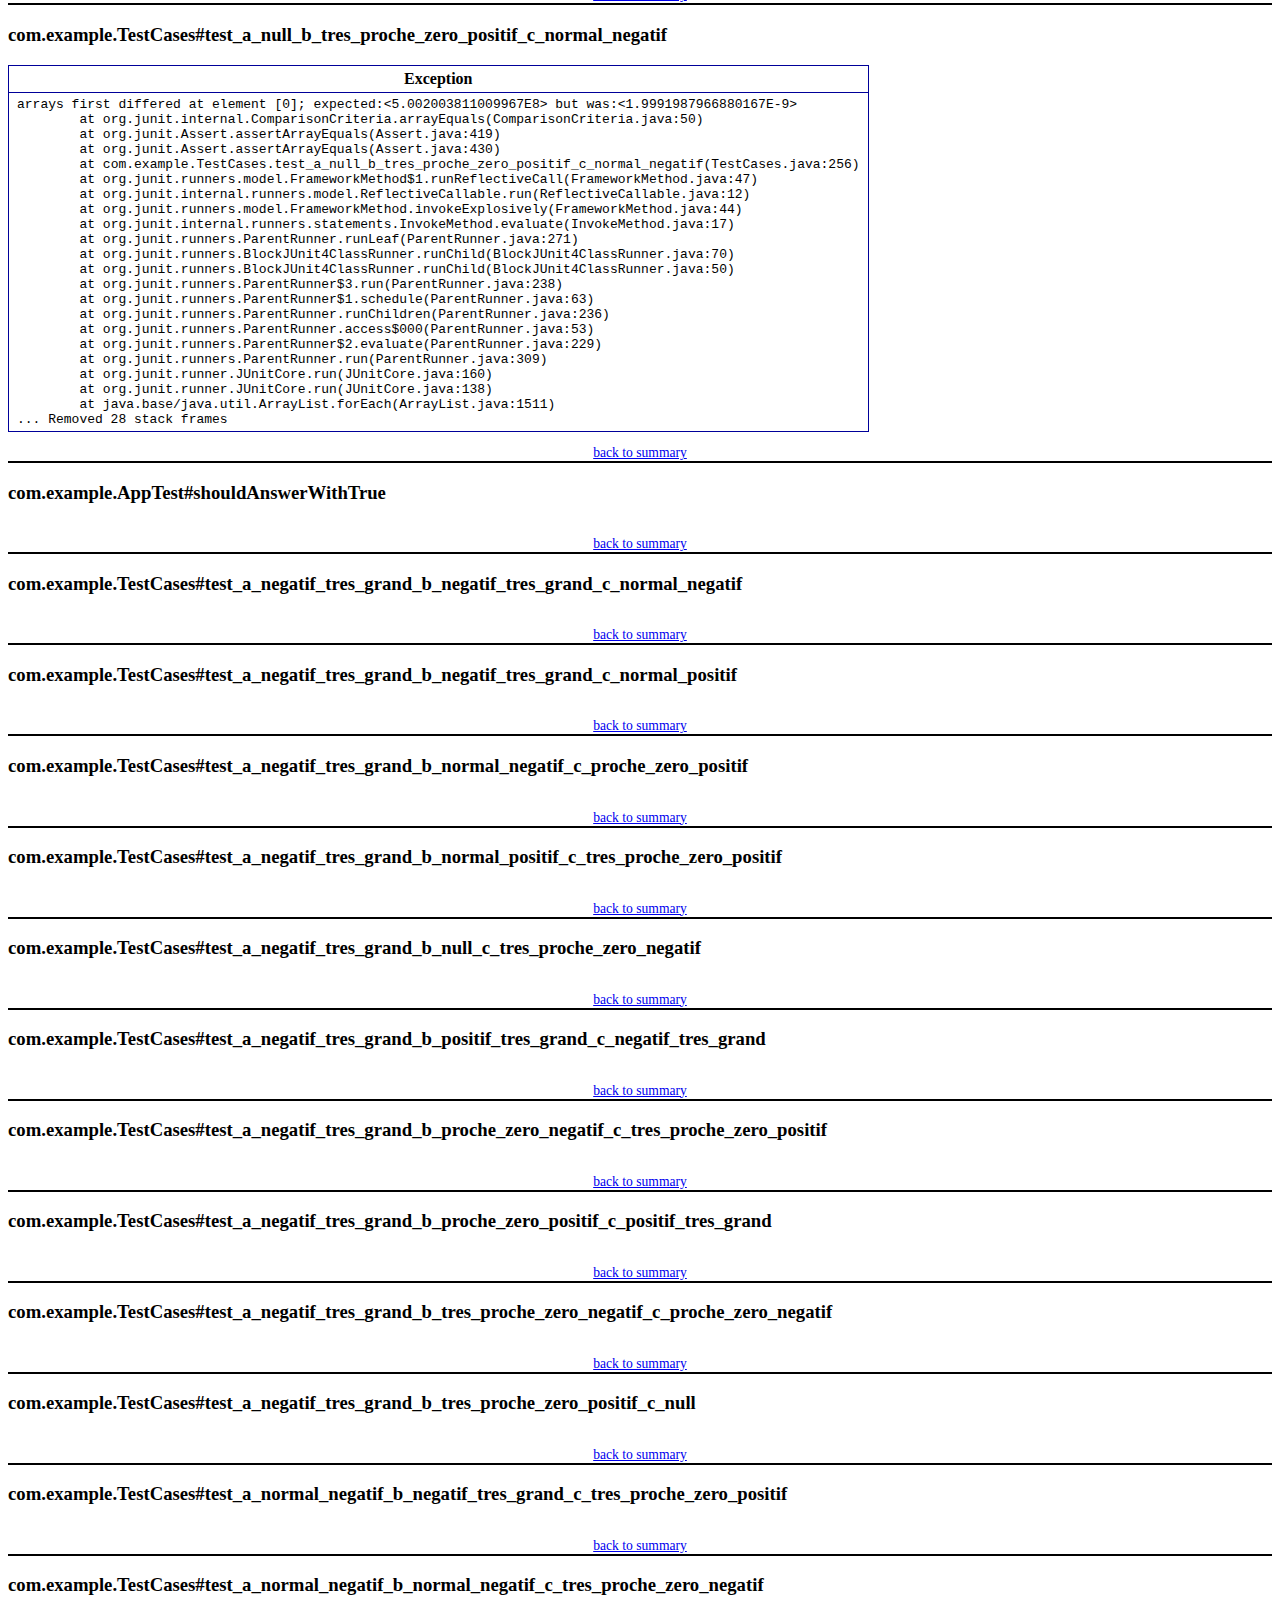
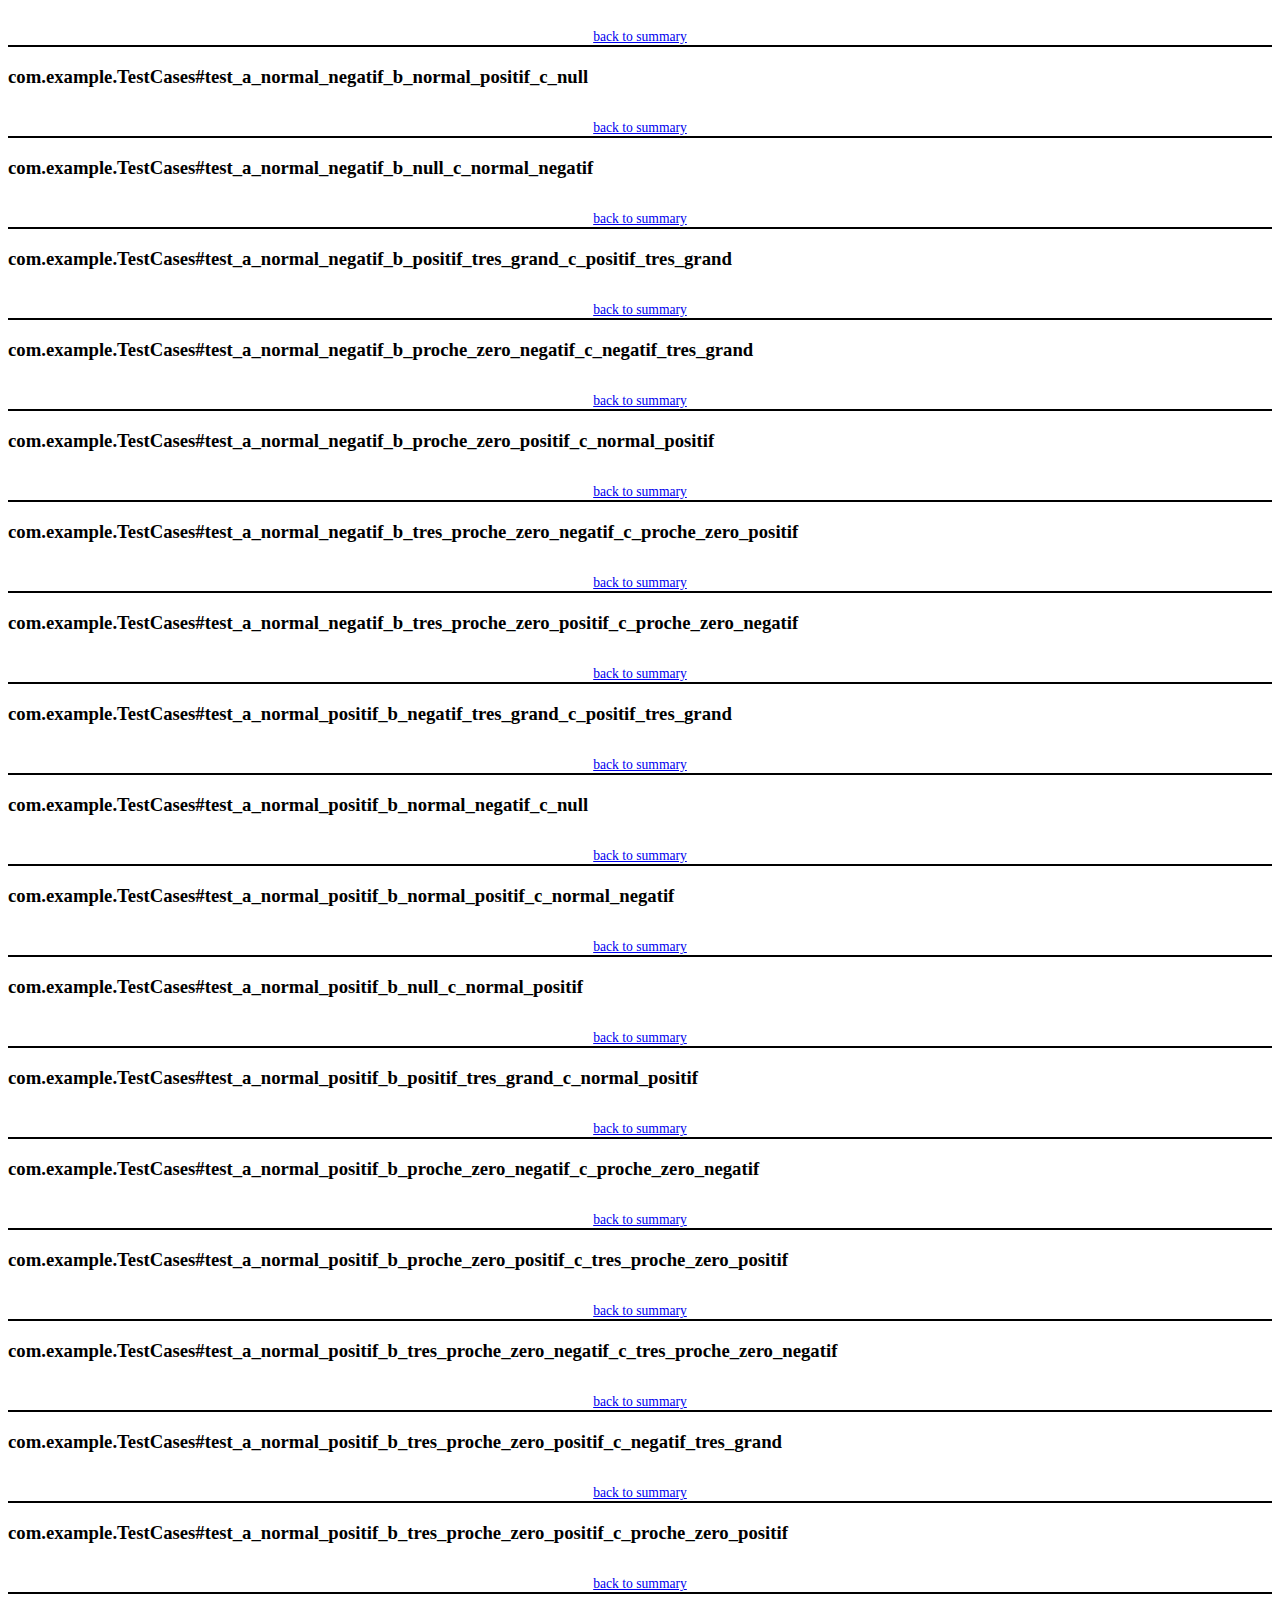
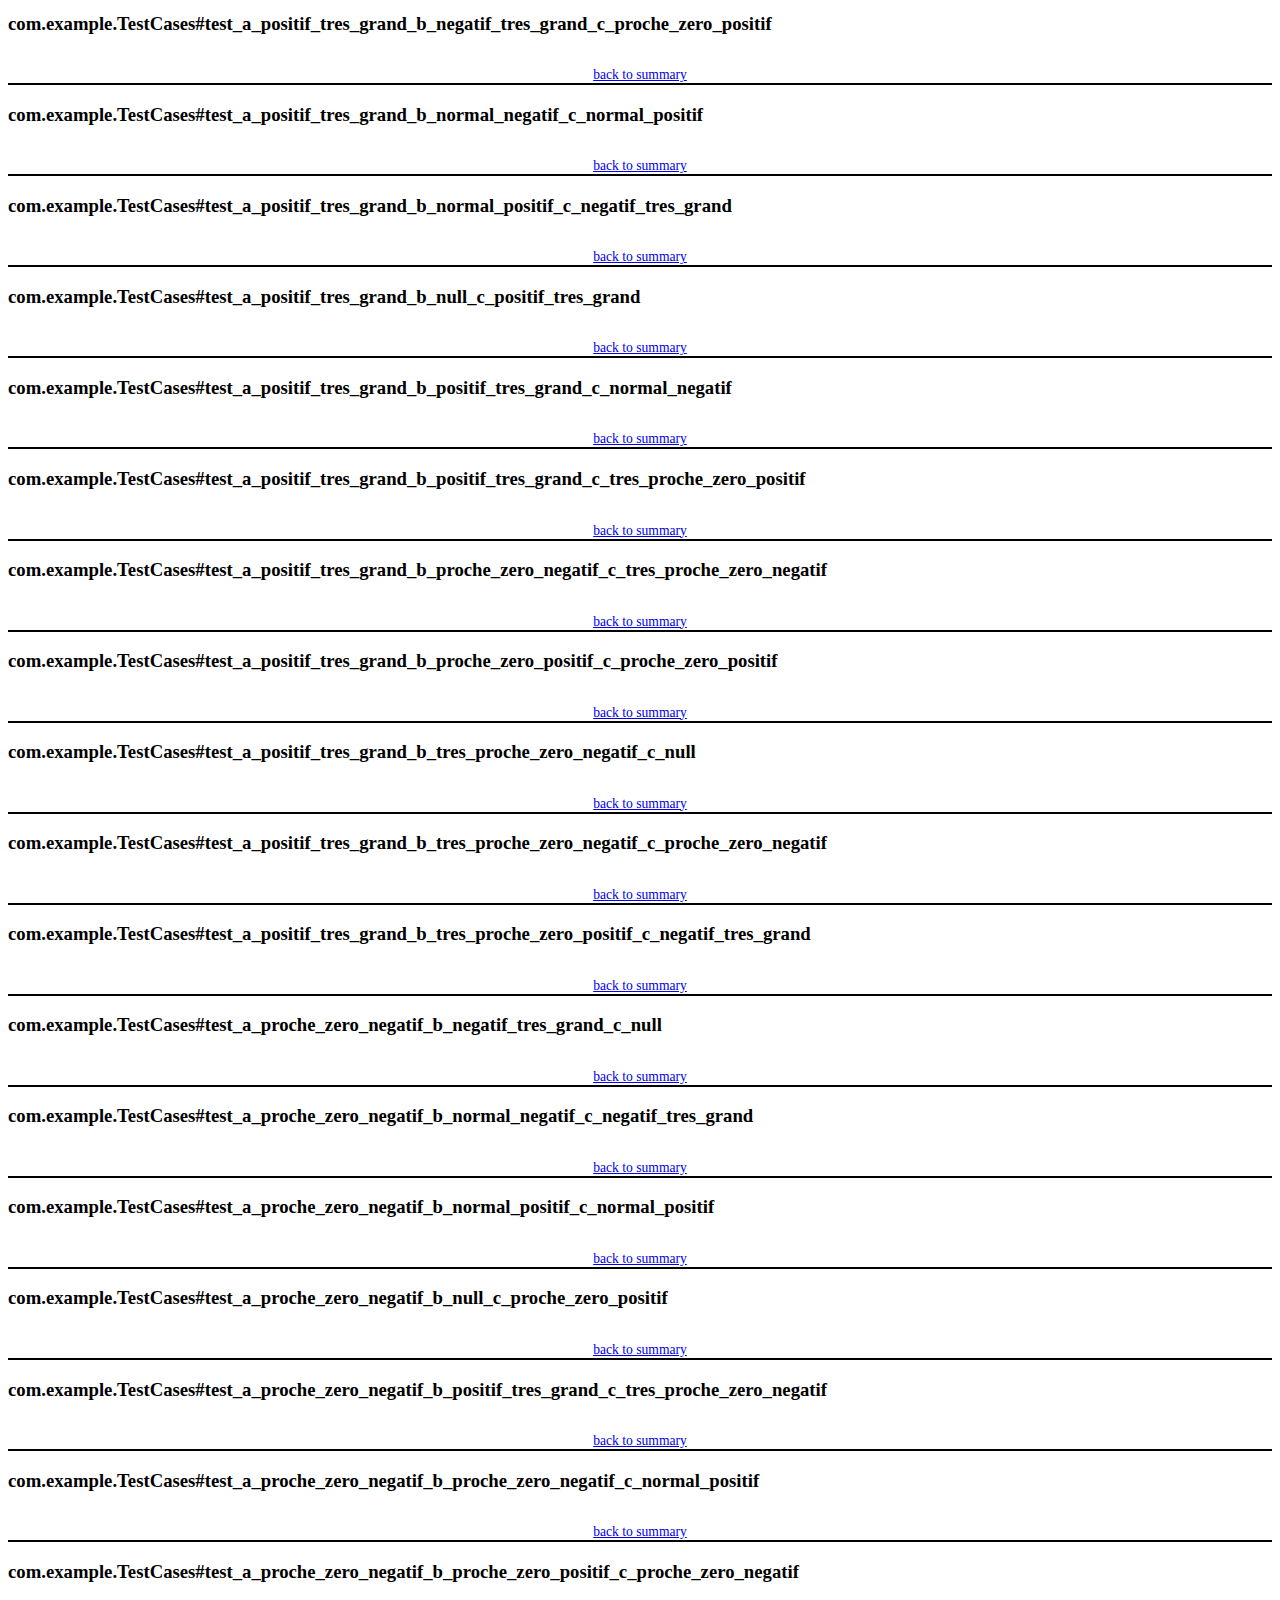
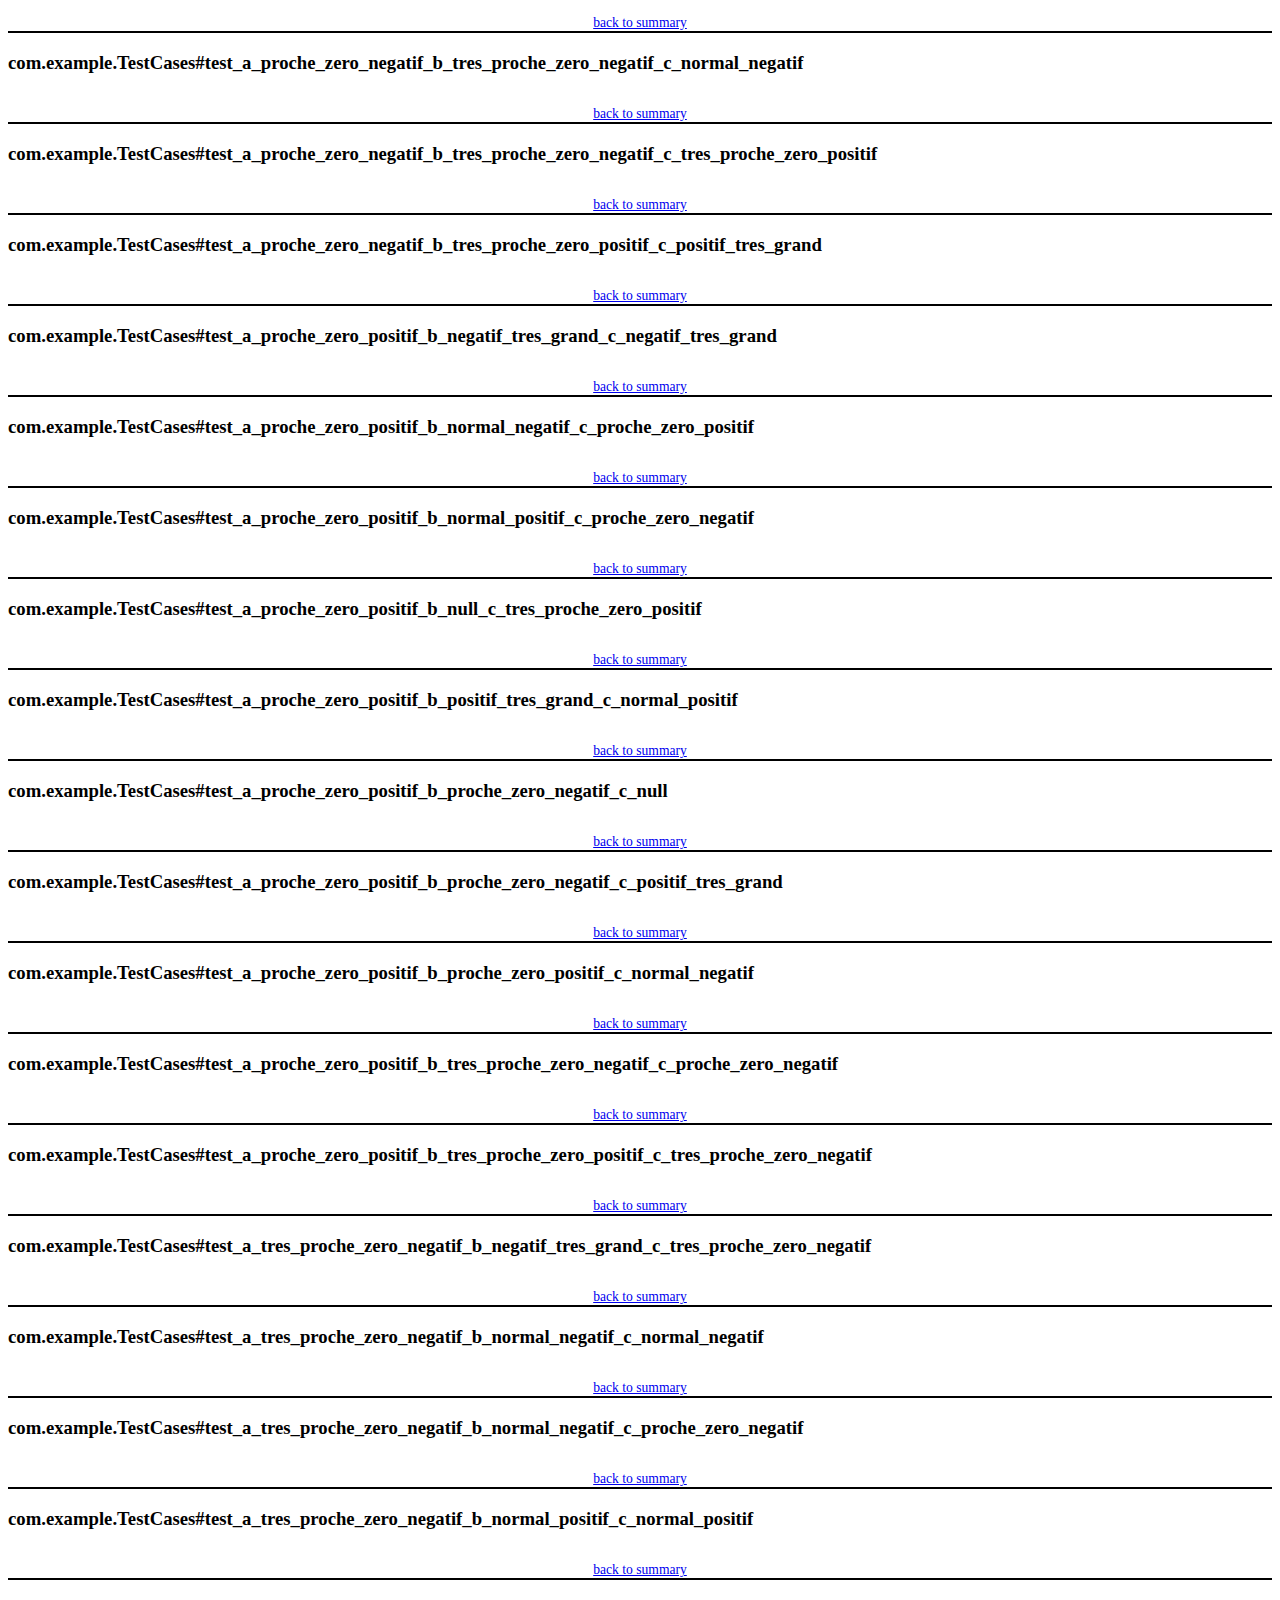
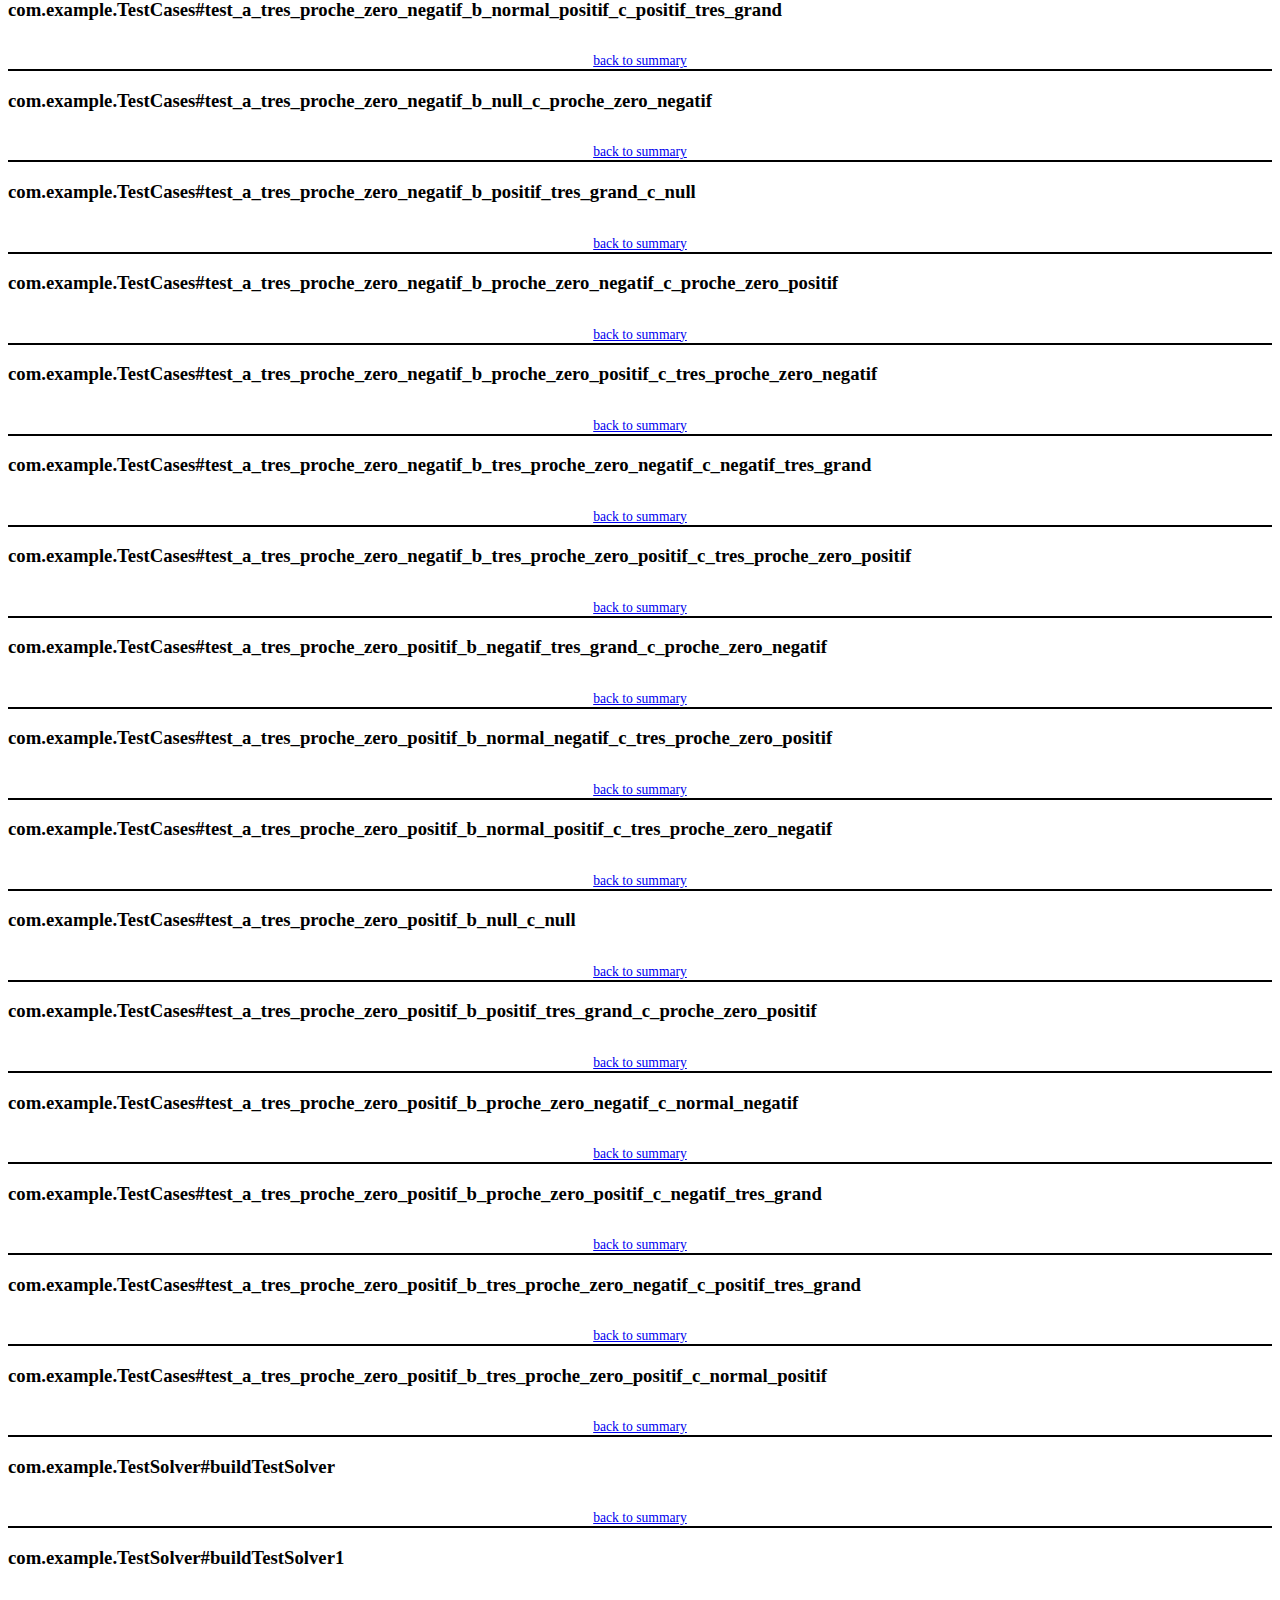
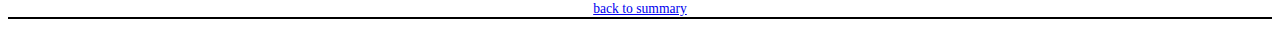
<file: target/surefire-reports/emailable-report.html>
<!DOCTYPE html PUBLIC "-//W3C//DTD XHTML 1.1//EN" "https://www.w3.org/TR/xhtml11/DTD/xhtml11.dtd">
<html xmlns="https://www.w3.org/1999/xhtml">
<head>
<meta http-equiv="content-type" content="text/html; charset=UTF-8"/>
<title>TestNG Report</title>
<style type="text/css">table {margin-bottom:10px;border-collapse:collapse;empty-cells:show}th,td {border:1px solid #009;padding:.25em .5em}th {vertical-align:bottom}td {vertical-align:top}table a {font-weight:bold}.stripe td {background-color: #E6EBF9}.num {text-align:right}.passedodd td {background-color: #3F3}.passedeven td {background-color: #0A0}.skippedodd td {background-color: #DDD}.skippedeven td {background-color: #CCC}.failedodd td,.attn {background-color: #F33}.failedeven td,.stripe .attn {background-color: #D00}.stacktrace {white-space:pre;font-family:monospace}.totop {font-size:85%;text-align:center;border-bottom:2px solid #000}.invisible {display:none}</style>
</head>
<body>
<table>
<tr><th>Test</th><th># Passed</th><th># Skipped</th><th># Retried</th><th># Failed</th><th>Time (ms)</th><th>Included Groups</th><th>Excluded Groups</th></tr>
<tr><th colspan="8">Surefire suite</th></tr>
<tr><td><a href="#t0">Surefire test</a></td><td class="num">83</td><td class="num">0</td><td class="num">0</td><td class="num attn">9</td><td class="num">25 456</td><td></td><td></td></tr>
</table>
<table id='summary'><thead><tr><th>Class</th><th>Method</th><th>Start</th><th>Time (ms)</th></tr></thead><tbody><tr><th colspan="4">Surefire suite</th></tr></tbody><tbody id="t0"><tr><th colspan="4">Surefire test &#8212; failed</th></tr><tr class="failedeven"><td rowspan="9">com.example.TestCases</td><td><a href="#m0">test_a_null_b_negatif_tres_grand_c_tres_proche_zero_positif</a></td><td rowspan="1">1706208809663</td><td rowspan="1">308</td></tr><tr class="failedeven"><td><a href="#m1">test_a_null_b_normal_negatif_c_positif_tres_grand</a></td><td rowspan="1">1706208809663</td><td rowspan="1">317</td></tr><tr class="failedeven"><td><a href="#m2">test_a_null_b_normal_positif_c_proche_zero_positif</a></td><td rowspan="1">1706208809656</td><td rowspan="1">228</td></tr><tr class="failedeven"><td><a href="#m3">test_a_null_b_null_c_negatif_tres_grand</a></td><td rowspan="1">1706208809662</td><td rowspan="1">286</td></tr><tr class="failedeven"><td><a href="#m4">test_a_null_b_positif_tres_grand_c_proche_zero_negatif</a></td><td rowspan="1">1706208809660</td><td rowspan="1">257</td></tr><tr class="failedeven"><td><a href="#m5">test_a_null_b_proche_zero_negatif_c_tres_proche_zero_negatif</a></td><td rowspan="1">1706208809655</td><td rowspan="1">213</td></tr><tr class="failedeven"><td><a href="#m6">test_a_null_b_proche_zero_positif_c_null</a></td><td rowspan="1">1706208809663</td><td rowspan="1">311</td></tr><tr class="failedeven"><td><a href="#m7">test_a_null_b_tres_proche_zero_negatif_c_normal_positif</a></td><td rowspan="1">1706208809650</td><td rowspan="1">145</td></tr><tr class="failedeven"><td><a href="#m8">test_a_null_b_tres_proche_zero_positif_c_normal_negatif</a></td><td rowspan="1">1706208809654</td><td rowspan="1">194</td></tr><tr><th colspan="4">Surefire test &#8212; passed</th></tr><tr class="passedeven"><td rowspan="1">com.example.AppTest</td><td><a href="#m9">shouldAnswerWithTrue</a></td><td rowspan="1">1706208824020</td><td rowspan="1">1</td></tr><tr class="passedodd"><td rowspan="80">com.example.TestCases</td><td><a href="#m10">test_a_negatif_tres_grand_b_negatif_tres_grand_c_normal_negatif</a></td><td rowspan="1">1706208809655</td><td rowspan="1">220</td></tr><tr class="passedodd"><td><a href="#m11">test_a_negatif_tres_grand_b_negatif_tres_grand_c_normal_positif</a></td><td rowspan="1">1706208809662</td><td rowspan="1">307</td></tr><tr class="passedodd"><td><a href="#m12">test_a_negatif_tres_grand_b_normal_negatif_c_proche_zero_positif</a></td><td rowspan="1">1706208809663</td><td rowspan="1">313</td></tr><tr class="passedodd"><td><a href="#m13">test_a_negatif_tres_grand_b_normal_positif_c_tres_proche_zero_positif</a></td><td rowspan="1">1706208809656</td><td rowspan="1">231</td></tr><tr class="passedodd"><td><a href="#m14">test_a_negatif_tres_grand_b_null_c_tres_proche_zero_negatif</a></td><td rowspan="1">1706208809659</td><td rowspan="1">243</td></tr><tr class="passedodd"><td><a href="#m15">test_a_negatif_tres_grand_b_positif_tres_grand_c_negatif_tres_grand</a></td><td rowspan="1">1706208809664</td><td rowspan="1">320</td></tr><tr class="passedodd"><td><a href="#m16">test_a_negatif_tres_grand_b_proche_zero_negatif_c_tres_proche_zero_positif</a></td><td rowspan="1">1706208809652</td><td rowspan="1">181</td></tr><tr class="passedodd"><td><a href="#m17">test_a_negatif_tres_grand_b_proche_zero_positif_c_positif_tres_grand</a></td><td rowspan="1">1706208809664</td><td rowspan="1">332</td></tr><tr class="passedodd"><td><a href="#m18">test_a_negatif_tres_grand_b_tres_proche_zero_negatif_c_proche_zero_negatif</a></td><td rowspan="1">1706208809664</td><td rowspan="1">330</td></tr><tr class="passedodd"><td><a href="#m19">test_a_negatif_tres_grand_b_tres_proche_zero_positif_c_null</a></td><td rowspan="1">1706208809654</td><td rowspan="1">189</td></tr><tr class="passedodd"><td><a href="#m20">test_a_normal_negatif_b_negatif_tres_grand_c_tres_proche_zero_positif</a></td><td rowspan="1">1706208809665</td><td rowspan="1">343</td></tr><tr class="passedodd"><td><a href="#m21">test_a_normal_negatif_b_normal_negatif_c_tres_proche_zero_negatif</a></td><td rowspan="1">1706208809650</td><td rowspan="1">140</td></tr><tr class="passedodd"><td><a href="#m22">test_a_normal_negatif_b_normal_positif_c_null</a></td><td rowspan="1">1706208809664</td><td rowspan="1">328</td></tr><tr class="passedodd"><td><a href="#m23">test_a_normal_negatif_b_null_c_normal_negatif</a></td><td rowspan="1">1706208809660</td><td rowspan="1">274</td></tr><tr class="passedodd"><td><a href="#m24">test_a_normal_negatif_b_positif_tres_grand_c_positif_tres_grand</a></td><td rowspan="1">1706208809665</td><td rowspan="1">340</td></tr><tr class="passedodd"><td><a href="#m25">test_a_normal_negatif_b_proche_zero_negatif_c_negatif_tres_grand</a></td><td rowspan="1">1706208809661</td><td rowspan="1">278</td></tr><tr class="passedodd"><td><a href="#m26">test_a_normal_negatif_b_proche_zero_positif_c_normal_positif</a></td><td rowspan="1">1706208809665</td><td rowspan="1">339</td></tr><tr class="passedodd"><td><a href="#m27">test_a_normal_negatif_b_tres_proche_zero_negatif_c_proche_zero_positif</a></td><td rowspan="1">1706208809664</td><td rowspan="1">322</td></tr><tr class="passedodd"><td><a href="#m28">test_a_normal_negatif_b_tres_proche_zero_positif_c_proche_zero_negatif</a></td><td rowspan="1">1706208809664</td><td rowspan="1">321</td></tr><tr class="passedodd"><td><a href="#m29">test_a_normal_positif_b_negatif_tres_grand_c_positif_tres_grand</a></td><td rowspan="1">1706208809661</td><td rowspan="1">281</td></tr><tr class="passedodd"><td><a href="#m30">test_a_normal_positif_b_normal_negatif_c_null</a></td><td rowspan="1">1706208809658</td><td rowspan="1">242</td></tr><tr class="passedodd"><td><a href="#m31">test_a_normal_positif_b_normal_positif_c_normal_negatif</a></td><td rowspan="1">1706208809660</td><td rowspan="1">275</td></tr><tr class="passedodd"><td><a href="#m32">test_a_normal_positif_b_null_c_normal_positif</a></td><td rowspan="1">1706208809662</td><td rowspan="1">304</td></tr><tr class="passedodd"><td><a href="#m33">test_a_normal_positif_b_positif_tres_grand_c_normal_positif</a></td><td rowspan="1">1706208809653</td><td rowspan="1">187</td></tr><tr class="passedodd"><td><a href="#m34">test_a_normal_positif_b_proche_zero_negatif_c_proche_zero_negatif</a></td><td rowspan="1">1706208809655</td><td rowspan="1">209</td></tr><tr class="passedodd"><td><a href="#m35">test_a_normal_positif_b_proche_zero_positif_c_tres_proche_zero_positif</a></td><td rowspan="1">1706208809657</td><td rowspan="1">232</td></tr><tr class="passedodd"><td><a href="#m36">test_a_normal_positif_b_tres_proche_zero_negatif_c_tres_proche_zero_negatif</a></td><td rowspan="1">1706208809655</td><td rowspan="1">217</td></tr><tr class="passedodd"><td><a href="#m37">test_a_normal_positif_b_tres_proche_zero_positif_c_negatif_tres_grand</a></td><td rowspan="1">1706208809653</td><td rowspan="1">185</td></tr><tr class="passedodd"><td><a href="#m38">test_a_normal_positif_b_tres_proche_zero_positif_c_proche_zero_positif</a></td><td rowspan="1">1706208809661</td><td rowspan="1">277</td></tr><tr class="passedodd"><td><a href="#m39">test_a_positif_tres_grand_b_negatif_tres_grand_c_proche_zero_positif</a></td><td rowspan="1">1706208809661</td><td rowspan="1">284</td></tr><tr class="passedodd"><td><a href="#m40">test_a_positif_tres_grand_b_normal_negatif_c_normal_positif</a></td><td rowspan="1">1706208809658</td><td rowspan="1">237</td></tr><tr class="passedodd"><td><a href="#m41">test_a_positif_tres_grand_b_normal_positif_c_negatif_tres_grand</a></td><td rowspan="1">1706208809652</td><td rowspan="1">183</td></tr><tr class="passedodd"><td><a href="#m42">test_a_positif_tres_grand_b_null_c_positif_tres_grand</a></td><td rowspan="1">1706208809659</td><td rowspan="1">255</td></tr><tr class="passedodd"><td><a href="#m43">test_a_positif_tres_grand_b_positif_tres_grand_c_normal_negatif</a></td><td rowspan="1">1706208809664</td><td rowspan="1">326</td></tr><tr class="passedodd"><td><a href="#m44">test_a_positif_tres_grand_b_positif_tres_grand_c_tres_proche_zero_positif</a></td><td rowspan="1">1706208809662</td><td rowspan="1">291</td></tr><tr class="passedodd"><td><a href="#m45">test_a_positif_tres_grand_b_proche_zero_negatif_c_tres_proche_zero_negatif</a></td><td rowspan="1">1706208809651</td><td rowspan="1">179</td></tr><tr class="passedodd"><td><a href="#m46">test_a_positif_tres_grand_b_proche_zero_positif_c_proche_zero_positif</a></td><td rowspan="1">1706208809665</td><td rowspan="1">336</td></tr><tr class="passedodd"><td><a href="#m47">test_a_positif_tres_grand_b_tres_proche_zero_negatif_c_null</a></td><td rowspan="1">1706208809658</td><td rowspan="1">240</td></tr><tr class="passedodd"><td><a href="#m48">test_a_positif_tres_grand_b_tres_proche_zero_negatif_c_proche_zero_negatif</a></td><td rowspan="1">1706208809657</td><td rowspan="1">235</td></tr><tr class="passedodd"><td><a href="#m49">test_a_positif_tres_grand_b_tres_proche_zero_positif_c_negatif_tres_grand</a></td><td rowspan="1">1706208809661</td><td rowspan="1">283</td></tr><tr class="passedodd"><td><a href="#m50">test_a_proche_zero_negatif_b_negatif_tres_grand_c_null</a></td><td rowspan="1">1706208809650</td><td rowspan="1">142</td></tr><tr class="passedodd"><td><a href="#m51">test_a_proche_zero_negatif_b_normal_negatif_c_negatif_tres_grand</a></td><td rowspan="1">1706208809656</td><td rowspan="1">222</td></tr><tr class="passedodd"><td><a href="#m52">test_a_proche_zero_negatif_b_normal_positif_c_normal_positif</a></td><td rowspan="1">1706208809663</td><td rowspan="1">316</td></tr><tr class="passedodd"><td><a href="#m53">test_a_proche_zero_negatif_b_null_c_proche_zero_positif</a></td><td rowspan="1">1706208809657</td><td rowspan="1">236</td></tr><tr class="passedodd"><td><a href="#m54">test_a_proche_zero_negatif_b_positif_tres_grand_c_tres_proche_zero_negatif</a></td><td rowspan="1">1706208809659</td><td rowspan="1">245</td></tr><tr class="passedodd"><td><a href="#m55">test_a_proche_zero_negatif_b_proche_zero_negatif_c_normal_positif</a></td><td rowspan="1">1706208809654</td><td rowspan="1">187</td></tr><tr class="passedodd"><td><a href="#m56">test_a_proche_zero_negatif_b_proche_zero_positif_c_proche_zero_negatif</a></td><td rowspan="1">1706208809660</td><td rowspan="1">259</td></tr><tr class="passedodd"><td><a href="#m57">test_a_proche_zero_negatif_b_tres_proche_zero_negatif_c_normal_negatif</a></td><td rowspan="1">1706208809657</td><td rowspan="1">237</td></tr><tr class="passedodd"><td><a href="#m58">test_a_proche_zero_negatif_b_tres_proche_zero_negatif_c_tres_proche_zero_positif</a></td><td rowspan="1">1706208809661</td><td rowspan="1">280</td></tr><tr class="passedodd"><td><a href="#m59">test_a_proche_zero_negatif_b_tres_proche_zero_positif_c_positif_tres_grand</a></td><td rowspan="1">1706208809664</td><td rowspan="1">334</td></tr><tr class="passedodd"><td><a href="#m60">test_a_proche_zero_positif_b_negatif_tres_grand_c_negatif_tres_grand</a></td><td rowspan="1">1706208809656</td><td rowspan="1">226</td></tr><tr class="passedodd"><td><a href="#m61">test_a_proche_zero_positif_b_normal_negatif_c_proche_zero_positif</a></td><td rowspan="1">1706208809662</td><td rowspan="1">301</td></tr><tr class="passedodd"><td><a href="#m62">test_a_proche_zero_positif_b_normal_positif_c_proche_zero_negatif</a></td><td rowspan="1">1706208809662</td><td rowspan="1">296</td></tr><tr class="passedodd"><td><a href="#m63">test_a_proche_zero_positif_b_null_c_tres_proche_zero_positif</a></td><td rowspan="1">1706208809665</td><td rowspan="1">344</td></tr><tr class="passedodd"><td><a href="#m64">test_a_proche_zero_positif_b_positif_tres_grand_c_normal_positif</a></td><td rowspan="1">1706208809660</td><td rowspan="1">273</td></tr><tr class="passedodd"><td><a href="#m65">test_a_proche_zero_positif_b_proche_zero_negatif_c_null</a></td><td rowspan="1">1706208809659</td><td rowspan="1">242</td></tr><tr class="passedodd"><td><a href="#m66">test_a_proche_zero_positif_b_proche_zero_negatif_c_positif_tres_grand</a></td><td rowspan="1">1706208809663</td><td rowspan="1">319</td></tr><tr class="passedodd"><td><a href="#m67">test_a_proche_zero_positif_b_proche_zero_positif_c_normal_negatif</a></td><td rowspan="1">1706208809647</td><td rowspan="1">52</td></tr><tr class="passedodd"><td><a href="#m68">test_a_proche_zero_positif_b_tres_proche_zero_negatif_c_proche_zero_negatif</a></td><td rowspan="1">1706208809666</td><td rowspan="1">344</td></tr><tr class="passedodd"><td><a href="#m69">test_a_proche_zero_positif_b_tres_proche_zero_positif_c_tres_proche_zero_negatif</a></td><td rowspan="1">1706208809658</td><td rowspan="1">239</td></tr><tr class="passedodd"><td><a href="#m70">test_a_tres_proche_zero_negatif_b_negatif_tres_grand_c_tres_proche_zero_negatif</a></td><td rowspan="1">1706208809662</td><td rowspan="1">290</td></tr><tr class="passedodd"><td><a href="#m71">test_a_tres_proche_zero_negatif_b_normal_negatif_c_normal_negatif</a></td><td rowspan="1">1706208809665</td><td rowspan="1">335</td></tr><tr class="passedodd"><td><a href="#m72">test_a_tres_proche_zero_negatif_b_normal_negatif_c_proche_zero_negatif</a></td><td rowspan="1">1706208809659</td><td rowspan="1">251</td></tr><tr class="passedodd"><td><a href="#m73">test_a_tres_proche_zero_negatif_b_normal_positif_c_normal_positif</a></td><td rowspan="1">1706208809665</td><td rowspan="1">341</td></tr><tr class="passedodd"><td><a href="#m74">test_a_tres_proche_zero_negatif_b_normal_positif_c_positif_tres_grand</a></td><td rowspan="1">1706208809663</td><td rowspan="1">310</td></tr><tr class="passedodd"><td><a href="#m75">test_a_tres_proche_zero_negatif_b_null_c_proche_zero_negatif</a></td><td rowspan="1">1706208809649</td><td rowspan="1">130</td></tr><tr class="passedodd"><td><a href="#m76">test_a_tres_proche_zero_negatif_b_positif_tres_grand_c_null</a></td><td rowspan="1">1706208809662</td><td rowspan="1">285</td></tr><tr class="passedodd"><td><a href="#m77">test_a_tres_proche_zero_negatif_b_proche_zero_negatif_c_proche_zero_positif</a></td><td rowspan="1">1706208809651</td><td rowspan="1">181</td></tr><tr class="passedodd"><td><a href="#m78">test_a_tres_proche_zero_negatif_b_proche_zero_positif_c_tres_proche_zero_negatif</a></td><td rowspan="1">1706208809652</td><td rowspan="1">185</td></tr><tr class="passedodd"><td><a href="#m79">test_a_tres_proche_zero_negatif_b_tres_proche_zero_negatif_c_negatif_tres_grand</a></td><td rowspan="1">1706208809660</td><td rowspan="1">277</td></tr><tr class="passedodd"><td><a href="#m80">test_a_tres_proche_zero_negatif_b_tres_proche_zero_positif_c_tres_proche_zero_positif</a></td><td rowspan="1">1706208809650</td><td rowspan="1">138</td></tr><tr class="passedodd"><td><a href="#m81">test_a_tres_proche_zero_positif_b_negatif_tres_grand_c_proche_zero_negatif</a></td><td rowspan="1">1706208809663</td><td rowspan="1">315</td></tr><tr class="passedodd"><td><a href="#m82">test_a_tres_proche_zero_positif_b_normal_negatif_c_tres_proche_zero_positif</a></td><td rowspan="1">1706208809660</td><td rowspan="1">259</td></tr><tr class="passedodd"><td><a href="#m83">test_a_tres_proche_zero_positif_b_normal_positif_c_tres_proche_zero_negatif</a></td><td rowspan="1">1706208809659</td><td rowspan="1">247</td></tr><tr class="passedodd"><td><a href="#m84">test_a_tres_proche_zero_positif_b_null_c_null</a></td><td rowspan="1">1706208809663</td><td rowspan="1">318</td></tr><tr class="passedodd"><td><a href="#m85">test_a_tres_proche_zero_positif_b_positif_tres_grand_c_proche_zero_positif</a></td><td rowspan="1">1706208809665</td><td rowspan="1">337</td></tr><tr class="passedodd"><td><a href="#m86">test_a_tres_proche_zero_positif_b_proche_zero_negatif_c_normal_negatif</a></td><td rowspan="1">1706208809661</td><td rowspan="1">279</td></tr><tr class="passedodd"><td><a href="#m87">test_a_tres_proche_zero_positif_b_proche_zero_positif_c_negatif_tres_grand</a></td><td rowspan="1">1706208809657</td><td rowspan="1">233</td></tr><tr class="passedodd"><td><a href="#m88">test_a_tres_proche_zero_positif_b_tres_proche_zero_negatif_c_positif_tres_grand</a></td><td rowspan="1">1706208809665</td><td rowspan="1">342</td></tr><tr class="passedodd"><td><a href="#m89">test_a_tres_proche_zero_positif_b_tres_proche_zero_positif_c_normal_positif</a></td><td rowspan="1">1706208809662</td><td rowspan="1">308</td></tr><tr class="passedeven"><td rowspan="2">com.example.TestSolver</td><td><a href="#m90">buildTestSolver</a></td><td rowspan="1">1706208810018</td><td rowspan="1">14001</td></tr><tr class="passedeven"><td><a href="#m91">buildTestSolver1</a></td><td rowspan="1">1706208810017</td><td rowspan="1">9013</td></tr></tbody>
</table>
<h2>Surefire test</h2><h3 id="m0">com.example.TestCases#test_a_null_b_negatif_tres_grand_c_tres_proche_zero_positif</h3><table class="result"><tr><th>Exception</th></tr><tr><td><div class="stacktrace">arrays first differed at element [0]; expected:&lt;1.6806347941034085E-15&gt; but was:&lt;5.950132673133689E14&gt;
	at org.junit.internal.ComparisonCriteria.arrayEquals(ComparisonCriteria.java:50)
	at org.junit.Assert.assertArrayEquals(Assert.java:419)
	at org.junit.Assert.assertArrayEquals(Assert.java:430)
	at com.example.TestCases.test_a_null_b_negatif_tres_grand_c_tres_proche_zero_positif(TestCases.java:248)
	at org.junit.runners.model.FrameworkMethod$1.runReflectiveCall(FrameworkMethod.java:47)
	at org.junit.internal.runners.model.ReflectiveCallable.run(ReflectiveCallable.java:12)
	at org.junit.runners.model.FrameworkMethod.invokeExplosively(FrameworkMethod.java:44)
	at org.junit.internal.runners.statements.InvokeMethod.evaluate(InvokeMethod.java:17)
	at org.junit.runners.ParentRunner.runLeaf(ParentRunner.java:271)
	at org.junit.runners.BlockJUnit4ClassRunner.runChild(BlockJUnit4ClassRunner.java:70)
	at org.junit.runners.BlockJUnit4ClassRunner.runChild(BlockJUnit4ClassRunner.java:50)
	at org.junit.runners.ParentRunner$3.run(ParentRunner.java:238)
	at org.junit.runners.ParentRunner$1.schedule(ParentRunner.java:63)
	at org.junit.runners.ParentRunner.runChildren(ParentRunner.java:236)
	at org.junit.runners.ParentRunner.access$000(ParentRunner.java:53)
	at org.junit.runners.ParentRunner$2.evaluate(ParentRunner.java:229)
	at org.junit.runners.ParentRunner.run(ParentRunner.java:309)
	at org.junit.runner.JUnitCore.run(JUnitCore.java:160)
	at org.junit.runner.JUnitCore.run(JUnitCore.java:138)
	at java.base/java.util.ArrayList.forEach(ArrayList.java:1511)
... Removed 28 stack frames</div></td></tr></table><p class="totop"><a href="#summary">back to summary</a></p>
<h3 id="m1">com.example.TestCases#test_a_null_b_normal_negatif_c_positif_tres_grand</h3><table class="result"><tr><th>Exception</th></tr><tr><td><div class="stacktrace">arrays first differed at element [0]; expected:&lt;1026975.7894841089&gt; but was:&lt;9.737327892630653E-7&gt;
	at org.junit.internal.ComparisonCriteria.arrayEquals(ComparisonCriteria.java:50)
	at org.junit.Assert.assertArrayEquals(Assert.java:419)
	at org.junit.Assert.assertArrayEquals(Assert.java:430)
	at com.example.TestCases.test_a_null_b_normal_negatif_c_positif_tres_grand(TestCases.java:232)
	at org.junit.runners.model.FrameworkMethod$1.runReflectiveCall(FrameworkMethod.java:47)
	at org.junit.internal.runners.model.ReflectiveCallable.run(ReflectiveCallable.java:12)
	at org.junit.runners.model.FrameworkMethod.invokeExplosively(FrameworkMethod.java:44)
	at org.junit.internal.runners.statements.InvokeMethod.evaluate(InvokeMethod.java:17)
	at org.junit.runners.ParentRunner.runLeaf(ParentRunner.java:271)
	at org.junit.runners.BlockJUnit4ClassRunner.runChild(BlockJUnit4ClassRunner.java:70)
	at org.junit.runners.BlockJUnit4ClassRunner.runChild(BlockJUnit4ClassRunner.java:50)
	at org.junit.runners.ParentRunner$3.run(ParentRunner.java:238)
	at org.junit.runners.ParentRunner$1.schedule(ParentRunner.java:63)
	at org.junit.runners.ParentRunner.runChildren(ParentRunner.java:236)
	at org.junit.runners.ParentRunner.access$000(ParentRunner.java:53)
	at org.junit.runners.ParentRunner$2.evaluate(ParentRunner.java:229)
	at org.junit.runners.ParentRunner.run(ParentRunner.java:309)
	at org.junit.runner.JUnitCore.run(JUnitCore.java:160)
	at org.junit.runner.JUnitCore.run(JUnitCore.java:138)
	at java.base/java.util.ArrayList.forEach(ArrayList.java:1511)
... Removed 28 stack frames</div></td></tr></table><p class="totop"><a href="#summary">back to summary</a></p>
<h3 id="m2">com.example.TestCases#test_a_null_b_normal_positif_c_proche_zero_positif</h3><table class="result"><tr><th>Exception</th></tr><tr><td><div class="stacktrace">arrays first differed at element [0]; expected:&lt;-0.004638477876619339&gt; but was:&lt;-215.58796368105777&gt;
	at org.junit.internal.ComparisonCriteria.arrayEquals(ComparisonCriteria.java:50)
	at org.junit.Assert.assertArrayEquals(Assert.java:419)
	at org.junit.Assert.assertArrayEquals(Assert.java:430)
	at com.example.TestCases.test_a_null_b_normal_positif_c_proche_zero_positif(TestCases.java:224)
	at org.junit.runners.model.FrameworkMethod$1.runReflectiveCall(FrameworkMethod.java:47)
	at org.junit.internal.runners.model.ReflectiveCallable.run(ReflectiveCallable.java:12)
	at org.junit.runners.model.FrameworkMethod.invokeExplosively(FrameworkMethod.java:44)
	at org.junit.internal.runners.statements.InvokeMethod.evaluate(InvokeMethod.java:17)
	at org.junit.runners.ParentRunner.runLeaf(ParentRunner.java:271)
	at org.junit.runners.BlockJUnit4ClassRunner.runChild(BlockJUnit4ClassRunner.java:70)
	at org.junit.runners.BlockJUnit4ClassRunner.runChild(BlockJUnit4ClassRunner.java:50)
	at org.junit.runners.ParentRunner$3.run(ParentRunner.java:238)
	at org.junit.runners.ParentRunner$1.schedule(ParentRunner.java:63)
	at org.junit.runners.ParentRunner.runChildren(ParentRunner.java:236)
	at org.junit.runners.ParentRunner.access$000(ParentRunner.java:53)
	at org.junit.runners.ParentRunner$2.evaluate(ParentRunner.java:229)
	at org.junit.runners.ParentRunner.run(ParentRunner.java:309)
	at org.junit.runner.JUnitCore.run(JUnitCore.java:160)
	at org.junit.runner.JUnitCore.run(JUnitCore.java:138)
	at java.base/java.util.ArrayList.forEach(ArrayList.java:1511)
... Removed 28 stack frames</div></td></tr></table><p class="totop"><a href="#summary">back to summary</a></p>
<h3 id="m3">com.example.TestCases#test_a_null_b_null_c_negatif_tres_grand</h3><table class="result"><tr><th>Exception</th></tr><tr><td><div class="stacktrace">arrays first differed at element [0]; expected:&lt;Infinity&gt; but was:&lt;0.0&gt;
	at org.junit.internal.ComparisonCriteria.arrayEquals(ComparisonCriteria.java:50)
	at org.junit.Assert.assertArrayEquals(Assert.java:419)
	at org.junit.Assert.assertArrayEquals(Assert.java:430)
	at com.example.TestCases.test_a_null_b_null_c_negatif_tres_grand(TestCases.java:128)
	at org.junit.runners.model.FrameworkMethod$1.runReflectiveCall(FrameworkMethod.java:47)
	at org.junit.internal.runners.model.ReflectiveCallable.run(ReflectiveCallable.java:12)
	at org.junit.runners.model.FrameworkMethod.invokeExplosively(FrameworkMethod.java:44)
	at org.junit.internal.runners.statements.InvokeMethod.evaluate(InvokeMethod.java:17)
	at org.junit.runners.ParentRunner.runLeaf(ParentRunner.java:271)
	at org.junit.runners.BlockJUnit4ClassRunner.runChild(BlockJUnit4ClassRunner.java:70)
	at org.junit.runners.BlockJUnit4ClassRunner.runChild(BlockJUnit4ClassRunner.java:50)
	at org.junit.runners.ParentRunner$3.run(ParentRunner.java:238)
	at org.junit.runners.ParentRunner$1.schedule(ParentRunner.java:63)
	at org.junit.runners.ParentRunner.runChildren(ParentRunner.java:236)
	at org.junit.runners.ParentRunner.access$000(ParentRunner.java:53)
	at org.junit.runners.ParentRunner$2.evaluate(ParentRunner.java:229)
	at org.junit.runners.ParentRunner.run(ParentRunner.java:309)
	at org.junit.runner.JUnitCore.run(JUnitCore.java:160)
	at org.junit.runner.JUnitCore.run(JUnitCore.java:138)
	at java.base/java.util.ArrayList.forEach(ArrayList.java:1511)
... Removed 28 stack frames</div></td></tr></table><p class="totop"><a href="#summary">back to summary</a></p>
<h3 id="m4">com.example.TestCases#test_a_null_b_positif_tres_grand_c_proche_zero_negatif</h3><table class="result"><tr><th>Exception</th></tr><tr><td><div class="stacktrace">arrays first differed at element [0]; expected:&lt;2.4466366339456265E-9&gt; but was:&lt;4.087243631218447E8&gt;
	at org.junit.internal.ComparisonCriteria.arrayEquals(ComparisonCriteria.java:50)
	at org.junit.Assert.assertArrayEquals(Assert.java:419)
	at org.junit.Assert.assertArrayEquals(Assert.java:430)
	at com.example.TestCases.test_a_null_b_positif_tres_grand_c_proche_zero_negatif(TestCases.java:240)
	at org.junit.runners.model.FrameworkMethod$1.runReflectiveCall(FrameworkMethod.java:47)
	at org.junit.internal.runners.model.ReflectiveCallable.run(ReflectiveCallable.java:12)
	at org.junit.runners.model.FrameworkMethod.invokeExplosively(FrameworkMethod.java:44)
	at org.junit.internal.runners.statements.InvokeMethod.evaluate(InvokeMethod.java:17)
	at org.junit.runners.ParentRunner.runLeaf(ParentRunner.java:271)
	at org.junit.runners.BlockJUnit4ClassRunner.runChild(BlockJUnit4ClassRunner.java:70)
	at org.junit.runners.BlockJUnit4ClassRunner.runChild(BlockJUnit4ClassRunner.java:50)
	at org.junit.runners.ParentRunner$3.run(ParentRunner.java:238)
	at org.junit.runners.ParentRunner$1.schedule(ParentRunner.java:63)
	at org.junit.runners.ParentRunner.runChildren(ParentRunner.java:236)
	at org.junit.runners.ParentRunner.access$000(ParentRunner.java:53)
	at org.junit.runners.ParentRunner$2.evaluate(ParentRunner.java:229)
	at org.junit.runners.ParentRunner.run(ParentRunner.java:309)
	at org.junit.runner.JUnitCore.run(JUnitCore.java:160)
	at org.junit.runner.JUnitCore.run(JUnitCore.java:138)
	at java.base/java.util.ArrayList.forEach(ArrayList.java:1511)
... Removed 28 stack frames</div></td></tr></table><p class="totop"><a href="#summary">back to summary</a></p>
<h3 id="m5">com.example.TestCases#test_a_null_b_proche_zero_negatif_c_tres_proche_zero_negatif</h3><table class="result"><tr><th>Exception</th></tr><tr><td><div class="stacktrace">arrays first differed at element [0]; expected:&lt;-3.2342246428459196E-7&gt; but was:&lt;-3091931.174947889&gt;
	at org.junit.internal.ComparisonCriteria.arrayEquals(ComparisonCriteria.java:50)
	at org.junit.Assert.assertArrayEquals(Assert.java:419)
	at org.junit.Assert.assertArrayEquals(Assert.java:430)
	at com.example.TestCases.test_a_null_b_proche_zero_negatif_c_tres_proche_zero_negatif(TestCases.java:216)
	at org.junit.runners.model.FrameworkMethod$1.runReflectiveCall(FrameworkMethod.java:47)
	at org.junit.internal.runners.model.ReflectiveCallable.run(ReflectiveCallable.java:12)
	at org.junit.runners.model.FrameworkMethod.invokeExplosively(FrameworkMethod.java:44)
	at org.junit.internal.runners.statements.InvokeMethod.evaluate(InvokeMethod.java:17)
	at org.junit.runners.ParentRunner.runLeaf(ParentRunner.java:271)
	at org.junit.runners.BlockJUnit4ClassRunner.runChild(BlockJUnit4ClassRunner.java:70)
	at org.junit.runners.BlockJUnit4ClassRunner.runChild(BlockJUnit4ClassRunner.java:50)
	at org.junit.runners.ParentRunner$3.run(ParentRunner.java:238)
	at org.junit.runners.ParentRunner$1.schedule(ParentRunner.java:63)
	at org.junit.runners.ParentRunner.runChildren(ParentRunner.java:236)
	at org.junit.runners.ParentRunner.access$000(ParentRunner.java:53)
	at org.junit.runners.ParentRunner$2.evaluate(ParentRunner.java:229)
	at org.junit.runners.ParentRunner.run(ParentRunner.java:309)
	at org.junit.runner.JUnitCore.run(JUnitCore.java:160)
	at org.junit.runner.JUnitCore.run(JUnitCore.java:138)
	at java.base/java.util.ArrayList.forEach(ArrayList.java:1511)
... Removed 28 stack frames</div></td></tr></table><p class="totop"><a href="#summary">back to summary</a></p>
<h3 id="m6">com.example.TestCases#test_a_null_b_proche_zero_positif_c_null</h3><table class="result"><tr><th>Exception</th></tr><tr><td><div class="stacktrace">arrays first differed at element [0]; expected:&lt;-0.0&gt; but was:&lt;-Infinity&gt;
	at org.junit.internal.ComparisonCriteria.arrayEquals(ComparisonCriteria.java:50)
	at org.junit.Assert.assertArrayEquals(Assert.java:419)
	at org.junit.Assert.assertArrayEquals(Assert.java:430)
	at com.example.TestCases.test_a_null_b_proche_zero_positif_c_null(TestCases.java:56)
	at org.junit.runners.model.FrameworkMethod$1.runReflectiveCall(FrameworkMethod.java:47)
	at org.junit.internal.runners.model.ReflectiveCallable.run(ReflectiveCallable.java:12)
	at org.junit.runners.model.FrameworkMethod.invokeExplosively(FrameworkMethod.java:44)
	at org.junit.internal.runners.statements.InvokeMethod.evaluate(InvokeMethod.java:17)
	at org.junit.runners.ParentRunner.runLeaf(ParentRunner.java:271)
	at org.junit.runners.BlockJUnit4ClassRunner.runChild(BlockJUnit4ClassRunner.java:70)
	at org.junit.runners.BlockJUnit4ClassRunner.runChild(BlockJUnit4ClassRunner.java:50)
	at org.junit.runners.ParentRunner$3.run(ParentRunner.java:238)
	at org.junit.runners.ParentRunner$1.schedule(ParentRunner.java:63)
	at org.junit.runners.ParentRunner.runChildren(ParentRunner.java:236)
	at org.junit.runners.ParentRunner.access$000(ParentRunner.java:53)
	at org.junit.runners.ParentRunner$2.evaluate(ParentRunner.java:229)
	at org.junit.runners.ParentRunner.run(ParentRunner.java:309)
	at org.junit.runner.JUnitCore.run(JUnitCore.java:160)
	at org.junit.runner.JUnitCore.run(JUnitCore.java:138)
	at java.base/java.util.ArrayList.forEach(ArrayList.java:1511)
... Removed 28 stack frames</div></td></tr></table><p class="totop"><a href="#summary">back to summary</a></p>
<h3 id="m7">com.example.TestCases#test_a_null_b_tres_proche_zero_negatif_c_normal_positif</h3><table class="result"><tr><th>Exception</th></tr><tr><td><div class="stacktrace">arrays first differed at element [0]; expected:&lt;2.2310431465357116E8&gt; but was:&lt;4.482208251116821E-9&gt;
	at org.junit.internal.ComparisonCriteria.arrayEquals(ComparisonCriteria.java:50)
	at org.junit.Assert.assertArrayEquals(Assert.java:419)
	at org.junit.Assert.assertArrayEquals(Assert.java:430)
	at com.example.TestCases.test_a_null_b_tres_proche_zero_negatif_c_normal_positif(TestCases.java:200)
	at org.junit.runners.model.FrameworkMethod$1.runReflectiveCall(FrameworkMethod.java:47)
	at org.junit.internal.runners.model.ReflectiveCallable.run(ReflectiveCallable.java:12)
	at org.junit.runners.model.FrameworkMethod.invokeExplosively(FrameworkMethod.java:44)
	at org.junit.internal.runners.statements.InvokeMethod.evaluate(InvokeMethod.java:17)
	at org.junit.runners.ParentRunner.runLeaf(ParentRunner.java:271)
	at org.junit.runners.BlockJUnit4ClassRunner.runChild(BlockJUnit4ClassRunner.java:70)
	at org.junit.runners.BlockJUnit4ClassRunner.runChild(BlockJUnit4ClassRunner.java:50)
	at org.junit.runners.ParentRunner$3.run(ParentRunner.java:238)
	at org.junit.runners.ParentRunner$1.schedule(ParentRunner.java:63)
	at org.junit.runners.ParentRunner.runChildren(ParentRunner.java:236)
	at org.junit.runners.ParentRunner.access$000(ParentRunner.java:53)
	at org.junit.runners.ParentRunner$2.evaluate(ParentRunner.java:229)
	at org.junit.runners.ParentRunner.run(ParentRunner.java:309)
	at org.junit.runner.JUnitCore.run(JUnitCore.java:160)
	at org.junit.runner.JUnitCore.run(JUnitCore.java:138)
	at java.base/java.util.ArrayList.forEach(ArrayList.java:1511)
... Removed 28 stack frames</div></td></tr></table><p class="totop"><a href="#summary">back to summary</a></p>
<h3 id="m8">com.example.TestCases#test_a_null_b_tres_proche_zero_positif_c_normal_negatif</h3><table class="result"><tr><th>Exception</th></tr><tr><td><div class="stacktrace">arrays first differed at element [0]; expected:&lt;5.002003811009967E8&gt; but was:&lt;1.9991987966880167E-9&gt;
	at org.junit.internal.ComparisonCriteria.arrayEquals(ComparisonCriteria.java:50)
	at org.junit.Assert.assertArrayEquals(Assert.java:419)
	at org.junit.Assert.assertArrayEquals(Assert.java:430)
	at com.example.TestCases.test_a_null_b_tres_proche_zero_positif_c_normal_negatif(TestCases.java:256)
	at org.junit.runners.model.FrameworkMethod$1.runReflectiveCall(FrameworkMethod.java:47)
	at org.junit.internal.runners.model.ReflectiveCallable.run(ReflectiveCallable.java:12)
	at org.junit.runners.model.FrameworkMethod.invokeExplosively(FrameworkMethod.java:44)
	at org.junit.internal.runners.statements.InvokeMethod.evaluate(InvokeMethod.java:17)
	at org.junit.runners.ParentRunner.runLeaf(ParentRunner.java:271)
	at org.junit.runners.BlockJUnit4ClassRunner.runChild(BlockJUnit4ClassRunner.java:70)
	at org.junit.runners.BlockJUnit4ClassRunner.runChild(BlockJUnit4ClassRunner.java:50)
	at org.junit.runners.ParentRunner$3.run(ParentRunner.java:238)
	at org.junit.runners.ParentRunner$1.schedule(ParentRunner.java:63)
	at org.junit.runners.ParentRunner.runChildren(ParentRunner.java:236)
	at org.junit.runners.ParentRunner.access$000(ParentRunner.java:53)
	at org.junit.runners.ParentRunner$2.evaluate(ParentRunner.java:229)
	at org.junit.runners.ParentRunner.run(ParentRunner.java:309)
	at org.junit.runner.JUnitCore.run(JUnitCore.java:160)
	at org.junit.runner.JUnitCore.run(JUnitCore.java:138)
	at java.base/java.util.ArrayList.forEach(ArrayList.java:1511)
... Removed 28 stack frames</div></td></tr></table><p class="totop"><a href="#summary">back to summary</a></p>
<h3 id="m9">com.example.AppTest#shouldAnswerWithTrue</h3><table class="result"><tr><th class="invisible"/></tr></table><p class="totop"><a href="#summary">back to summary</a></p>
<h3 id="m10">com.example.TestCases#test_a_negatif_tres_grand_b_negatif_tres_grand_c_normal_negatif</h3><table class="result"><tr><th class="invisible"/></tr></table><p class="totop"><a href="#summary">back to summary</a></p>
<h3 id="m11">com.example.TestCases#test_a_negatif_tres_grand_b_negatif_tres_grand_c_normal_positif</h3><table class="result"><tr><th class="invisible"/></tr></table><p class="totop"><a href="#summary">back to summary</a></p>
<h3 id="m12">com.example.TestCases#test_a_negatif_tres_grand_b_normal_negatif_c_proche_zero_positif</h3><table class="result"><tr><th class="invisible"/></tr></table><p class="totop"><a href="#summary">back to summary</a></p>
<h3 id="m13">com.example.TestCases#test_a_negatif_tres_grand_b_normal_positif_c_tres_proche_zero_positif</h3><table class="result"><tr><th class="invisible"/></tr></table><p class="totop"><a href="#summary">back to summary</a></p>
<h3 id="m14">com.example.TestCases#test_a_negatif_tres_grand_b_null_c_tres_proche_zero_negatif</h3><table class="result"><tr><th class="invisible"/></tr></table><p class="totop"><a href="#summary">back to summary</a></p>
<h3 id="m15">com.example.TestCases#test_a_negatif_tres_grand_b_positif_tres_grand_c_negatif_tres_grand</h3><table class="result"><tr><th class="invisible"/></tr></table><p class="totop"><a href="#summary">back to summary</a></p>
<h3 id="m16">com.example.TestCases#test_a_negatif_tres_grand_b_proche_zero_negatif_c_tres_proche_zero_positif</h3><table class="result"><tr><th class="invisible"/></tr></table><p class="totop"><a href="#summary">back to summary</a></p>
<h3 id="m17">com.example.TestCases#test_a_negatif_tres_grand_b_proche_zero_positif_c_positif_tres_grand</h3><table class="result"><tr><th class="invisible"/></tr></table><p class="totop"><a href="#summary">back to summary</a></p>
<h3 id="m18">com.example.TestCases#test_a_negatif_tres_grand_b_tres_proche_zero_negatif_c_proche_zero_negatif</h3><table class="result"><tr><th class="invisible"/></tr></table><p class="totop"><a href="#summary">back to summary</a></p>
<h3 id="m19">com.example.TestCases#test_a_negatif_tres_grand_b_tres_proche_zero_positif_c_null</h3><table class="result"><tr><th class="invisible"/></tr></table><p class="totop"><a href="#summary">back to summary</a></p>
<h3 id="m20">com.example.TestCases#test_a_normal_negatif_b_negatif_tres_grand_c_tres_proche_zero_positif</h3><table class="result"><tr><th class="invisible"/></tr></table><p class="totop"><a href="#summary">back to summary</a></p>
<h3 id="m21">com.example.TestCases#test_a_normal_negatif_b_normal_negatif_c_tres_proche_zero_negatif</h3><table class="result"><tr><th class="invisible"/></tr></table><p class="totop"><a href="#summary">back to summary</a></p>
<h3 id="m22">com.example.TestCases#test_a_normal_negatif_b_normal_positif_c_null</h3><table class="result"><tr><th class="invisible"/></tr></table><p class="totop"><a href="#summary">back to summary</a></p>
<h3 id="m23">com.example.TestCases#test_a_normal_negatif_b_null_c_normal_negatif</h3><table class="result"><tr><th class="invisible"/></tr></table><p class="totop"><a href="#summary">back to summary</a></p>
<h3 id="m24">com.example.TestCases#test_a_normal_negatif_b_positif_tres_grand_c_positif_tres_grand</h3><table class="result"><tr><th class="invisible"/></tr></table><p class="totop"><a href="#summary">back to summary</a></p>
<h3 id="m25">com.example.TestCases#test_a_normal_negatif_b_proche_zero_negatif_c_negatif_tres_grand</h3><table class="result"><tr><th class="invisible"/></tr></table><p class="totop"><a href="#summary">back to summary</a></p>
<h3 id="m26">com.example.TestCases#test_a_normal_negatif_b_proche_zero_positif_c_normal_positif</h3><table class="result"><tr><th class="invisible"/></tr></table><p class="totop"><a href="#summary">back to summary</a></p>
<h3 id="m27">com.example.TestCases#test_a_normal_negatif_b_tres_proche_zero_negatif_c_proche_zero_positif</h3><table class="result"><tr><th class="invisible"/></tr></table><p class="totop"><a href="#summary">back to summary</a></p>
<h3 id="m28">com.example.TestCases#test_a_normal_negatif_b_tres_proche_zero_positif_c_proche_zero_negatif</h3><table class="result"><tr><th class="invisible"/></tr></table><p class="totop"><a href="#summary">back to summary</a></p>
<h3 id="m29">com.example.TestCases#test_a_normal_positif_b_negatif_tres_grand_c_positif_tres_grand</h3><table class="result"><tr><th class="invisible"/></tr></table><p class="totop"><a href="#summary">back to summary</a></p>
<h3 id="m30">com.example.TestCases#test_a_normal_positif_b_normal_negatif_c_null</h3><table class="result"><tr><th class="invisible"/></tr></table><p class="totop"><a href="#summary">back to summary</a></p>
<h3 id="m31">com.example.TestCases#test_a_normal_positif_b_normal_positif_c_normal_negatif</h3><table class="result"><tr><th class="invisible"/></tr></table><p class="totop"><a href="#summary">back to summary</a></p>
<h3 id="m32">com.example.TestCases#test_a_normal_positif_b_null_c_normal_positif</h3><table class="result"><tr><th class="invisible"/></tr></table><p class="totop"><a href="#summary">back to summary</a></p>
<h3 id="m33">com.example.TestCases#test_a_normal_positif_b_positif_tres_grand_c_normal_positif</h3><table class="result"><tr><th class="invisible"/></tr></table><p class="totop"><a href="#summary">back to summary</a></p>
<h3 id="m34">com.example.TestCases#test_a_normal_positif_b_proche_zero_negatif_c_proche_zero_negatif</h3><table class="result"><tr><th class="invisible"/></tr></table><p class="totop"><a href="#summary">back to summary</a></p>
<h3 id="m35">com.example.TestCases#test_a_normal_positif_b_proche_zero_positif_c_tres_proche_zero_positif</h3><table class="result"><tr><th class="invisible"/></tr></table><p class="totop"><a href="#summary">back to summary</a></p>
<h3 id="m36">com.example.TestCases#test_a_normal_positif_b_tres_proche_zero_negatif_c_tres_proche_zero_negatif</h3><table class="result"><tr><th class="invisible"/></tr></table><p class="totop"><a href="#summary">back to summary</a></p>
<h3 id="m37">com.example.TestCases#test_a_normal_positif_b_tres_proche_zero_positif_c_negatif_tres_grand</h3><table class="result"><tr><th class="invisible"/></tr></table><p class="totop"><a href="#summary">back to summary</a></p>
<h3 id="m38">com.example.TestCases#test_a_normal_positif_b_tres_proche_zero_positif_c_proche_zero_positif</h3><table class="result"><tr><th class="invisible"/></tr></table><p class="totop"><a href="#summary">back to summary</a></p>
<h3 id="m39">com.example.TestCases#test_a_positif_tres_grand_b_negatif_tres_grand_c_proche_zero_positif</h3><table class="result"><tr><th class="invisible"/></tr></table><p class="totop"><a href="#summary">back to summary</a></p>
<h3 id="m40">com.example.TestCases#test_a_positif_tres_grand_b_normal_negatif_c_normal_positif</h3><table class="result"><tr><th class="invisible"/></tr></table><p class="totop"><a href="#summary">back to summary</a></p>
<h3 id="m41">com.example.TestCases#test_a_positif_tres_grand_b_normal_positif_c_negatif_tres_grand</h3><table class="result"><tr><th class="invisible"/></tr></table><p class="totop"><a href="#summary">back to summary</a></p>
<h3 id="m42">com.example.TestCases#test_a_positif_tres_grand_b_null_c_positif_tres_grand</h3><table class="result"><tr><th class="invisible"/></tr></table><p class="totop"><a href="#summary">back to summary</a></p>
<h3 id="m43">com.example.TestCases#test_a_positif_tres_grand_b_positif_tres_grand_c_normal_negatif</h3><table class="result"><tr><th class="invisible"/></tr></table><p class="totop"><a href="#summary">back to summary</a></p>
<h3 id="m44">com.example.TestCases#test_a_positif_tres_grand_b_positif_tres_grand_c_tres_proche_zero_positif</h3><table class="result"><tr><th class="invisible"/></tr></table><p class="totop"><a href="#summary">back to summary</a></p>
<h3 id="m45">com.example.TestCases#test_a_positif_tres_grand_b_proche_zero_negatif_c_tres_proche_zero_negatif</h3><table class="result"><tr><th class="invisible"/></tr></table><p class="totop"><a href="#summary">back to summary</a></p>
<h3 id="m46">com.example.TestCases#test_a_positif_tres_grand_b_proche_zero_positif_c_proche_zero_positif</h3><table class="result"><tr><th class="invisible"/></tr></table><p class="totop"><a href="#summary">back to summary</a></p>
<h3 id="m47">com.example.TestCases#test_a_positif_tres_grand_b_tres_proche_zero_negatif_c_null</h3><table class="result"><tr><th class="invisible"/></tr></table><p class="totop"><a href="#summary">back to summary</a></p>
<h3 id="m48">com.example.TestCases#test_a_positif_tres_grand_b_tres_proche_zero_negatif_c_proche_zero_negatif</h3><table class="result"><tr><th class="invisible"/></tr></table><p class="totop"><a href="#summary">back to summary</a></p>
<h3 id="m49">com.example.TestCases#test_a_positif_tres_grand_b_tres_proche_zero_positif_c_negatif_tres_grand</h3><table class="result"><tr><th class="invisible"/></tr></table><p class="totop"><a href="#summary">back to summary</a></p>
<h3 id="m50">com.example.TestCases#test_a_proche_zero_negatif_b_negatif_tres_grand_c_null</h3><table class="result"><tr><th class="invisible"/></tr></table><p class="totop"><a href="#summary">back to summary</a></p>
<h3 id="m51">com.example.TestCases#test_a_proche_zero_negatif_b_normal_negatif_c_negatif_tres_grand</h3><table class="result"><tr><th class="invisible"/></tr></table><p class="totop"><a href="#summary">back to summary</a></p>
<h3 id="m52">com.example.TestCases#test_a_proche_zero_negatif_b_normal_positif_c_normal_positif</h3><table class="result"><tr><th class="invisible"/></tr></table><p class="totop"><a href="#summary">back to summary</a></p>
<h3 id="m53">com.example.TestCases#test_a_proche_zero_negatif_b_null_c_proche_zero_positif</h3><table class="result"><tr><th class="invisible"/></tr></table><p class="totop"><a href="#summary">back to summary</a></p>
<h3 id="m54">com.example.TestCases#test_a_proche_zero_negatif_b_positif_tres_grand_c_tres_proche_zero_negatif</h3><table class="result"><tr><th class="invisible"/></tr></table><p class="totop"><a href="#summary">back to summary</a></p>
<h3 id="m55">com.example.TestCases#test_a_proche_zero_negatif_b_proche_zero_negatif_c_normal_positif</h3><table class="result"><tr><th class="invisible"/></tr></table><p class="totop"><a href="#summary">back to summary</a></p>
<h3 id="m56">com.example.TestCases#test_a_proche_zero_negatif_b_proche_zero_positif_c_proche_zero_negatif</h3><table class="result"><tr><th class="invisible"/></tr></table><p class="totop"><a href="#summary">back to summary</a></p>
<h3 id="m57">com.example.TestCases#test_a_proche_zero_negatif_b_tres_proche_zero_negatif_c_normal_negatif</h3><table class="result"><tr><th class="invisible"/></tr></table><p class="totop"><a href="#summary">back to summary</a></p>
<h3 id="m58">com.example.TestCases#test_a_proche_zero_negatif_b_tres_proche_zero_negatif_c_tres_proche_zero_positif</h3><table class="result"><tr><th class="invisible"/></tr></table><p class="totop"><a href="#summary">back to summary</a></p>
<h3 id="m59">com.example.TestCases#test_a_proche_zero_negatif_b_tres_proche_zero_positif_c_positif_tres_grand</h3><table class="result"><tr><th class="invisible"/></tr></table><p class="totop"><a href="#summary">back to summary</a></p>
<h3 id="m60">com.example.TestCases#test_a_proche_zero_positif_b_negatif_tres_grand_c_negatif_tres_grand</h3><table class="result"><tr><th class="invisible"/></tr></table><p class="totop"><a href="#summary">back to summary</a></p>
<h3 id="m61">com.example.TestCases#test_a_proche_zero_positif_b_normal_negatif_c_proche_zero_positif</h3><table class="result"><tr><th class="invisible"/></tr></table><p class="totop"><a href="#summary">back to summary</a></p>
<h3 id="m62">com.example.TestCases#test_a_proche_zero_positif_b_normal_positif_c_proche_zero_negatif</h3><table class="result"><tr><th class="invisible"/></tr></table><p class="totop"><a href="#summary">back to summary</a></p>
<h3 id="m63">com.example.TestCases#test_a_proche_zero_positif_b_null_c_tres_proche_zero_positif</h3><table class="result"><tr><th class="invisible"/></tr></table><p class="totop"><a href="#summary">back to summary</a></p>
<h3 id="m64">com.example.TestCases#test_a_proche_zero_positif_b_positif_tres_grand_c_normal_positif</h3><table class="result"><tr><th class="invisible"/></tr></table><p class="totop"><a href="#summary">back to summary</a></p>
<h3 id="m65">com.example.TestCases#test_a_proche_zero_positif_b_proche_zero_negatif_c_null</h3><table class="result"><tr><th class="invisible"/></tr></table><p class="totop"><a href="#summary">back to summary</a></p>
<h3 id="m66">com.example.TestCases#test_a_proche_zero_positif_b_proche_zero_negatif_c_positif_tres_grand</h3><table class="result"><tr><th class="invisible"/></tr></table><p class="totop"><a href="#summary">back to summary</a></p>
<h3 id="m67">com.example.TestCases#test_a_proche_zero_positif_b_proche_zero_positif_c_normal_negatif</h3><table class="result"><tr><th class="invisible"/></tr></table><p class="totop"><a href="#summary">back to summary</a></p>
<h3 id="m68">com.example.TestCases#test_a_proche_zero_positif_b_tres_proche_zero_negatif_c_proche_zero_negatif</h3><table class="result"><tr><th class="invisible"/></tr></table><p class="totop"><a href="#summary">back to summary</a></p>
<h3 id="m69">com.example.TestCases#test_a_proche_zero_positif_b_tres_proche_zero_positif_c_tres_proche_zero_negatif</h3><table class="result"><tr><th class="invisible"/></tr></table><p class="totop"><a href="#summary">back to summary</a></p>
<h3 id="m70">com.example.TestCases#test_a_tres_proche_zero_negatif_b_negatif_tres_grand_c_tres_proche_zero_negatif</h3><table class="result"><tr><th class="invisible"/></tr></table><p class="totop"><a href="#summary">back to summary</a></p>
<h3 id="m71">com.example.TestCases#test_a_tres_proche_zero_negatif_b_normal_negatif_c_normal_negatif</h3><table class="result"><tr><th class="invisible"/></tr></table><p class="totop"><a href="#summary">back to summary</a></p>
<h3 id="m72">com.example.TestCases#test_a_tres_proche_zero_negatif_b_normal_negatif_c_proche_zero_negatif</h3><table class="result"><tr><th class="invisible"/></tr></table><p class="totop"><a href="#summary">back to summary</a></p>
<h3 id="m73">com.example.TestCases#test_a_tres_proche_zero_negatif_b_normal_positif_c_normal_positif</h3><table class="result"><tr><th class="invisible"/></tr></table><p class="totop"><a href="#summary">back to summary</a></p>
<h3 id="m74">com.example.TestCases#test_a_tres_proche_zero_negatif_b_normal_positif_c_positif_tres_grand</h3><table class="result"><tr><th class="invisible"/></tr></table><p class="totop"><a href="#summary">back to summary</a></p>
<h3 id="m75">com.example.TestCases#test_a_tres_proche_zero_negatif_b_null_c_proche_zero_negatif</h3><table class="result"><tr><th class="invisible"/></tr></table><p class="totop"><a href="#summary">back to summary</a></p>
<h3 id="m76">com.example.TestCases#test_a_tres_proche_zero_negatif_b_positif_tres_grand_c_null</h3><table class="result"><tr><th class="invisible"/></tr></table><p class="totop"><a href="#summary">back to summary</a></p>
<h3 id="m77">com.example.TestCases#test_a_tres_proche_zero_negatif_b_proche_zero_negatif_c_proche_zero_positif</h3><table class="result"><tr><th class="invisible"/></tr></table><p class="totop"><a href="#summary">back to summary</a></p>
<h3 id="m78">com.example.TestCases#test_a_tres_proche_zero_negatif_b_proche_zero_positif_c_tres_proche_zero_negatif</h3><table class="result"><tr><th class="invisible"/></tr></table><p class="totop"><a href="#summary">back to summary</a></p>
<h3 id="m79">com.example.TestCases#test_a_tres_proche_zero_negatif_b_tres_proche_zero_negatif_c_negatif_tres_grand</h3><table class="result"><tr><th class="invisible"/></tr></table><p class="totop"><a href="#summary">back to summary</a></p>
<h3 id="m80">com.example.TestCases#test_a_tres_proche_zero_negatif_b_tres_proche_zero_positif_c_tres_proche_zero_positif</h3><table class="result"><tr><th class="invisible"/></tr></table><p class="totop"><a href="#summary">back to summary</a></p>
<h3 id="m81">com.example.TestCases#test_a_tres_proche_zero_positif_b_negatif_tres_grand_c_proche_zero_negatif</h3><table class="result"><tr><th class="invisible"/></tr></table><p class="totop"><a href="#summary">back to summary</a></p>
<h3 id="m82">com.example.TestCases#test_a_tres_proche_zero_positif_b_normal_negatif_c_tres_proche_zero_positif</h3><table class="result"><tr><th class="invisible"/></tr></table><p class="totop"><a href="#summary">back to summary</a></p>
<h3 id="m83">com.example.TestCases#test_a_tres_proche_zero_positif_b_normal_positif_c_tres_proche_zero_negatif</h3><table class="result"><tr><th class="invisible"/></tr></table><p class="totop"><a href="#summary">back to summary</a></p>
<h3 id="m84">com.example.TestCases#test_a_tres_proche_zero_positif_b_null_c_null</h3><table class="result"><tr><th class="invisible"/></tr></table><p class="totop"><a href="#summary">back to summary</a></p>
<h3 id="m85">com.example.TestCases#test_a_tres_proche_zero_positif_b_positif_tres_grand_c_proche_zero_positif</h3><table class="result"><tr><th class="invisible"/></tr></table><p class="totop"><a href="#summary">back to summary</a></p>
<h3 id="m86">com.example.TestCases#test_a_tres_proche_zero_positif_b_proche_zero_negatif_c_normal_negatif</h3><table class="result"><tr><th class="invisible"/></tr></table><p class="totop"><a href="#summary">back to summary</a></p>
<h3 id="m87">com.example.TestCases#test_a_tres_proche_zero_positif_b_proche_zero_positif_c_negatif_tres_grand</h3><table class="result"><tr><th class="invisible"/></tr></table><p class="totop"><a href="#summary">back to summary</a></p>
<h3 id="m88">com.example.TestCases#test_a_tres_proche_zero_positif_b_tres_proche_zero_negatif_c_positif_tres_grand</h3><table class="result"><tr><th class="invisible"/></tr></table><p class="totop"><a href="#summary">back to summary</a></p>
<h3 id="m89">com.example.TestCases#test_a_tres_proche_zero_positif_b_tres_proche_zero_positif_c_normal_positif</h3><table class="result"><tr><th class="invisible"/></tr></table><p class="totop"><a href="#summary">back to summary</a></p>
<h3 id="m90">com.example.TestSolver#buildTestSolver</h3><table class="result"><tr><th class="invisible"/></tr></table><p class="totop"><a href="#summary">back to summary</a></p>
<h3 id="m91">com.example.TestSolver#buildTestSolver1</h3><table class="result"><tr><th class="invisible"/></tr></table><p class="totop"><a href="#summary">back to summary</a></p>
</body>
</html>
</file>
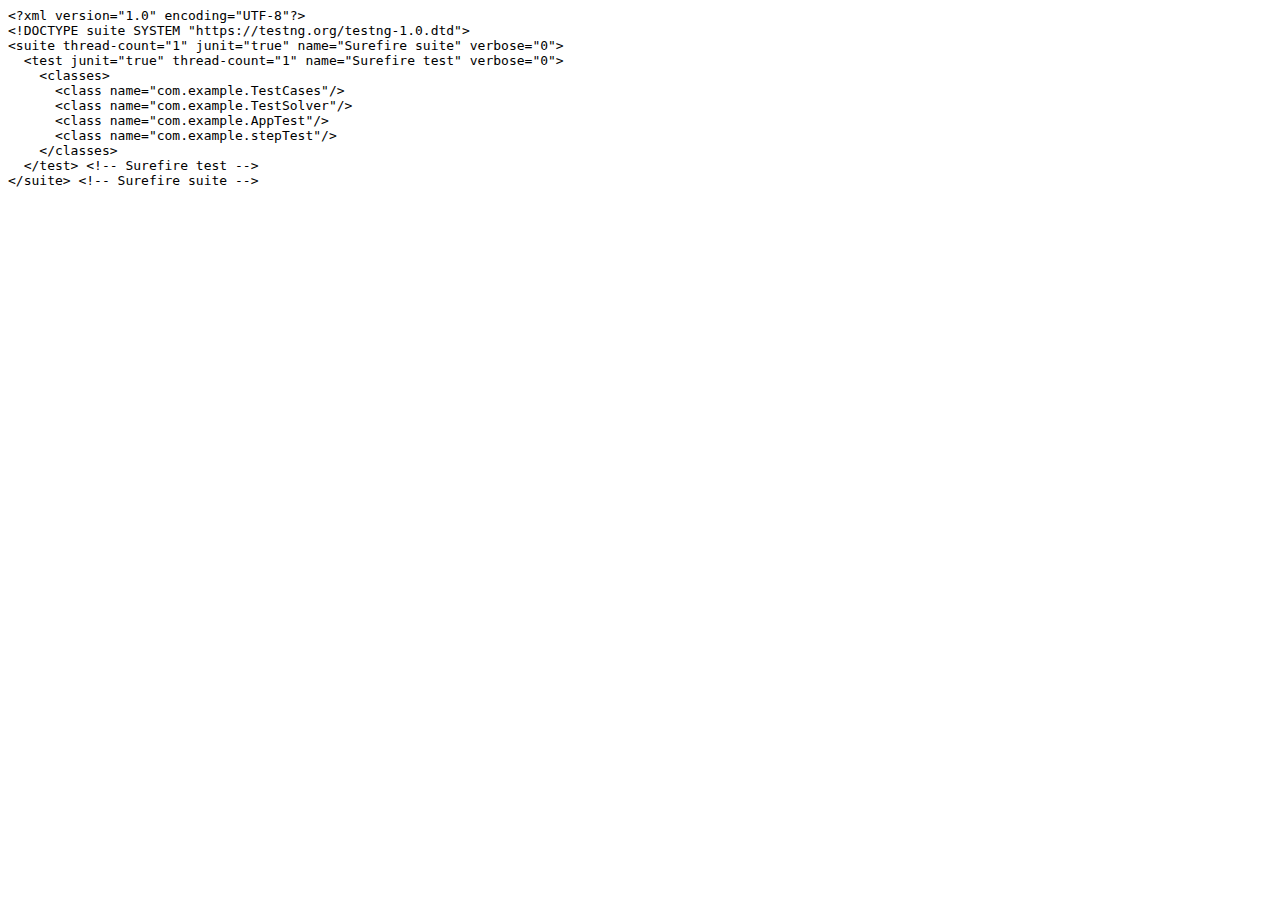
<file: target/surefire-reports/old/Surefire suite/testng.xml.html>
<html><head><title>testng.xml for Surefire suite</title></head><body><tt>&lt;?xml&nbsp;version="1.0"&nbsp;encoding="UTF-8"?&gt;<br/>&lt;!DOCTYPE&nbsp;suite&nbsp;SYSTEM&nbsp;"https://testng.org/testng-1.0.dtd"&gt;<br/>&lt;suite&nbsp;thread-count="1"&nbsp;junit="true"&nbsp;name="Surefire&nbsp;suite"&nbsp;verbose="0"&gt;<br/>&nbsp;&nbsp;&lt;test&nbsp;junit="true"&nbsp;thread-count="1"&nbsp;name="Surefire&nbsp;test"&nbsp;verbose="0"&gt;<br/>&nbsp;&nbsp;&nbsp;&nbsp;&lt;classes&gt;<br/>&nbsp;&nbsp;&nbsp;&nbsp;&nbsp;&nbsp;&lt;class&nbsp;name="com.example.TestCases"/&gt;<br/>&nbsp;&nbsp;&nbsp;&nbsp;&nbsp;&nbsp;&lt;class&nbsp;name="com.example.TestSolver"/&gt;<br/>&nbsp;&nbsp;&nbsp;&nbsp;&nbsp;&nbsp;&lt;class&nbsp;name="com.example.AppTest"/&gt;<br/>&nbsp;&nbsp;&nbsp;&nbsp;&nbsp;&nbsp;&lt;class&nbsp;name="com.example.stepTest"/&gt;<br/>&nbsp;&nbsp;&nbsp;&nbsp;&lt;/classes&gt;<br/>&nbsp;&nbsp;&lt;/test&gt;&nbsp;&lt;!--&nbsp;Surefire&nbsp;test&nbsp;--&gt;<br/>&lt;/suite&gt;&nbsp;&lt;!--&nbsp;Surefire&nbsp;suite&nbsp;--&gt;<br/></tt></body></html>
</file>
<file: target/surefire-reports/testng-reports1.css>
body {
    background-color: whitesmoke;
    margin: 0 0 5px 5px;
}
ul {
     margin-top: 10px;
     margin-left:-10px;
}
 li {
     font-family: "Helvetica Neue", Helvetica, Arial, sans-serif;
     padding:5px 5px;
 }
 a {
     text-decoration: none;
     color: black;
     font-size: 14px;
 }

 a:hover {
    color:black ;
    text-decoration: underline;
 }

 .navigator-selected {
     /* #ffa500; Mouse hover color after click Orange.*/
     background:#027368
 }

 .wrapper {
     position: absolute;
     top: 60px;
     bottom: 0;
     left: 400px;
     right: 0;
     margin-right:9px;
     overflow: auto;/*imortant*/
 }

 .navigator-root {
     position: absolute;
     top: 60px;
     bottom: 0;
     left: 0;
     width: 400px;
     overflow-y: auto;/*important*/
 }

 .suite {
     margin: -5px 10px 10px 5px;
     background-color: whitesmoke ;/*Colour of the left bside box*/
 }

 .suite-name {
     font-size: 24px;
     font-family: "Helvetica Neue", Helvetica, Arial, sans-serif;/*All TEST SUITE*/
     color: white;
 }

 .main-panel-header {
     padding: 5px;
     background-color: #027368; /*afeeee*/;
     font-family: "Helvetica Neue", Helvetica, Arial, sans-serif;
     color:white;
     font-size: 18px;
 }

 .main-panel-content {
     padding: 5px;
     margin-bottom: 10px;
     background-color: #CCD0D1; /*d0ffff*/; /*Belongs to backGround of rightSide boxes*/
 }

 .rounded-window {
     border-style: dotted;
     border-width: 1px;/*Border of left Side box*/
     background-color: whitesmoke;
     border-radius: 10px;
 }

 .rounded-window-top {
     border-top-right-radius: 10px 10px;
     border-top-left-radius: 10px 10px;
     border-style: solid;
     border-width: 1px;
     overflow: auto;/*Top of RightSide box*/
 }

 .light-rounded-window-top {
     background-color: #027368;
     padding-left:120px;
     border-radius: 10px;

 }

 .rounded-window-bottom {
     border-bottom-right-radius: 10px 10px;
     border-bottom-left-radius: 10px 10px;
     overflow: auto;/*Bottom of rightSide box*/
 }

 .method-name {
     font-size: 14px;
     font-family: "Helvetica Neue", Helvetica, Arial, sans-serif;
     font-weight: bold;
 }

 .method-content {
     border-style: solid;
     border-width: 0 0 1px 0;
     margin-bottom: 10px;
     padding-bottom: 5px;
     width: 100%;
 }

 .parameters {
     font-size: 14px;
     font-family: "Helvetica Neue", Helvetica, Arial, sans-serif;
 }

 .stack-trace {
     white-space: pre;
     font-family: "Helvetica Neue", Helvetica, Arial, sans-serif;
     font-size: 12px;
     font-weight: bold;
     margin-top: 0;
     margin-left: 20px; /*Error Stack Trace Message*/
 }

 .testng-xml {
    font-family: "Helvetica Neue", Helvetica, Arial, sans-serif;
 }

 .method-list-content {
     margin-left: 10px;
 }

 .navigator-suite-content {
     margin-left: 10px;
     font: 12px 'Lucida Grande';
 }

 .suite-section-title {
     font-family: "Helvetica Neue", Helvetica, Arial, sans-serif;
     font-size: 14px;
     font-weight:bold;
     background-color: #8C8887;
     margin-left: -10px;
     margin-top:10px;
     padding:6px;
 }

 .suite-section-content {
     list-style-image: url(bullet_point.png);
     background-color: whitesmoke;
     font-family: "Helvetica Neue", Helvetica, Arial, sans-serif;
     overflow: hidden;
 }

 .top-banner-root {
     position: absolute;
     top: 0;
     height: 45px;
     left: 0;
     right: 0;
     padding: 5px;
     margin: 0 0 5px 0;
     background-color: #027368;
     font-family: "Helvetica Neue", Helvetica, Arial, sans-serif;
     font-size: 18px;
     color: #fff;
     text-align: center;/*Belongs to the Top of Report*//*Status: - Completed*/
 }

 .top-banner-title-font {
     font-size: 25px;
     font-family: "Helvetica Neue", Helvetica, Arial, sans-serif;
     padding: 3px;
     float: right;
 }

 .test-name {
     font-family: "Helvetica Neue", Helvetica, Arial, sans-serif;
     font-size: 16px;
 }

 .suite-icon {
     padding: 5px;
     float: right;
     height: 20px;
 }

 .test-group {
     font: 20px 'Lucida Grande';
     margin: 5px 5px 10px 5px;
     border-width: 0 0 1px 0;
     border-style: solid;
     padding: 5px;
 }

 .test-group-name {
     font-weight: bold;
 }

 .method-in-group {
     font-size: 16px;
     margin-left: 80px;
 }

 table.google-visualization-table-table {
     width: 100%;
 }

 .reporter-method-name {
     font-size: 14px;
     font-family: "Helvetica Neue", Helvetica, Arial, sans-serif;
 }

 .reporter-method-output-div {
     padding: 5px;
     margin: 0 0 5px 20px;
     font-size: 12px;
     font-family: "Helvetica Neue", Helvetica, Arial, sans-serif;
     border-width: 0 0 0 1px;
     border-style: solid;
 }

 .ignored-class-div {
     font-size: 14px;
     font-family: "Helvetica Neue", Helvetica, Arial, sans-serif;
 }

 .ignored-methods-div {
     padding: 5px;
     margin: 0 0 5px 20px;
     font-size: 12px;
     font-family: "Helvetica Neue", Helvetica, Arial, sans-serif;
     border-width: 0 0 0 1px;
     border-style: solid;
 }

 .border-failed {
    border-radius:2px;
     border-style: solid;
     border-width: 0 0 0 10px;
     border-color: #F20505;
 }

 .border-skipped {
     border-radius:2px;
     border-style: solid;
     border-width: 0 0 0 10px;
     border-color: #F2BE22;
 }

 .border-passed {
     border-radius:2px;
     border-style: solid;
     border-width: 0 0 0 10px;
     border-color: #038C73;
 }

 .times-div {
     text-align: center;
     padding: 5px;
 }

 .suite-total-time {
     font: 16px 'Lucida Grande';
 }

 .configuration-suite {
     margin-left: 20px;
 }

 .configuration-test {
     margin-left: 40px;
 }

 .configuration-class {
     margin-left: 60px;
 }

 .configuration-method {
     margin-left: 80px;
 }

 .test-method {
     margin-left: 100px;
 }

 .chronological-class {
     background-color: #CCD0D1;
     border-width: 0 0 1px 1px;/*Chronological*/
 }

 .method-start {
     float: right;
 }

 .chronological-class-name {
     padding: 0 0 0 5px;
     margin-top:5px;
     font-family: "Helvetica Neue", Helvetica, Arial, sans-serif;
     color: #008;
 }

 .after, .before, .test-method {
     font-family: "Helvetica Neue", Helvetica, Arial, sans-serif;
     font-size: 14px;
     margin-top:5px;
 }

 .navigator-suite-header {
     font-size: 18px;
     margin: 0px 10px 10px 5px;
     padding: 5px;
     border-radius: 10px;
     background-color: #027368;
     color: white;
     font-weight:bold;
     font-family: "Helvetica Neue", Helvetica, Arial, sans-serif;
     text-align: center; /*All Suites on top of left box*//*Status: -Completed*/
 }

 .collapse-all-icon {
     padding: 3px;
     float: right;
 }
 .button{
    position: absolute;
    margin-left:500px;
    margin-top:8px;
    background-color: white;
    color:#027368;
    font-family: "Helvetica Neue", Helvetica, Arial, sans-serif;
    font-weight:bold;
    border-color:#027368;
    border-radius:25px;
    cursor: pointer;
    height:30px;
    width:150px;
    outline: none;
}
/*Author: - Akhil Gullapalli*/
</file>
<file: target/surefire-reports/testng-reports.css>
body {
    margin: 0 0 5px 5px;
}

ul {
    margin: 0;
}

li {
    list-style-type: none;
}

a {
    text-decoration: none;
}

a:hover {
    text-decoration: underline;
}

.navigator-selected {
    background: #ffa500;
}

.wrapper {
    position: absolute;
    top: 60px;
    bottom: 0;
    left: 400px;
    right: 0;
    overflow: auto;
}

.navigator-root {
    position: absolute;
    top: 60px;
    bottom: 0;
    left: 0;
    width: 400px;
    overflow-y: auto;
}

.suite {
    margin: 0 10px 10px 0;
    background-color: #fff8dc;
}

.suite-name {
    padding-left: 10px;
    font-size: 25px;
    font-family: Times, sans-serif;
}

.main-panel-header {
    padding: 5px;
    background-color: #9FB4D9; /*afeeee*/;
    font-family: monospace;
    font-size: 18px;
}

.main-panel-content {
    padding: 5px;
    margin-bottom: 10px;
    background-color: #DEE8FC; /*d0ffff*/;
}

.rounded-window {
    border-radius: 10px;
    border-style: solid;
    border-width: 1px;
}

.rounded-window-top {
    border-top-right-radius: 10px 10px;
    border-top-left-radius: 10px 10px;
    border-style: solid;
    border-width: 1px;
    overflow: auto;
}

.light-rounded-window-top {
    border-top-right-radius: 10px 10px;
    border-top-left-radius: 10px 10px;
}

.rounded-window-bottom {
    border-style: solid;
    border-width: 0 1px 1px 1px;
    border-bottom-right-radius: 10px 10px;
    border-bottom-left-radius: 10px 10px;
    overflow: auto;
}

.method-name {
    font-size: 12px;
    font-family: monospace;
}

.method-content {
    border-style: solid;
    border-width: 0 0 1px 0;
    margin-bottom: 10px;
    padding-bottom: 5px;
    width: 80%;
}

.parameters {
    font-size: 14px;
    font-family: monospace;
}

.stack-trace {
    white-space: pre;
    font-family: monospace;
    font-size: 12px;
    font-weight: bold;
    margin-top: 0;
    margin-left: 20px;
}

.testng-xml {
    font-family: monospace;
}

.method-list-content {
    margin-left: 10px;
}

.navigator-suite-content {
    margin-left: 10px;
    font: 12px 'Lucida Grande';
}

.suite-section-title {
    margin-top: 10px;
    width: 80%;
    border-style: solid;
    border-width: 1px 0 0 0;
    font-family: Times, sans-serif;
    font-size: 18px;
    font-weight: bold;
}

.suite-section-content {
    list-style-image: url(bullet_point.png);
}

.top-banner-root {
    position: absolute;
    top: 0;
    height: 45px;
    left: 0;
    right: 0;
    padding: 5px;
    margin: 0 0 5px 0;
    background-color: #0066ff;
    font-family: Times, sans-serif;
    color: #fff;
    text-align: center;
}
.button{
    position: absolute;
    margin-left:500px;
    margin-top:8px;
    background-color: white;
    color:#0066ff;
    font-family: "Helvetica Neue", Helvetica, Arial, sans-serif;
    font-weight:bold;
    border-color:#0066ff ;
    border-radius:25px;
    cursor: pointer;
    height:30px;
    width:150px;
    outline:none;

}

.top-banner-title-font {
    font-size: 25px;
}

.test-name {
    font-family: 'Lucida Grande', sans-serif;
    font-size: 16px;
}

.suite-icon {
    padding: 5px;
    float: right;
    height: 20px;
}

.test-group {
    font: 20px 'Lucida Grande';
    margin: 5px 5px 10px 5px;
    border-width: 0 0 1px 0;
    border-style: solid;
    padding: 5px;
}

.test-group-name {
    font-weight: bold;
}

.method-in-group {
    font-size: 16px;
    margin-left: 80px;
}

table.google-visualization-table-table {
    width: 100%;
}

.reporter-method-name {
    font-size: 14px;
    font-family: monospace;
}

.reporter-method-output-div {
    padding: 5px;
    margin: 0 0 5px 20px;
    font-size: 12px;
    font-family: monospace;
    border-width: 0 0 0 1px;
    border-style: solid;
}

.ignored-class-div {
    font-size: 14px;
    font-family: monospace;
}

.ignored-methods-div {
    padding: 5px;
    margin: 0 0 5px 20px;
    font-size: 12px;
    font-family: monospace;
    border-width: 0 0 0 1px;
    border-style: solid;
}

.border-failed {
    border-top-left-radius: 10px 10px;
    border-bottom-left-radius: 10px 10px;
    border-style: solid;
    border-width: 0 0 0 10px;
    border-color: #f00;
}

.border-skipped {
    border-top-left-radius: 10px 10px;
    border-bottom-left-radius: 10px 10px;
    border-style: solid;
    border-width: 0 0 0 10px;
    border-color: #edc600;
}

.border-passed {
    border-top-left-radius: 10px 10px;
    border-bottom-left-radius: 10px 10px;
    border-style: solid;
    border-width: 0 0 0 10px;
    border-color: #19f52d;
}

.times-div {
    text-align: center;
    padding: 5px;
}

.suite-total-time {
    font: 16px 'Lucida Grande';
}

.configuration-suite {
    margin-left: 20px;
}

.configuration-test {
    margin-left: 40px;
}

.configuration-class {
    margin-left: 60px;
}

.configuration-method {
    margin-left: 80px;
}

.test-method {
    margin-left: 100px;
}

.chronological-class {
    background-color: skyblue;
    border-style: solid;
    border-width: 0 0 1px 1px;
}

.method-start {
    float: right;
}

.chronological-class-name {
    padding: 0 0 0 5px;
    color: #008;
}

.after, .before, .test-method {
    font-family: monospace;
    font-size: 14px;
}

.navigator-suite-header {
    font-size: 22px;
    margin: 0 10px 5px 0;
    background-color: #deb887;
    text-align: center;
}

.collapse-all-icon {
    padding: 5px;
    float: right;
}
/*retro Theme*/
</file>
